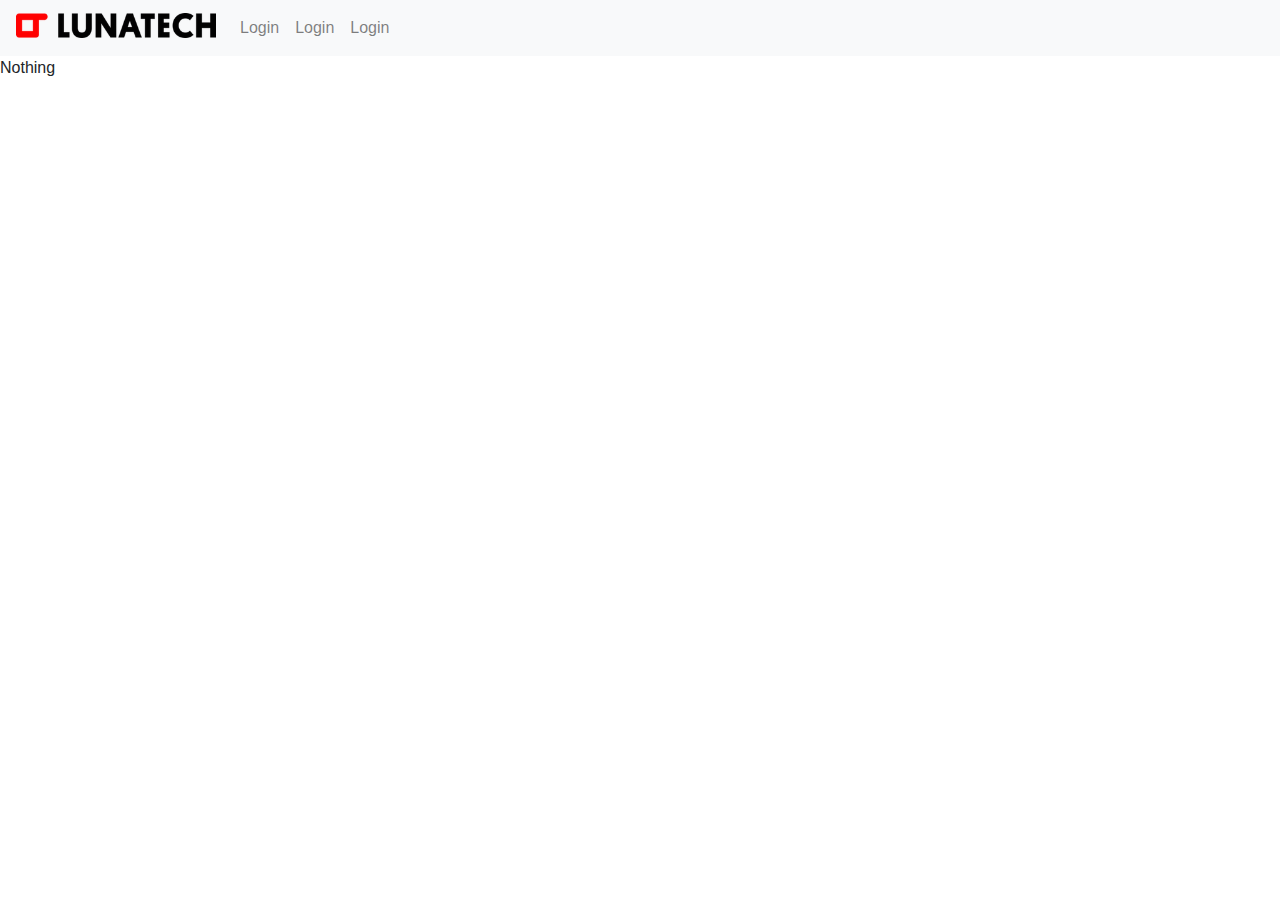
<file: frontend.3/index.html>
<!DOCTYPE HTML>
<html>
<head>
  <meta charset="UTF-8">
  <title>Main</title>
  <style>body { padding: 0; margin: 0; }</style>
</head>

<body>

<pre id="elm"></pre>

<script>
try {
(function(scope){
'use strict';

function F(arity, fun, wrapper) {
  wrapper.a = arity;
  wrapper.f = fun;
  return wrapper;
}

function F2(fun) {
  return F(2, fun, function(a) { return function(b) { return fun(a,b); }; })
}
function F3(fun) {
  return F(3, fun, function(a) {
    return function(b) { return function(c) { return fun(a, b, c); }; };
  });
}
function F4(fun) {
  return F(4, fun, function(a) { return function(b) { return function(c) {
    return function(d) { return fun(a, b, c, d); }; }; };
  });
}
function F5(fun) {
  return F(5, fun, function(a) { return function(b) { return function(c) {
    return function(d) { return function(e) { return fun(a, b, c, d, e); }; }; }; };
  });
}
function F6(fun) {
  return F(6, fun, function(a) { return function(b) { return function(c) {
    return function(d) { return function(e) { return function(f) {
    return fun(a, b, c, d, e, f); }; }; }; }; };
  });
}
function F7(fun) {
  return F(7, fun, function(a) { return function(b) { return function(c) {
    return function(d) { return function(e) { return function(f) {
    return function(g) { return fun(a, b, c, d, e, f, g); }; }; }; }; }; };
  });
}
function F8(fun) {
  return F(8, fun, function(a) { return function(b) { return function(c) {
    return function(d) { return function(e) { return function(f) {
    return function(g) { return function(h) {
    return fun(a, b, c, d, e, f, g, h); }; }; }; }; }; }; };
  });
}
function F9(fun) {
  return F(9, fun, function(a) { return function(b) { return function(c) {
    return function(d) { return function(e) { return function(f) {
    return function(g) { return function(h) { return function(i) {
    return fun(a, b, c, d, e, f, g, h, i); }; }; }; }; }; }; }; };
  });
}

function A2(fun, a, b) {
  return fun.a === 2 ? fun.f(a, b) : fun(a)(b);
}
function A3(fun, a, b, c) {
  return fun.a === 3 ? fun.f(a, b, c) : fun(a)(b)(c);
}
function A4(fun, a, b, c, d) {
  return fun.a === 4 ? fun.f(a, b, c, d) : fun(a)(b)(c)(d);
}
function A5(fun, a, b, c, d, e) {
  return fun.a === 5 ? fun.f(a, b, c, d, e) : fun(a)(b)(c)(d)(e);
}
function A6(fun, a, b, c, d, e, f) {
  return fun.a === 6 ? fun.f(a, b, c, d, e, f) : fun(a)(b)(c)(d)(e)(f);
}
function A7(fun, a, b, c, d, e, f, g) {
  return fun.a === 7 ? fun.f(a, b, c, d, e, f, g) : fun(a)(b)(c)(d)(e)(f)(g);
}
function A8(fun, a, b, c, d, e, f, g, h) {
  return fun.a === 8 ? fun.f(a, b, c, d, e, f, g, h) : fun(a)(b)(c)(d)(e)(f)(g)(h);
}
function A9(fun, a, b, c, d, e, f, g, h, i) {
  return fun.a === 9 ? fun.f(a, b, c, d, e, f, g, h, i) : fun(a)(b)(c)(d)(e)(f)(g)(h)(i);
}

console.warn('Compiled in DEV mode. Follow the advice at https://elm-lang.org/0.19.1/optimize for better performance and smaller assets.');


// EQUALITY

function _Utils_eq(x, y)
{
	for (
		var pair, stack = [], isEqual = _Utils_eqHelp(x, y, 0, stack);
		isEqual && (pair = stack.pop());
		isEqual = _Utils_eqHelp(pair.a, pair.b, 0, stack)
		)
	{}

	return isEqual;
}

function _Utils_eqHelp(x, y, depth, stack)
{
	if (depth > 100)
	{
		stack.push(_Utils_Tuple2(x,y));
		return true;
	}

	if (x === y)
	{
		return true;
	}

	if (typeof x !== 'object' || x === null || y === null)
	{
		typeof x === 'function' && _Debug_crash(5);
		return false;
	}

	/**/
	if (x.$ === 'Set_elm_builtin')
	{
		x = $elm$core$Set$toList(x);
		y = $elm$core$Set$toList(y);
	}
	if (x.$ === 'RBNode_elm_builtin' || x.$ === 'RBEmpty_elm_builtin')
	{
		x = $elm$core$Dict$toList(x);
		y = $elm$core$Dict$toList(y);
	}
	//*/

	/**_UNUSED/
	if (x.$ < 0)
	{
		x = $elm$core$Dict$toList(x);
		y = $elm$core$Dict$toList(y);
	}
	//*/

	for (var key in x)
	{
		if (!_Utils_eqHelp(x[key], y[key], depth + 1, stack))
		{
			return false;
		}
	}
	return true;
}

var _Utils_equal = F2(_Utils_eq);
var _Utils_notEqual = F2(function(a, b) { return !_Utils_eq(a,b); });



// COMPARISONS

// Code in Generate/JavaScript.hs, Basics.js, and List.js depends on
// the particular integer values assigned to LT, EQ, and GT.

function _Utils_cmp(x, y, ord)
{
	if (typeof x !== 'object')
	{
		return x === y ? /*EQ*/ 0 : x < y ? /*LT*/ -1 : /*GT*/ 1;
	}

	/**/
	if (x instanceof String)
	{
		var a = x.valueOf();
		var b = y.valueOf();
		return a === b ? 0 : a < b ? -1 : 1;
	}
	//*/

	/**_UNUSED/
	if (typeof x.$ === 'undefined')
	//*/
	/**/
	if (x.$[0] === '#')
	//*/
	{
		return (ord = _Utils_cmp(x.a, y.a))
			? ord
			: (ord = _Utils_cmp(x.b, y.b))
				? ord
				: _Utils_cmp(x.c, y.c);
	}

	// traverse conses until end of a list or a mismatch
	for (; x.b && y.b && !(ord = _Utils_cmp(x.a, y.a)); x = x.b, y = y.b) {} // WHILE_CONSES
	return ord || (x.b ? /*GT*/ 1 : y.b ? /*LT*/ -1 : /*EQ*/ 0);
}

var _Utils_lt = F2(function(a, b) { return _Utils_cmp(a, b) < 0; });
var _Utils_le = F2(function(a, b) { return _Utils_cmp(a, b) < 1; });
var _Utils_gt = F2(function(a, b) { return _Utils_cmp(a, b) > 0; });
var _Utils_ge = F2(function(a, b) { return _Utils_cmp(a, b) >= 0; });

var _Utils_compare = F2(function(x, y)
{
	var n = _Utils_cmp(x, y);
	return n < 0 ? $elm$core$Basics$LT : n ? $elm$core$Basics$GT : $elm$core$Basics$EQ;
});


// COMMON VALUES

var _Utils_Tuple0_UNUSED = 0;
var _Utils_Tuple0 = { $: '#0' };

function _Utils_Tuple2_UNUSED(a, b) { return { a: a, b: b }; }
function _Utils_Tuple2(a, b) { return { $: '#2', a: a, b: b }; }

function _Utils_Tuple3_UNUSED(a, b, c) { return { a: a, b: b, c: c }; }
function _Utils_Tuple3(a, b, c) { return { $: '#3', a: a, b: b, c: c }; }

function _Utils_chr_UNUSED(c) { return c; }
function _Utils_chr(c) { return new String(c); }


// RECORDS

function _Utils_update(oldRecord, updatedFields)
{
	var newRecord = {};

	for (var key in oldRecord)
	{
		newRecord[key] = oldRecord[key];
	}

	for (var key in updatedFields)
	{
		newRecord[key] = updatedFields[key];
	}

	return newRecord;
}


// APPEND

var _Utils_append = F2(_Utils_ap);

function _Utils_ap(xs, ys)
{
	// append Strings
	if (typeof xs === 'string')
	{
		return xs + ys;
	}

	// append Lists
	if (!xs.b)
	{
		return ys;
	}
	var root = _List_Cons(xs.a, ys);
	xs = xs.b
	for (var curr = root; xs.b; xs = xs.b) // WHILE_CONS
	{
		curr = curr.b = _List_Cons(xs.a, ys);
	}
	return root;
}



var _List_Nil_UNUSED = { $: 0 };
var _List_Nil = { $: '[]' };

function _List_Cons_UNUSED(hd, tl) { return { $: 1, a: hd, b: tl }; }
function _List_Cons(hd, tl) { return { $: '::', a: hd, b: tl }; }


var _List_cons = F2(_List_Cons);

function _List_fromArray(arr)
{
	var out = _List_Nil;
	for (var i = arr.length; i--; )
	{
		out = _List_Cons(arr[i], out);
	}
	return out;
}

function _List_toArray(xs)
{
	for (var out = []; xs.b; xs = xs.b) // WHILE_CONS
	{
		out.push(xs.a);
	}
	return out;
}

var _List_map2 = F3(function(f, xs, ys)
{
	for (var arr = []; xs.b && ys.b; xs = xs.b, ys = ys.b) // WHILE_CONSES
	{
		arr.push(A2(f, xs.a, ys.a));
	}
	return _List_fromArray(arr);
});

var _List_map3 = F4(function(f, xs, ys, zs)
{
	for (var arr = []; xs.b && ys.b && zs.b; xs = xs.b, ys = ys.b, zs = zs.b) // WHILE_CONSES
	{
		arr.push(A3(f, xs.a, ys.a, zs.a));
	}
	return _List_fromArray(arr);
});

var _List_map4 = F5(function(f, ws, xs, ys, zs)
{
	for (var arr = []; ws.b && xs.b && ys.b && zs.b; ws = ws.b, xs = xs.b, ys = ys.b, zs = zs.b) // WHILE_CONSES
	{
		arr.push(A4(f, ws.a, xs.a, ys.a, zs.a));
	}
	return _List_fromArray(arr);
});

var _List_map5 = F6(function(f, vs, ws, xs, ys, zs)
{
	for (var arr = []; vs.b && ws.b && xs.b && ys.b && zs.b; vs = vs.b, ws = ws.b, xs = xs.b, ys = ys.b, zs = zs.b) // WHILE_CONSES
	{
		arr.push(A5(f, vs.a, ws.a, xs.a, ys.a, zs.a));
	}
	return _List_fromArray(arr);
});

var _List_sortBy = F2(function(f, xs)
{
	return _List_fromArray(_List_toArray(xs).sort(function(a, b) {
		return _Utils_cmp(f(a), f(b));
	}));
});

var _List_sortWith = F2(function(f, xs)
{
	return _List_fromArray(_List_toArray(xs).sort(function(a, b) {
		var ord = A2(f, a, b);
		return ord === $elm$core$Basics$EQ ? 0 : ord === $elm$core$Basics$LT ? -1 : 1;
	}));
});



var _JsArray_empty = [];

function _JsArray_singleton(value)
{
    return [value];
}

function _JsArray_length(array)
{
    return array.length;
}

var _JsArray_initialize = F3(function(size, offset, func)
{
    var result = new Array(size);

    for (var i = 0; i < size; i++)
    {
        result[i] = func(offset + i);
    }

    return result;
});

var _JsArray_initializeFromList = F2(function (max, ls)
{
    var result = new Array(max);

    for (var i = 0; i < max && ls.b; i++)
    {
        result[i] = ls.a;
        ls = ls.b;
    }

    result.length = i;
    return _Utils_Tuple2(result, ls);
});

var _JsArray_unsafeGet = F2(function(index, array)
{
    return array[index];
});

var _JsArray_unsafeSet = F3(function(index, value, array)
{
    var length = array.length;
    var result = new Array(length);

    for (var i = 0; i < length; i++)
    {
        result[i] = array[i];
    }

    result[index] = value;
    return result;
});

var _JsArray_push = F2(function(value, array)
{
    var length = array.length;
    var result = new Array(length + 1);

    for (var i = 0; i < length; i++)
    {
        result[i] = array[i];
    }

    result[length] = value;
    return result;
});

var _JsArray_foldl = F3(function(func, acc, array)
{
    var length = array.length;

    for (var i = 0; i < length; i++)
    {
        acc = A2(func, array[i], acc);
    }

    return acc;
});

var _JsArray_foldr = F3(function(func, acc, array)
{
    for (var i = array.length - 1; i >= 0; i--)
    {
        acc = A2(func, array[i], acc);
    }

    return acc;
});

var _JsArray_map = F2(function(func, array)
{
    var length = array.length;
    var result = new Array(length);

    for (var i = 0; i < length; i++)
    {
        result[i] = func(array[i]);
    }

    return result;
});

var _JsArray_indexedMap = F3(function(func, offset, array)
{
    var length = array.length;
    var result = new Array(length);

    for (var i = 0; i < length; i++)
    {
        result[i] = A2(func, offset + i, array[i]);
    }

    return result;
});

var _JsArray_slice = F3(function(from, to, array)
{
    return array.slice(from, to);
});

var _JsArray_appendN = F3(function(n, dest, source)
{
    var destLen = dest.length;
    var itemsToCopy = n - destLen;

    if (itemsToCopy > source.length)
    {
        itemsToCopy = source.length;
    }

    var size = destLen + itemsToCopy;
    var result = new Array(size);

    for (var i = 0; i < destLen; i++)
    {
        result[i] = dest[i];
    }

    for (var i = 0; i < itemsToCopy; i++)
    {
        result[i + destLen] = source[i];
    }

    return result;
});



// LOG

var _Debug_log_UNUSED = F2(function(tag, value)
{
	return value;
});

var _Debug_log = F2(function(tag, value)
{
	console.log(tag + ': ' + _Debug_toString(value));
	return value;
});


// TODOS

function _Debug_todo(moduleName, region)
{
	return function(message) {
		_Debug_crash(8, moduleName, region, message);
	};
}

function _Debug_todoCase(moduleName, region, value)
{
	return function(message) {
		_Debug_crash(9, moduleName, region, value, message);
	};
}


// TO STRING

function _Debug_toString_UNUSED(value)
{
	return '<internals>';
}

function _Debug_toString(value)
{
	return _Debug_toAnsiString(false, value);
}

function _Debug_toAnsiString(ansi, value)
{
	if (typeof value === 'function')
	{
		return _Debug_internalColor(ansi, '<function>');
	}

	if (typeof value === 'boolean')
	{
		return _Debug_ctorColor(ansi, value ? 'True' : 'False');
	}

	if (typeof value === 'number')
	{
		return _Debug_numberColor(ansi, value + '');
	}

	if (value instanceof String)
	{
		return _Debug_charColor(ansi, "'" + _Debug_addSlashes(value, true) + "'");
	}

	if (typeof value === 'string')
	{
		return _Debug_stringColor(ansi, '"' + _Debug_addSlashes(value, false) + '"');
	}

	if (typeof value === 'object' && '$' in value)
	{
		var tag = value.$;

		if (typeof tag === 'number')
		{
			return _Debug_internalColor(ansi, '<internals>');
		}

		if (tag[0] === '#')
		{
			var output = [];
			for (var k in value)
			{
				if (k === '$') continue;
				output.push(_Debug_toAnsiString(ansi, value[k]));
			}
			return '(' + output.join(',') + ')';
		}

		if (tag === 'Set_elm_builtin')
		{
			return _Debug_ctorColor(ansi, 'Set')
				+ _Debug_fadeColor(ansi, '.fromList') + ' '
				+ _Debug_toAnsiString(ansi, $elm$core$Set$toList(value));
		}

		if (tag === 'RBNode_elm_builtin' || tag === 'RBEmpty_elm_builtin')
		{
			return _Debug_ctorColor(ansi, 'Dict')
				+ _Debug_fadeColor(ansi, '.fromList') + ' '
				+ _Debug_toAnsiString(ansi, $elm$core$Dict$toList(value));
		}

		if (tag === 'Array_elm_builtin')
		{
			return _Debug_ctorColor(ansi, 'Array')
				+ _Debug_fadeColor(ansi, '.fromList') + ' '
				+ _Debug_toAnsiString(ansi, $elm$core$Array$toList(value));
		}

		if (tag === '::' || tag === '[]')
		{
			var output = '[';

			value.b && (output += _Debug_toAnsiString(ansi, value.a), value = value.b)

			for (; value.b; value = value.b) // WHILE_CONS
			{
				output += ',' + _Debug_toAnsiString(ansi, value.a);
			}
			return output + ']';
		}

		var output = '';
		for (var i in value)
		{
			if (i === '$') continue;
			var str = _Debug_toAnsiString(ansi, value[i]);
			var c0 = str[0];
			var parenless = c0 === '{' || c0 === '(' || c0 === '[' || c0 === '<' || c0 === '"' || str.indexOf(' ') < 0;
			output += ' ' + (parenless ? str : '(' + str + ')');
		}
		return _Debug_ctorColor(ansi, tag) + output;
	}

	if (typeof DataView === 'function' && value instanceof DataView)
	{
		return _Debug_stringColor(ansi, '<' + value.byteLength + ' bytes>');
	}

	if (typeof File === 'function' && value instanceof File)
	{
		return _Debug_internalColor(ansi, '<' + value.name + '>');
	}

	if (typeof value === 'object')
	{
		var output = [];
		for (var key in value)
		{
			var field = key[0] === '_' ? key.slice(1) : key;
			output.push(_Debug_fadeColor(ansi, field) + ' = ' + _Debug_toAnsiString(ansi, value[key]));
		}
		if (output.length === 0)
		{
			return '{}';
		}
		return '{ ' + output.join(', ') + ' }';
	}

	return _Debug_internalColor(ansi, '<internals>');
}

function _Debug_addSlashes(str, isChar)
{
	var s = str
		.replace(/\\/g, '\\\\')
		.replace(/\n/g, '\\n')
		.replace(/\t/g, '\\t')
		.replace(/\r/g, '\\r')
		.replace(/\v/g, '\\v')
		.replace(/\0/g, '\\0');

	if (isChar)
	{
		return s.replace(/\'/g, '\\\'');
	}
	else
	{
		return s.replace(/\"/g, '\\"');
	}
}

function _Debug_ctorColor(ansi, string)
{
	return ansi ? '\x1b[96m' + string + '\x1b[0m' : string;
}

function _Debug_numberColor(ansi, string)
{
	return ansi ? '\x1b[95m' + string + '\x1b[0m' : string;
}

function _Debug_stringColor(ansi, string)
{
	return ansi ? '\x1b[93m' + string + '\x1b[0m' : string;
}

function _Debug_charColor(ansi, string)
{
	return ansi ? '\x1b[92m' + string + '\x1b[0m' : string;
}

function _Debug_fadeColor(ansi, string)
{
	return ansi ? '\x1b[37m' + string + '\x1b[0m' : string;
}

function _Debug_internalColor(ansi, string)
{
	return ansi ? '\x1b[94m' + string + '\x1b[0m' : string;
}

function _Debug_toHexDigit(n)
{
	return String.fromCharCode(n < 10 ? 48 + n : 55 + n);
}


// CRASH


function _Debug_crash_UNUSED(identifier)
{
	throw new Error('https://github.com/elm/core/blob/1.0.0/hints/' + identifier + '.md');
}


function _Debug_crash(identifier, fact1, fact2, fact3, fact4)
{
	switch(identifier)
	{
		case 0:
			throw new Error('What node should I take over? In JavaScript I need something like:\n\n    Elm.Main.init({\n        node: document.getElementById("elm-node")\n    })\n\nYou need to do this with any Browser.sandbox or Browser.element program.');

		case 1:
			throw new Error('Browser.application programs cannot handle URLs like this:\n\n    ' + document.location.href + '\n\nWhat is the root? The root of your file system? Try looking at this program with `elm reactor` or some other server.');

		case 2:
			var jsonErrorString = fact1;
			throw new Error('Problem with the flags given to your Elm program on initialization.\n\n' + jsonErrorString);

		case 3:
			var portName = fact1;
			throw new Error('There can only be one port named `' + portName + '`, but your program has multiple.');

		case 4:
			var portName = fact1;
			var problem = fact2;
			throw new Error('Trying to send an unexpected type of value through port `' + portName + '`:\n' + problem);

		case 5:
			throw new Error('Trying to use `(==)` on functions.\nThere is no way to know if functions are "the same" in the Elm sense.\nRead more about this at https://package.elm-lang.org/packages/elm/core/latest/Basics#== which describes why it is this way and what the better version will look like.');

		case 6:
			var moduleName = fact1;
			throw new Error('Your page is loading multiple Elm scripts with a module named ' + moduleName + '. Maybe a duplicate script is getting loaded accidentally? If not, rename one of them so I know which is which!');

		case 8:
			var moduleName = fact1;
			var region = fact2;
			var message = fact3;
			throw new Error('TODO in module `' + moduleName + '` ' + _Debug_regionToString(region) + '\n\n' + message);

		case 9:
			var moduleName = fact1;
			var region = fact2;
			var value = fact3;
			var message = fact4;
			throw new Error(
				'TODO in module `' + moduleName + '` from the `case` expression '
				+ _Debug_regionToString(region) + '\n\nIt received the following value:\n\n    '
				+ _Debug_toString(value).replace('\n', '\n    ')
				+ '\n\nBut the branch that handles it says:\n\n    ' + message.replace('\n', '\n    ')
			);

		case 10:
			throw new Error('Bug in https://github.com/elm/virtual-dom/issues');

		case 11:
			throw new Error('Cannot perform mod 0. Division by zero error.');
	}
}

function _Debug_regionToString(region)
{
	if (region.start.line === region.end.line)
	{
		return 'on line ' + region.start.line;
	}
	return 'on lines ' + region.start.line + ' through ' + region.end.line;
}



// MATH

var _Basics_add = F2(function(a, b) { return a + b; });
var _Basics_sub = F2(function(a, b) { return a - b; });
var _Basics_mul = F2(function(a, b) { return a * b; });
var _Basics_fdiv = F2(function(a, b) { return a / b; });
var _Basics_idiv = F2(function(a, b) { return (a / b) | 0; });
var _Basics_pow = F2(Math.pow);

var _Basics_remainderBy = F2(function(b, a) { return a % b; });

// https://www.microsoft.com/en-us/research/wp-content/uploads/2016/02/divmodnote-letter.pdf
var _Basics_modBy = F2(function(modulus, x)
{
	var answer = x % modulus;
	return modulus === 0
		? _Debug_crash(11)
		:
	((answer > 0 && modulus < 0) || (answer < 0 && modulus > 0))
		? answer + modulus
		: answer;
});


// TRIGONOMETRY

var _Basics_pi = Math.PI;
var _Basics_e = Math.E;
var _Basics_cos = Math.cos;
var _Basics_sin = Math.sin;
var _Basics_tan = Math.tan;
var _Basics_acos = Math.acos;
var _Basics_asin = Math.asin;
var _Basics_atan = Math.atan;
var _Basics_atan2 = F2(Math.atan2);


// MORE MATH

function _Basics_toFloat(x) { return x; }
function _Basics_truncate(n) { return n | 0; }
function _Basics_isInfinite(n) { return n === Infinity || n === -Infinity; }

var _Basics_ceiling = Math.ceil;
var _Basics_floor = Math.floor;
var _Basics_round = Math.round;
var _Basics_sqrt = Math.sqrt;
var _Basics_log = Math.log;
var _Basics_isNaN = isNaN;


// BOOLEANS

function _Basics_not(bool) { return !bool; }
var _Basics_and = F2(function(a, b) { return a && b; });
var _Basics_or  = F2(function(a, b) { return a || b; });
var _Basics_xor = F2(function(a, b) { return a !== b; });



var _String_cons = F2(function(chr, str)
{
	return chr + str;
});

function _String_uncons(string)
{
	var word = string.charCodeAt(0);
	return word
		? $elm$core$Maybe$Just(
			0xD800 <= word && word <= 0xDBFF
				? _Utils_Tuple2(_Utils_chr(string[0] + string[1]), string.slice(2))
				: _Utils_Tuple2(_Utils_chr(string[0]), string.slice(1))
		)
		: $elm$core$Maybe$Nothing;
}

var _String_append = F2(function(a, b)
{
	return a + b;
});

function _String_length(str)
{
	return str.length;
}

var _String_map = F2(function(func, string)
{
	var len = string.length;
	var array = new Array(len);
	var i = 0;
	while (i < len)
	{
		var word = string.charCodeAt(i);
		if (0xD800 <= word && word <= 0xDBFF)
		{
			array[i] = func(_Utils_chr(string[i] + string[i+1]));
			i += 2;
			continue;
		}
		array[i] = func(_Utils_chr(string[i]));
		i++;
	}
	return array.join('');
});

var _String_filter = F2(function(isGood, str)
{
	var arr = [];
	var len = str.length;
	var i = 0;
	while (i < len)
	{
		var char = str[i];
		var word = str.charCodeAt(i);
		i++;
		if (0xD800 <= word && word <= 0xDBFF)
		{
			char += str[i];
			i++;
		}

		if (isGood(_Utils_chr(char)))
		{
			arr.push(char);
		}
	}
	return arr.join('');
});

function _String_reverse(str)
{
	var len = str.length;
	var arr = new Array(len);
	var i = 0;
	while (i < len)
	{
		var word = str.charCodeAt(i);
		if (0xD800 <= word && word <= 0xDBFF)
		{
			arr[len - i] = str[i + 1];
			i++;
			arr[len - i] = str[i - 1];
			i++;
		}
		else
		{
			arr[len - i] = str[i];
			i++;
		}
	}
	return arr.join('');
}

var _String_foldl = F3(function(func, state, string)
{
	var len = string.length;
	var i = 0;
	while (i < len)
	{
		var char = string[i];
		var word = string.charCodeAt(i);
		i++;
		if (0xD800 <= word && word <= 0xDBFF)
		{
			char += string[i];
			i++;
		}
		state = A2(func, _Utils_chr(char), state);
	}
	return state;
});

var _String_foldr = F3(function(func, state, string)
{
	var i = string.length;
	while (i--)
	{
		var char = string[i];
		var word = string.charCodeAt(i);
		if (0xDC00 <= word && word <= 0xDFFF)
		{
			i--;
			char = string[i] + char;
		}
		state = A2(func, _Utils_chr(char), state);
	}
	return state;
});

var _String_split = F2(function(sep, str)
{
	return str.split(sep);
});

var _String_join = F2(function(sep, strs)
{
	return strs.join(sep);
});

var _String_slice = F3(function(start, end, str) {
	return str.slice(start, end);
});

function _String_trim(str)
{
	return str.trim();
}

function _String_trimLeft(str)
{
	return str.replace(/^\s+/, '');
}

function _String_trimRight(str)
{
	return str.replace(/\s+$/, '');
}

function _String_words(str)
{
	return _List_fromArray(str.trim().split(/\s+/g));
}

function _String_lines(str)
{
	return _List_fromArray(str.split(/\r\n|\r|\n/g));
}

function _String_toUpper(str)
{
	return str.toUpperCase();
}

function _String_toLower(str)
{
	return str.toLowerCase();
}

var _String_any = F2(function(isGood, string)
{
	var i = string.length;
	while (i--)
	{
		var char = string[i];
		var word = string.charCodeAt(i);
		if (0xDC00 <= word && word <= 0xDFFF)
		{
			i--;
			char = string[i] + char;
		}
		if (isGood(_Utils_chr(char)))
		{
			return true;
		}
	}
	return false;
});

var _String_all = F2(function(isGood, string)
{
	var i = string.length;
	while (i--)
	{
		var char = string[i];
		var word = string.charCodeAt(i);
		if (0xDC00 <= word && word <= 0xDFFF)
		{
			i--;
			char = string[i] + char;
		}
		if (!isGood(_Utils_chr(char)))
		{
			return false;
		}
	}
	return true;
});

var _String_contains = F2(function(sub, str)
{
	return str.indexOf(sub) > -1;
});

var _String_startsWith = F2(function(sub, str)
{
	return str.indexOf(sub) === 0;
});

var _String_endsWith = F2(function(sub, str)
{
	return str.length >= sub.length &&
		str.lastIndexOf(sub) === str.length - sub.length;
});

var _String_indexes = F2(function(sub, str)
{
	var subLen = sub.length;

	if (subLen < 1)
	{
		return _List_Nil;
	}

	var i = 0;
	var is = [];

	while ((i = str.indexOf(sub, i)) > -1)
	{
		is.push(i);
		i = i + subLen;
	}

	return _List_fromArray(is);
});


// TO STRING

function _String_fromNumber(number)
{
	return number + '';
}


// INT CONVERSIONS

function _String_toInt(str)
{
	var total = 0;
	var code0 = str.charCodeAt(0);
	var start = code0 == 0x2B /* + */ || code0 == 0x2D /* - */ ? 1 : 0;

	for (var i = start; i < str.length; ++i)
	{
		var code = str.charCodeAt(i);
		if (code < 0x30 || 0x39 < code)
		{
			return $elm$core$Maybe$Nothing;
		}
		total = 10 * total + code - 0x30;
	}

	return i == start
		? $elm$core$Maybe$Nothing
		: $elm$core$Maybe$Just(code0 == 0x2D ? -total : total);
}


// FLOAT CONVERSIONS

function _String_toFloat(s)
{
	// check if it is a hex, octal, or binary number
	if (s.length === 0 || /[\sxbo]/.test(s))
	{
		return $elm$core$Maybe$Nothing;
	}
	var n = +s;
	// faster isNaN check
	return n === n ? $elm$core$Maybe$Just(n) : $elm$core$Maybe$Nothing;
}

function _String_fromList(chars)
{
	return _List_toArray(chars).join('');
}




function _Char_toCode(char)
{
	var code = char.charCodeAt(0);
	if (0xD800 <= code && code <= 0xDBFF)
	{
		return (code - 0xD800) * 0x400 + char.charCodeAt(1) - 0xDC00 + 0x10000
	}
	return code;
}

function _Char_fromCode(code)
{
	return _Utils_chr(
		(code < 0 || 0x10FFFF < code)
			? '\uFFFD'
			:
		(code <= 0xFFFF)
			? String.fromCharCode(code)
			:
		(code -= 0x10000,
			String.fromCharCode(Math.floor(code / 0x400) + 0xD800, code % 0x400 + 0xDC00)
		)
	);
}

function _Char_toUpper(char)
{
	return _Utils_chr(char.toUpperCase());
}

function _Char_toLower(char)
{
	return _Utils_chr(char.toLowerCase());
}

function _Char_toLocaleUpper(char)
{
	return _Utils_chr(char.toLocaleUpperCase());
}

function _Char_toLocaleLower(char)
{
	return _Utils_chr(char.toLocaleLowerCase());
}



/**/
function _Json_errorToString(error)
{
	return $elm$json$Json$Decode$errorToString(error);
}
//*/


// CORE DECODERS

function _Json_succeed(msg)
{
	return {
		$: 0,
		a: msg
	};
}

function _Json_fail(msg)
{
	return {
		$: 1,
		a: msg
	};
}

function _Json_decodePrim(decoder)
{
	return { $: 2, b: decoder };
}

var _Json_decodeInt = _Json_decodePrim(function(value) {
	return (typeof value !== 'number')
		? _Json_expecting('an INT', value)
		:
	(-2147483647 < value && value < 2147483647 && (value | 0) === value)
		? $elm$core$Result$Ok(value)
		:
	(isFinite(value) && !(value % 1))
		? $elm$core$Result$Ok(value)
		: _Json_expecting('an INT', value);
});

var _Json_decodeBool = _Json_decodePrim(function(value) {
	return (typeof value === 'boolean')
		? $elm$core$Result$Ok(value)
		: _Json_expecting('a BOOL', value);
});

var _Json_decodeFloat = _Json_decodePrim(function(value) {
	return (typeof value === 'number')
		? $elm$core$Result$Ok(value)
		: _Json_expecting('a FLOAT', value);
});

var _Json_decodeValue = _Json_decodePrim(function(value) {
	return $elm$core$Result$Ok(_Json_wrap(value));
});

var _Json_decodeString = _Json_decodePrim(function(value) {
	return (typeof value === 'string')
		? $elm$core$Result$Ok(value)
		: (value instanceof String)
			? $elm$core$Result$Ok(value + '')
			: _Json_expecting('a STRING', value);
});

function _Json_decodeList(decoder) { return { $: 3, b: decoder }; }
function _Json_decodeArray(decoder) { return { $: 4, b: decoder }; }

function _Json_decodeNull(value) { return { $: 5, c: value }; }

var _Json_decodeField = F2(function(field, decoder)
{
	return {
		$: 6,
		d: field,
		b: decoder
	};
});

var _Json_decodeIndex = F2(function(index, decoder)
{
	return {
		$: 7,
		e: index,
		b: decoder
	};
});

function _Json_decodeKeyValuePairs(decoder)
{
	return {
		$: 8,
		b: decoder
	};
}

function _Json_mapMany(f, decoders)
{
	return {
		$: 9,
		f: f,
		g: decoders
	};
}

var _Json_andThen = F2(function(callback, decoder)
{
	return {
		$: 10,
		b: decoder,
		h: callback
	};
});

function _Json_oneOf(decoders)
{
	return {
		$: 11,
		g: decoders
	};
}


// DECODING OBJECTS

var _Json_map1 = F2(function(f, d1)
{
	return _Json_mapMany(f, [d1]);
});

var _Json_map2 = F3(function(f, d1, d2)
{
	return _Json_mapMany(f, [d1, d2]);
});

var _Json_map3 = F4(function(f, d1, d2, d3)
{
	return _Json_mapMany(f, [d1, d2, d3]);
});

var _Json_map4 = F5(function(f, d1, d2, d3, d4)
{
	return _Json_mapMany(f, [d1, d2, d3, d4]);
});

var _Json_map5 = F6(function(f, d1, d2, d3, d4, d5)
{
	return _Json_mapMany(f, [d1, d2, d3, d4, d5]);
});

var _Json_map6 = F7(function(f, d1, d2, d3, d4, d5, d6)
{
	return _Json_mapMany(f, [d1, d2, d3, d4, d5, d6]);
});

var _Json_map7 = F8(function(f, d1, d2, d3, d4, d5, d6, d7)
{
	return _Json_mapMany(f, [d1, d2, d3, d4, d5, d6, d7]);
});

var _Json_map8 = F9(function(f, d1, d2, d3, d4, d5, d6, d7, d8)
{
	return _Json_mapMany(f, [d1, d2, d3, d4, d5, d6, d7, d8]);
});


// DECODE

var _Json_runOnString = F2(function(decoder, string)
{
	try
	{
		var value = JSON.parse(string);
		return _Json_runHelp(decoder, value);
	}
	catch (e)
	{
		return $elm$core$Result$Err(A2($elm$json$Json$Decode$Failure, 'This is not valid JSON! ' + e.message, _Json_wrap(string)));
	}
});

var _Json_run = F2(function(decoder, value)
{
	return _Json_runHelp(decoder, _Json_unwrap(value));
});

function _Json_runHelp(decoder, value)
{
	switch (decoder.$)
	{
		case 2:
			return decoder.b(value);

		case 5:
			return (value === null)
				? $elm$core$Result$Ok(decoder.c)
				: _Json_expecting('null', value);

		case 3:
			if (!_Json_isArray(value))
			{
				return _Json_expecting('a LIST', value);
			}
			return _Json_runArrayDecoder(decoder.b, value, _List_fromArray);

		case 4:
			if (!_Json_isArray(value))
			{
				return _Json_expecting('an ARRAY', value);
			}
			return _Json_runArrayDecoder(decoder.b, value, _Json_toElmArray);

		case 6:
			var field = decoder.d;
			if (typeof value !== 'object' || value === null || !(field in value))
			{
				return _Json_expecting('an OBJECT with a field named `' + field + '`', value);
			}
			var result = _Json_runHelp(decoder.b, value[field]);
			return ($elm$core$Result$isOk(result)) ? result : $elm$core$Result$Err(A2($elm$json$Json$Decode$Field, field, result.a));

		case 7:
			var index = decoder.e;
			if (!_Json_isArray(value))
			{
				return _Json_expecting('an ARRAY', value);
			}
			if (index >= value.length)
			{
				return _Json_expecting('a LONGER array. Need index ' + index + ' but only see ' + value.length + ' entries', value);
			}
			var result = _Json_runHelp(decoder.b, value[index]);
			return ($elm$core$Result$isOk(result)) ? result : $elm$core$Result$Err(A2($elm$json$Json$Decode$Index, index, result.a));

		case 8:
			if (typeof value !== 'object' || value === null || _Json_isArray(value))
			{
				return _Json_expecting('an OBJECT', value);
			}

			var keyValuePairs = _List_Nil;
			// TODO test perf of Object.keys and switch when support is good enough
			for (var key in value)
			{
				if (value.hasOwnProperty(key))
				{
					var result = _Json_runHelp(decoder.b, value[key]);
					if (!$elm$core$Result$isOk(result))
					{
						return $elm$core$Result$Err(A2($elm$json$Json$Decode$Field, key, result.a));
					}
					keyValuePairs = _List_Cons(_Utils_Tuple2(key, result.a), keyValuePairs);
				}
			}
			return $elm$core$Result$Ok($elm$core$List$reverse(keyValuePairs));

		case 9:
			var answer = decoder.f;
			var decoders = decoder.g;
			for (var i = 0; i < decoders.length; i++)
			{
				var result = _Json_runHelp(decoders[i], value);
				if (!$elm$core$Result$isOk(result))
				{
					return result;
				}
				answer = answer(result.a);
			}
			return $elm$core$Result$Ok(answer);

		case 10:
			var result = _Json_runHelp(decoder.b, value);
			return (!$elm$core$Result$isOk(result))
				? result
				: _Json_runHelp(decoder.h(result.a), value);

		case 11:
			var errors = _List_Nil;
			for (var temp = decoder.g; temp.b; temp = temp.b) // WHILE_CONS
			{
				var result = _Json_runHelp(temp.a, value);
				if ($elm$core$Result$isOk(result))
				{
					return result;
				}
				errors = _List_Cons(result.a, errors);
			}
			return $elm$core$Result$Err($elm$json$Json$Decode$OneOf($elm$core$List$reverse(errors)));

		case 1:
			return $elm$core$Result$Err(A2($elm$json$Json$Decode$Failure, decoder.a, _Json_wrap(value)));

		case 0:
			return $elm$core$Result$Ok(decoder.a);
	}
}

function _Json_runArrayDecoder(decoder, value, toElmValue)
{
	var len = value.length;
	var array = new Array(len);
	for (var i = 0; i < len; i++)
	{
		var result = _Json_runHelp(decoder, value[i]);
		if (!$elm$core$Result$isOk(result))
		{
			return $elm$core$Result$Err(A2($elm$json$Json$Decode$Index, i, result.a));
		}
		array[i] = result.a;
	}
	return $elm$core$Result$Ok(toElmValue(array));
}

function _Json_isArray(value)
{
	return Array.isArray(value) || (typeof FileList !== 'undefined' && value instanceof FileList);
}

function _Json_toElmArray(array)
{
	return A2($elm$core$Array$initialize, array.length, function(i) { return array[i]; });
}

function _Json_expecting(type, value)
{
	return $elm$core$Result$Err(A2($elm$json$Json$Decode$Failure, 'Expecting ' + type, _Json_wrap(value)));
}


// EQUALITY

function _Json_equality(x, y)
{
	if (x === y)
	{
		return true;
	}

	if (x.$ !== y.$)
	{
		return false;
	}

	switch (x.$)
	{
		case 0:
		case 1:
			return x.a === y.a;

		case 2:
			return x.b === y.b;

		case 5:
			return x.c === y.c;

		case 3:
		case 4:
		case 8:
			return _Json_equality(x.b, y.b);

		case 6:
			return x.d === y.d && _Json_equality(x.b, y.b);

		case 7:
			return x.e === y.e && _Json_equality(x.b, y.b);

		case 9:
			return x.f === y.f && _Json_listEquality(x.g, y.g);

		case 10:
			return x.h === y.h && _Json_equality(x.b, y.b);

		case 11:
			return _Json_listEquality(x.g, y.g);
	}
}

function _Json_listEquality(aDecoders, bDecoders)
{
	var len = aDecoders.length;
	if (len !== bDecoders.length)
	{
		return false;
	}
	for (var i = 0; i < len; i++)
	{
		if (!_Json_equality(aDecoders[i], bDecoders[i]))
		{
			return false;
		}
	}
	return true;
}


// ENCODE

var _Json_encode = F2(function(indentLevel, value)
{
	return JSON.stringify(_Json_unwrap(value), null, indentLevel) + '';
});

function _Json_wrap(value) { return { $: 0, a: value }; }
function _Json_unwrap(value) { return value.a; }

function _Json_wrap_UNUSED(value) { return value; }
function _Json_unwrap_UNUSED(value) { return value; }

function _Json_emptyArray() { return []; }
function _Json_emptyObject() { return {}; }

var _Json_addField = F3(function(key, value, object)
{
	object[key] = _Json_unwrap(value);
	return object;
});

function _Json_addEntry(func)
{
	return F2(function(entry, array)
	{
		array.push(_Json_unwrap(func(entry)));
		return array;
	});
}

var _Json_encodeNull = _Json_wrap(null);



// TASKS

function _Scheduler_succeed(value)
{
	return {
		$: 0,
		a: value
	};
}

function _Scheduler_fail(error)
{
	return {
		$: 1,
		a: error
	};
}

function _Scheduler_binding(callback)
{
	return {
		$: 2,
		b: callback,
		c: null
	};
}

var _Scheduler_andThen = F2(function(callback, task)
{
	return {
		$: 3,
		b: callback,
		d: task
	};
});

var _Scheduler_onError = F2(function(callback, task)
{
	return {
		$: 4,
		b: callback,
		d: task
	};
});

function _Scheduler_receive(callback)
{
	return {
		$: 5,
		b: callback
	};
}


// PROCESSES

var _Scheduler_guid = 0;

function _Scheduler_rawSpawn(task)
{
	var proc = {
		$: 0,
		e: _Scheduler_guid++,
		f: task,
		g: null,
		h: []
	};

	_Scheduler_enqueue(proc);

	return proc;
}

function _Scheduler_spawn(task)
{
	return _Scheduler_binding(function(callback) {
		callback(_Scheduler_succeed(_Scheduler_rawSpawn(task)));
	});
}

function _Scheduler_rawSend(proc, msg)
{
	proc.h.push(msg);
	_Scheduler_enqueue(proc);
}

var _Scheduler_send = F2(function(proc, msg)
{
	return _Scheduler_binding(function(callback) {
		_Scheduler_rawSend(proc, msg);
		callback(_Scheduler_succeed(_Utils_Tuple0));
	});
});

function _Scheduler_kill(proc)
{
	return _Scheduler_binding(function(callback) {
		var task = proc.f;
		if (task.$ === 2 && task.c)
		{
			task.c();
		}

		proc.f = null;

		callback(_Scheduler_succeed(_Utils_Tuple0));
	});
}


/* STEP PROCESSES

type alias Process =
  { $ : tag
  , id : unique_id
  , root : Task
  , stack : null | { $: SUCCEED | FAIL, a: callback, b: stack }
  , mailbox : [msg]
  }

*/


var _Scheduler_working = false;
var _Scheduler_queue = [];


function _Scheduler_enqueue(proc)
{
	_Scheduler_queue.push(proc);
	if (_Scheduler_working)
	{
		return;
	}
	_Scheduler_working = true;
	while (proc = _Scheduler_queue.shift())
	{
		_Scheduler_step(proc);
	}
	_Scheduler_working = false;
}


function _Scheduler_step(proc)
{
	while (proc.f)
	{
		var rootTag = proc.f.$;
		if (rootTag === 0 || rootTag === 1)
		{
			while (proc.g && proc.g.$ !== rootTag)
			{
				proc.g = proc.g.i;
			}
			if (!proc.g)
			{
				return;
			}
			proc.f = proc.g.b(proc.f.a);
			proc.g = proc.g.i;
		}
		else if (rootTag === 2)
		{
			proc.f.c = proc.f.b(function(newRoot) {
				proc.f = newRoot;
				_Scheduler_enqueue(proc);
			});
			return;
		}
		else if (rootTag === 5)
		{
			if (proc.h.length === 0)
			{
				return;
			}
			proc.f = proc.f.b(proc.h.shift());
		}
		else // if (rootTag === 3 || rootTag === 4)
		{
			proc.g = {
				$: rootTag === 3 ? 0 : 1,
				b: proc.f.b,
				i: proc.g
			};
			proc.f = proc.f.d;
		}
	}
}



function _Process_sleep(time)
{
	return _Scheduler_binding(function(callback) {
		var id = setTimeout(function() {
			callback(_Scheduler_succeed(_Utils_Tuple0));
		}, time);

		return function() { clearTimeout(id); };
	});
}




// PROGRAMS


var _Platform_worker = F4(function(impl, flagDecoder, debugMetadata, args)
{
	return _Platform_initialize(
		flagDecoder,
		args,
		impl.init,
		impl.update,
		impl.subscriptions,
		function() { return function() {} }
	);
});



// INITIALIZE A PROGRAM


function _Platform_initialize(flagDecoder, args, init, update, subscriptions, stepperBuilder)
{
	var result = A2(_Json_run, flagDecoder, _Json_wrap(args ? args['flags'] : undefined));
	$elm$core$Result$isOk(result) || _Debug_crash(2 /**/, _Json_errorToString(result.a) /**/);
	var managers = {};
	result = init(result.a);
	var model = result.a;
	var stepper = stepperBuilder(sendToApp, model);
	var ports = _Platform_setupEffects(managers, sendToApp);

	function sendToApp(msg, viewMetadata)
	{
		result = A2(update, msg, model);
		stepper(model = result.a, viewMetadata);
		_Platform_dispatchEffects(managers, result.b, subscriptions(model));
	}

	_Platform_dispatchEffects(managers, result.b, subscriptions(model));

	return ports ? { ports: ports } : {};
}



// TRACK PRELOADS
//
// This is used by code in elm/browser and elm/http
// to register any HTTP requests that are triggered by init.
//


var _Platform_preload;


function _Platform_registerPreload(url)
{
	_Platform_preload.add(url);
}



// EFFECT MANAGERS


var _Platform_effectManagers = {};


function _Platform_setupEffects(managers, sendToApp)
{
	var ports;

	// setup all necessary effect managers
	for (var key in _Platform_effectManagers)
	{
		var manager = _Platform_effectManagers[key];

		if (manager.a)
		{
			ports = ports || {};
			ports[key] = manager.a(key, sendToApp);
		}

		managers[key] = _Platform_instantiateManager(manager, sendToApp);
	}

	return ports;
}


function _Platform_createManager(init, onEffects, onSelfMsg, cmdMap, subMap)
{
	return {
		b: init,
		c: onEffects,
		d: onSelfMsg,
		e: cmdMap,
		f: subMap
	};
}


function _Platform_instantiateManager(info, sendToApp)
{
	var router = {
		g: sendToApp,
		h: undefined
	};

	var onEffects = info.c;
	var onSelfMsg = info.d;
	var cmdMap = info.e;
	var subMap = info.f;

	function loop(state)
	{
		return A2(_Scheduler_andThen, loop, _Scheduler_receive(function(msg)
		{
			var value = msg.a;

			if (msg.$ === 0)
			{
				return A3(onSelfMsg, router, value, state);
			}

			return cmdMap && subMap
				? A4(onEffects, router, value.i, value.j, state)
				: A3(onEffects, router, cmdMap ? value.i : value.j, state);
		}));
	}

	return router.h = _Scheduler_rawSpawn(A2(_Scheduler_andThen, loop, info.b));
}



// ROUTING


var _Platform_sendToApp = F2(function(router, msg)
{
	return _Scheduler_binding(function(callback)
	{
		router.g(msg);
		callback(_Scheduler_succeed(_Utils_Tuple0));
	});
});


var _Platform_sendToSelf = F2(function(router, msg)
{
	return A2(_Scheduler_send, router.h, {
		$: 0,
		a: msg
	});
});



// BAGS


function _Platform_leaf(home)
{
	return function(value)
	{
		return {
			$: 1,
			k: home,
			l: value
		};
	};
}


function _Platform_batch(list)
{
	return {
		$: 2,
		m: list
	};
}


var _Platform_map = F2(function(tagger, bag)
{
	return {
		$: 3,
		n: tagger,
		o: bag
	}
});



// PIPE BAGS INTO EFFECT MANAGERS


function _Platform_dispatchEffects(managers, cmdBag, subBag)
{
	var effectsDict = {};
	_Platform_gatherEffects(true, cmdBag, effectsDict, null);
	_Platform_gatherEffects(false, subBag, effectsDict, null);

	for (var home in managers)
	{
		_Scheduler_rawSend(managers[home], {
			$: 'fx',
			a: effectsDict[home] || { i: _List_Nil, j: _List_Nil }
		});
	}
}


function _Platform_gatherEffects(isCmd, bag, effectsDict, taggers)
{
	switch (bag.$)
	{
		case 1:
			var home = bag.k;
			var effect = _Platform_toEffect(isCmd, home, taggers, bag.l);
			effectsDict[home] = _Platform_insert(isCmd, effect, effectsDict[home]);
			return;

		case 2:
			for (var list = bag.m; list.b; list = list.b) // WHILE_CONS
			{
				_Platform_gatherEffects(isCmd, list.a, effectsDict, taggers);
			}
			return;

		case 3:
			_Platform_gatherEffects(isCmd, bag.o, effectsDict, {
				p: bag.n,
				q: taggers
			});
			return;
	}
}


function _Platform_toEffect(isCmd, home, taggers, value)
{
	function applyTaggers(x)
	{
		for (var temp = taggers; temp; temp = temp.q)
		{
			x = temp.p(x);
		}
		return x;
	}

	var map = isCmd
		? _Platform_effectManagers[home].e
		: _Platform_effectManagers[home].f;

	return A2(map, applyTaggers, value)
}


function _Platform_insert(isCmd, newEffect, effects)
{
	effects = effects || { i: _List_Nil, j: _List_Nil };

	isCmd
		? (effects.i = _List_Cons(newEffect, effects.i))
		: (effects.j = _List_Cons(newEffect, effects.j));

	return effects;
}



// PORTS


function _Platform_checkPortName(name)
{
	if (_Platform_effectManagers[name])
	{
		_Debug_crash(3, name)
	}
}



// OUTGOING PORTS


function _Platform_outgoingPort(name, converter)
{
	_Platform_checkPortName(name);
	_Platform_effectManagers[name] = {
		e: _Platform_outgoingPortMap,
		r: converter,
		a: _Platform_setupOutgoingPort
	};
	return _Platform_leaf(name);
}


var _Platform_outgoingPortMap = F2(function(tagger, value) { return value; });


function _Platform_setupOutgoingPort(name)
{
	var subs = [];
	var converter = _Platform_effectManagers[name].r;

	// CREATE MANAGER

	var init = _Process_sleep(0);

	_Platform_effectManagers[name].b = init;
	_Platform_effectManagers[name].c = F3(function(router, cmdList, state)
	{
		for ( ; cmdList.b; cmdList = cmdList.b) // WHILE_CONS
		{
			// grab a separate reference to subs in case unsubscribe is called
			var currentSubs = subs;
			var value = _Json_unwrap(converter(cmdList.a));
			for (var i = 0; i < currentSubs.length; i++)
			{
				currentSubs[i](value);
			}
		}
		return init;
	});

	// PUBLIC API

	function subscribe(callback)
	{
		subs.push(callback);
	}

	function unsubscribe(callback)
	{
		// copy subs into a new array in case unsubscribe is called within a
		// subscribed callback
		subs = subs.slice();
		var index = subs.indexOf(callback);
		if (index >= 0)
		{
			subs.splice(index, 1);
		}
	}

	return {
		subscribe: subscribe,
		unsubscribe: unsubscribe
	};
}



// INCOMING PORTS


function _Platform_incomingPort(name, converter)
{
	_Platform_checkPortName(name);
	_Platform_effectManagers[name] = {
		f: _Platform_incomingPortMap,
		r: converter,
		a: _Platform_setupIncomingPort
	};
	return _Platform_leaf(name);
}


var _Platform_incomingPortMap = F2(function(tagger, finalTagger)
{
	return function(value)
	{
		return tagger(finalTagger(value));
	};
});


function _Platform_setupIncomingPort(name, sendToApp)
{
	var subs = _List_Nil;
	var converter = _Platform_effectManagers[name].r;

	// CREATE MANAGER

	var init = _Scheduler_succeed(null);

	_Platform_effectManagers[name].b = init;
	_Platform_effectManagers[name].c = F3(function(router, subList, state)
	{
		subs = subList;
		return init;
	});

	// PUBLIC API

	function send(incomingValue)
	{
		var result = A2(_Json_run, converter, _Json_wrap(incomingValue));

		$elm$core$Result$isOk(result) || _Debug_crash(4, name, result.a);

		var value = result.a;
		for (var temp = subs; temp.b; temp = temp.b) // WHILE_CONS
		{
			sendToApp(temp.a(value));
		}
	}

	return { send: send };
}



// EXPORT ELM MODULES
//
// Have DEBUG and PROD versions so that we can (1) give nicer errors in
// debug mode and (2) not pay for the bits needed for that in prod mode.
//


function _Platform_export_UNUSED(exports)
{
	scope['Elm']
		? _Platform_mergeExportsProd(scope['Elm'], exports)
		: scope['Elm'] = exports;
}


function _Platform_mergeExportsProd(obj, exports)
{
	for (var name in exports)
	{
		(name in obj)
			? (name == 'init')
				? _Debug_crash(6)
				: _Platform_mergeExportsProd(obj[name], exports[name])
			: (obj[name] = exports[name]);
	}
}


function _Platform_export(exports)
{
	scope['Elm']
		? _Platform_mergeExportsDebug('Elm', scope['Elm'], exports)
		: scope['Elm'] = exports;
}


function _Platform_mergeExportsDebug(moduleName, obj, exports)
{
	for (var name in exports)
	{
		(name in obj)
			? (name == 'init')
				? _Debug_crash(6, moduleName)
				: _Platform_mergeExportsDebug(moduleName + '.' + name, obj[name], exports[name])
			: (obj[name] = exports[name]);
	}
}




// HELPERS


var _VirtualDom_divertHrefToApp;

var _VirtualDom_doc = typeof document !== 'undefined' ? document : {};


function _VirtualDom_appendChild(parent, child)
{
	parent.appendChild(child);
}

var _VirtualDom_init = F4(function(virtualNode, flagDecoder, debugMetadata, args)
{
	// NOTE: this function needs _Platform_export available to work

	/**_UNUSED/
	var node = args['node'];
	//*/
	/**/
	var node = args && args['node'] ? args['node'] : _Debug_crash(0);
	//*/

	node.parentNode.replaceChild(
		_VirtualDom_render(virtualNode, function() {}),
		node
	);

	return {};
});



// TEXT


function _VirtualDom_text(string)
{
	return {
		$: 0,
		a: string
	};
}



// NODE


var _VirtualDom_nodeNS = F2(function(namespace, tag)
{
	return F2(function(factList, kidList)
	{
		for (var kids = [], descendantsCount = 0; kidList.b; kidList = kidList.b) // WHILE_CONS
		{
			var kid = kidList.a;
			descendantsCount += (kid.b || 0);
			kids.push(kid);
		}
		descendantsCount += kids.length;

		return {
			$: 1,
			c: tag,
			d: _VirtualDom_organizeFacts(factList),
			e: kids,
			f: namespace,
			b: descendantsCount
		};
	});
});


var _VirtualDom_node = _VirtualDom_nodeNS(undefined);



// KEYED NODE


var _VirtualDom_keyedNodeNS = F2(function(namespace, tag)
{
	return F2(function(factList, kidList)
	{
		for (var kids = [], descendantsCount = 0; kidList.b; kidList = kidList.b) // WHILE_CONS
		{
			var kid = kidList.a;
			descendantsCount += (kid.b.b || 0);
			kids.push(kid);
		}
		descendantsCount += kids.length;

		return {
			$: 2,
			c: tag,
			d: _VirtualDom_organizeFacts(factList),
			e: kids,
			f: namespace,
			b: descendantsCount
		};
	});
});


var _VirtualDom_keyedNode = _VirtualDom_keyedNodeNS(undefined);



// CUSTOM


function _VirtualDom_custom(factList, model, render, diff)
{
	return {
		$: 3,
		d: _VirtualDom_organizeFacts(factList),
		g: model,
		h: render,
		i: diff
	};
}



// MAP


var _VirtualDom_map = F2(function(tagger, node)
{
	return {
		$: 4,
		j: tagger,
		k: node,
		b: 1 + (node.b || 0)
	};
});



// LAZY


function _VirtualDom_thunk(refs, thunk)
{
	return {
		$: 5,
		l: refs,
		m: thunk,
		k: undefined
	};
}

var _VirtualDom_lazy = F2(function(func, a)
{
	return _VirtualDom_thunk([func, a], function() {
		return func(a);
	});
});

var _VirtualDom_lazy2 = F3(function(func, a, b)
{
	return _VirtualDom_thunk([func, a, b], function() {
		return A2(func, a, b);
	});
});

var _VirtualDom_lazy3 = F4(function(func, a, b, c)
{
	return _VirtualDom_thunk([func, a, b, c], function() {
		return A3(func, a, b, c);
	});
});

var _VirtualDom_lazy4 = F5(function(func, a, b, c, d)
{
	return _VirtualDom_thunk([func, a, b, c, d], function() {
		return A4(func, a, b, c, d);
	});
});

var _VirtualDom_lazy5 = F6(function(func, a, b, c, d, e)
{
	return _VirtualDom_thunk([func, a, b, c, d, e], function() {
		return A5(func, a, b, c, d, e);
	});
});

var _VirtualDom_lazy6 = F7(function(func, a, b, c, d, e, f)
{
	return _VirtualDom_thunk([func, a, b, c, d, e, f], function() {
		return A6(func, a, b, c, d, e, f);
	});
});

var _VirtualDom_lazy7 = F8(function(func, a, b, c, d, e, f, g)
{
	return _VirtualDom_thunk([func, a, b, c, d, e, f, g], function() {
		return A7(func, a, b, c, d, e, f, g);
	});
});

var _VirtualDom_lazy8 = F9(function(func, a, b, c, d, e, f, g, h)
{
	return _VirtualDom_thunk([func, a, b, c, d, e, f, g, h], function() {
		return A8(func, a, b, c, d, e, f, g, h);
	});
});



// FACTS


var _VirtualDom_on = F2(function(key, handler)
{
	return {
		$: 'a0',
		n: key,
		o: handler
	};
});
var _VirtualDom_style = F2(function(key, value)
{
	return {
		$: 'a1',
		n: key,
		o: value
	};
});
var _VirtualDom_property = F2(function(key, value)
{
	return {
		$: 'a2',
		n: key,
		o: value
	};
});
var _VirtualDom_attribute = F2(function(key, value)
{
	return {
		$: 'a3',
		n: key,
		o: value
	};
});
var _VirtualDom_attributeNS = F3(function(namespace, key, value)
{
	return {
		$: 'a4',
		n: key,
		o: { f: namespace, o: value }
	};
});



// XSS ATTACK VECTOR CHECKS


function _VirtualDom_noScript(tag)
{
	return tag == 'script' ? 'p' : tag;
}

function _VirtualDom_noOnOrFormAction(key)
{
	return /^(on|formAction$)/i.test(key) ? 'data-' + key : key;
}

function _VirtualDom_noInnerHtmlOrFormAction(key)
{
	return key == 'innerHTML' || key == 'formAction' ? 'data-' + key : key;
}

function _VirtualDom_noJavaScriptUri_UNUSED(value)
{
	return /^javascript:/i.test(value.replace(/\s/g,'')) ? '' : value;
}

function _VirtualDom_noJavaScriptUri(value)
{
	return /^javascript:/i.test(value.replace(/\s/g,''))
		? 'javascript:alert("This is an XSS vector. Please use ports or web components instead.")'
		: value;
}

function _VirtualDom_noJavaScriptOrHtmlUri_UNUSED(value)
{
	return /^\s*(javascript:|data:text\/html)/i.test(value) ? '' : value;
}

function _VirtualDom_noJavaScriptOrHtmlUri(value)
{
	return /^\s*(javascript:|data:text\/html)/i.test(value)
		? 'javascript:alert("This is an XSS vector. Please use ports or web components instead.")'
		: value;
}



// MAP FACTS


var _VirtualDom_mapAttribute = F2(function(func, attr)
{
	return (attr.$ === 'a0')
		? A2(_VirtualDom_on, attr.n, _VirtualDom_mapHandler(func, attr.o))
		: attr;
});

function _VirtualDom_mapHandler(func, handler)
{
	var tag = $elm$virtual_dom$VirtualDom$toHandlerInt(handler);

	// 0 = Normal
	// 1 = MayStopPropagation
	// 2 = MayPreventDefault
	// 3 = Custom

	return {
		$: handler.$,
		a:
			!tag
				? A2($elm$json$Json$Decode$map, func, handler.a)
				:
			A3($elm$json$Json$Decode$map2,
				tag < 3
					? _VirtualDom_mapEventTuple
					: _VirtualDom_mapEventRecord,
				$elm$json$Json$Decode$succeed(func),
				handler.a
			)
	};
}

var _VirtualDom_mapEventTuple = F2(function(func, tuple)
{
	return _Utils_Tuple2(func(tuple.a), tuple.b);
});

var _VirtualDom_mapEventRecord = F2(function(func, record)
{
	return {
		message: func(record.message),
		stopPropagation: record.stopPropagation,
		preventDefault: record.preventDefault
	}
});



// ORGANIZE FACTS


function _VirtualDom_organizeFacts(factList)
{
	for (var facts = {}; factList.b; factList = factList.b) // WHILE_CONS
	{
		var entry = factList.a;

		var tag = entry.$;
		var key = entry.n;
		var value = entry.o;

		if (tag === 'a2')
		{
			(key === 'className')
				? _VirtualDom_addClass(facts, key, _Json_unwrap(value))
				: facts[key] = _Json_unwrap(value);

			continue;
		}

		var subFacts = facts[tag] || (facts[tag] = {});
		(tag === 'a3' && key === 'class')
			? _VirtualDom_addClass(subFacts, key, value)
			: subFacts[key] = value;
	}

	return facts;
}

function _VirtualDom_addClass(object, key, newClass)
{
	var classes = object[key];
	object[key] = classes ? classes + ' ' + newClass : newClass;
}



// RENDER


function _VirtualDom_render(vNode, eventNode)
{
	var tag = vNode.$;

	if (tag === 5)
	{
		return _VirtualDom_render(vNode.k || (vNode.k = vNode.m()), eventNode);
	}

	if (tag === 0)
	{
		return _VirtualDom_doc.createTextNode(vNode.a);
	}

	if (tag === 4)
	{
		var subNode = vNode.k;
		var tagger = vNode.j;

		while (subNode.$ === 4)
		{
			typeof tagger !== 'object'
				? tagger = [tagger, subNode.j]
				: tagger.push(subNode.j);

			subNode = subNode.k;
		}

		var subEventRoot = { j: tagger, p: eventNode };
		var domNode = _VirtualDom_render(subNode, subEventRoot);
		domNode.elm_event_node_ref = subEventRoot;
		return domNode;
	}

	if (tag === 3)
	{
		var domNode = vNode.h(vNode.g);
		_VirtualDom_applyFacts(domNode, eventNode, vNode.d);
		return domNode;
	}

	// at this point `tag` must be 1 or 2

	var domNode = vNode.f
		? _VirtualDom_doc.createElementNS(vNode.f, vNode.c)
		: _VirtualDom_doc.createElement(vNode.c);

	if (_VirtualDom_divertHrefToApp && vNode.c == 'a')
	{
		domNode.addEventListener('click', _VirtualDom_divertHrefToApp(domNode));
	}

	_VirtualDom_applyFacts(domNode, eventNode, vNode.d);

	for (var kids = vNode.e, i = 0; i < kids.length; i++)
	{
		_VirtualDom_appendChild(domNode, _VirtualDom_render(tag === 1 ? kids[i] : kids[i].b, eventNode));
	}

	return domNode;
}



// APPLY FACTS


function _VirtualDom_applyFacts(domNode, eventNode, facts)
{
	for (var key in facts)
	{
		var value = facts[key];

		key === 'a1'
			? _VirtualDom_applyStyles(domNode, value)
			:
		key === 'a0'
			? _VirtualDom_applyEvents(domNode, eventNode, value)
			:
		key === 'a3'
			? _VirtualDom_applyAttrs(domNode, value)
			:
		key === 'a4'
			? _VirtualDom_applyAttrsNS(domNode, value)
			:
		((key !== 'value' && key !== 'checked') || domNode[key] !== value) && (domNode[key] = value);
	}
}



// APPLY STYLES


function _VirtualDom_applyStyles(domNode, styles)
{
	var domNodeStyle = domNode.style;

	for (var key in styles)
	{
		domNodeStyle[key] = styles[key];
	}
}



// APPLY ATTRS


function _VirtualDom_applyAttrs(domNode, attrs)
{
	for (var key in attrs)
	{
		var value = attrs[key];
		typeof value !== 'undefined'
			? domNode.setAttribute(key, value)
			: domNode.removeAttribute(key);
	}
}



// APPLY NAMESPACED ATTRS


function _VirtualDom_applyAttrsNS(domNode, nsAttrs)
{
	for (var key in nsAttrs)
	{
		var pair = nsAttrs[key];
		var namespace = pair.f;
		var value = pair.o;

		typeof value !== 'undefined'
			? domNode.setAttributeNS(namespace, key, value)
			: domNode.removeAttributeNS(namespace, key);
	}
}



// APPLY EVENTS


function _VirtualDom_applyEvents(domNode, eventNode, events)
{
	var allCallbacks = domNode.elmFs || (domNode.elmFs = {});

	for (var key in events)
	{
		var newHandler = events[key];
		var oldCallback = allCallbacks[key];

		if (!newHandler)
		{
			domNode.removeEventListener(key, oldCallback);
			allCallbacks[key] = undefined;
			continue;
		}

		if (oldCallback)
		{
			var oldHandler = oldCallback.q;
			if (oldHandler.$ === newHandler.$)
			{
				oldCallback.q = newHandler;
				continue;
			}
			domNode.removeEventListener(key, oldCallback);
		}

		oldCallback = _VirtualDom_makeCallback(eventNode, newHandler);
		domNode.addEventListener(key, oldCallback,
			_VirtualDom_passiveSupported
			&& { passive: $elm$virtual_dom$VirtualDom$toHandlerInt(newHandler) < 2 }
		);
		allCallbacks[key] = oldCallback;
	}
}



// PASSIVE EVENTS


var _VirtualDom_passiveSupported;

try
{
	window.addEventListener('t', null, Object.defineProperty({}, 'passive', {
		get: function() { _VirtualDom_passiveSupported = true; }
	}));
}
catch(e) {}



// EVENT HANDLERS


function _VirtualDom_makeCallback(eventNode, initialHandler)
{
	function callback(event)
	{
		var handler = callback.q;
		var result = _Json_runHelp(handler.a, event);

		if (!$elm$core$Result$isOk(result))
		{
			return;
		}

		var tag = $elm$virtual_dom$VirtualDom$toHandlerInt(handler);

		// 0 = Normal
		// 1 = MayStopPropagation
		// 2 = MayPreventDefault
		// 3 = Custom

		var value = result.a;
		var message = !tag ? value : tag < 3 ? value.a : value.message;
		var stopPropagation = tag == 1 ? value.b : tag == 3 && value.stopPropagation;
		var currentEventNode = (
			stopPropagation && event.stopPropagation(),
			(tag == 2 ? value.b : tag == 3 && value.preventDefault) && event.preventDefault(),
			eventNode
		);
		var tagger;
		var i;
		while (tagger = currentEventNode.j)
		{
			if (typeof tagger == 'function')
			{
				message = tagger(message);
			}
			else
			{
				for (var i = tagger.length; i--; )
				{
					message = tagger[i](message);
				}
			}
			currentEventNode = currentEventNode.p;
		}
		currentEventNode(message, stopPropagation); // stopPropagation implies isSync
	}

	callback.q = initialHandler;

	return callback;
}

function _VirtualDom_equalEvents(x, y)
{
	return x.$ == y.$ && _Json_equality(x.a, y.a);
}



// DIFF


// TODO: Should we do patches like in iOS?
//
// type Patch
//   = At Int Patch
//   | Batch (List Patch)
//   | Change ...
//
// How could it not be better?
//
function _VirtualDom_diff(x, y)
{
	var patches = [];
	_VirtualDom_diffHelp(x, y, patches, 0);
	return patches;
}


function _VirtualDom_pushPatch(patches, type, index, data)
{
	var patch = {
		$: type,
		r: index,
		s: data,
		t: undefined,
		u: undefined
	};
	patches.push(patch);
	return patch;
}


function _VirtualDom_diffHelp(x, y, patches, index)
{
	if (x === y)
	{
		return;
	}

	var xType = x.$;
	var yType = y.$;

	// Bail if you run into different types of nodes. Implies that the
	// structure has changed significantly and it's not worth a diff.
	if (xType !== yType)
	{
		if (xType === 1 && yType === 2)
		{
			y = _VirtualDom_dekey(y);
			yType = 1;
		}
		else
		{
			_VirtualDom_pushPatch(patches, 0, index, y);
			return;
		}
	}

	// Now we know that both nodes are the same $.
	switch (yType)
	{
		case 5:
			var xRefs = x.l;
			var yRefs = y.l;
			var i = xRefs.length;
			var same = i === yRefs.length;
			while (same && i--)
			{
				same = xRefs[i] === yRefs[i];
			}
			if (same)
			{
				y.k = x.k;
				return;
			}
			y.k = y.m();
			var subPatches = [];
			_VirtualDom_diffHelp(x.k, y.k, subPatches, 0);
			subPatches.length > 0 && _VirtualDom_pushPatch(patches, 1, index, subPatches);
			return;

		case 4:
			// gather nested taggers
			var xTaggers = x.j;
			var yTaggers = y.j;
			var nesting = false;

			var xSubNode = x.k;
			while (xSubNode.$ === 4)
			{
				nesting = true;

				typeof xTaggers !== 'object'
					? xTaggers = [xTaggers, xSubNode.j]
					: xTaggers.push(xSubNode.j);

				xSubNode = xSubNode.k;
			}

			var ySubNode = y.k;
			while (ySubNode.$ === 4)
			{
				nesting = true;

				typeof yTaggers !== 'object'
					? yTaggers = [yTaggers, ySubNode.j]
					: yTaggers.push(ySubNode.j);

				ySubNode = ySubNode.k;
			}

			// Just bail if different numbers of taggers. This implies the
			// structure of the virtual DOM has changed.
			if (nesting && xTaggers.length !== yTaggers.length)
			{
				_VirtualDom_pushPatch(patches, 0, index, y);
				return;
			}

			// check if taggers are "the same"
			if (nesting ? !_VirtualDom_pairwiseRefEqual(xTaggers, yTaggers) : xTaggers !== yTaggers)
			{
				_VirtualDom_pushPatch(patches, 2, index, yTaggers);
			}

			// diff everything below the taggers
			_VirtualDom_diffHelp(xSubNode, ySubNode, patches, index + 1);
			return;

		case 0:
			if (x.a !== y.a)
			{
				_VirtualDom_pushPatch(patches, 3, index, y.a);
			}
			return;

		case 1:
			_VirtualDom_diffNodes(x, y, patches, index, _VirtualDom_diffKids);
			return;

		case 2:
			_VirtualDom_diffNodes(x, y, patches, index, _VirtualDom_diffKeyedKids);
			return;

		case 3:
			if (x.h !== y.h)
			{
				_VirtualDom_pushPatch(patches, 0, index, y);
				return;
			}

			var factsDiff = _VirtualDom_diffFacts(x.d, y.d);
			factsDiff && _VirtualDom_pushPatch(patches, 4, index, factsDiff);

			var patch = y.i(x.g, y.g);
			patch && _VirtualDom_pushPatch(patches, 5, index, patch);

			return;
	}
}

// assumes the incoming arrays are the same length
function _VirtualDom_pairwiseRefEqual(as, bs)
{
	for (var i = 0; i < as.length; i++)
	{
		if (as[i] !== bs[i])
		{
			return false;
		}
	}

	return true;
}

function _VirtualDom_diffNodes(x, y, patches, index, diffKids)
{
	// Bail if obvious indicators have changed. Implies more serious
	// structural changes such that it's not worth it to diff.
	if (x.c !== y.c || x.f !== y.f)
	{
		_VirtualDom_pushPatch(patches, 0, index, y);
		return;
	}

	var factsDiff = _VirtualDom_diffFacts(x.d, y.d);
	factsDiff && _VirtualDom_pushPatch(patches, 4, index, factsDiff);

	diffKids(x, y, patches, index);
}



// DIFF FACTS


// TODO Instead of creating a new diff object, it's possible to just test if
// there *is* a diff. During the actual patch, do the diff again and make the
// modifications directly. This way, there's no new allocations. Worth it?
function _VirtualDom_diffFacts(x, y, category)
{
	var diff;

	// look for changes and removals
	for (var xKey in x)
	{
		if (xKey === 'a1' || xKey === 'a0' || xKey === 'a3' || xKey === 'a4')
		{
			var subDiff = _VirtualDom_diffFacts(x[xKey], y[xKey] || {}, xKey);
			if (subDiff)
			{
				diff = diff || {};
				diff[xKey] = subDiff;
			}
			continue;
		}

		// remove if not in the new facts
		if (!(xKey in y))
		{
			diff = diff || {};
			diff[xKey] =
				!category
					? (typeof x[xKey] === 'string' ? '' : null)
					:
				(category === 'a1')
					? ''
					:
				(category === 'a0' || category === 'a3')
					? undefined
					:
				{ f: x[xKey].f, o: undefined };

			continue;
		}

		var xValue = x[xKey];
		var yValue = y[xKey];

		// reference equal, so don't worry about it
		if (xValue === yValue && xKey !== 'value' && xKey !== 'checked'
			|| category === 'a0' && _VirtualDom_equalEvents(xValue, yValue))
		{
			continue;
		}

		diff = diff || {};
		diff[xKey] = yValue;
	}

	// add new stuff
	for (var yKey in y)
	{
		if (!(yKey in x))
		{
			diff = diff || {};
			diff[yKey] = y[yKey];
		}
	}

	return diff;
}



// DIFF KIDS


function _VirtualDom_diffKids(xParent, yParent, patches, index)
{
	var xKids = xParent.e;
	var yKids = yParent.e;

	var xLen = xKids.length;
	var yLen = yKids.length;

	// FIGURE OUT IF THERE ARE INSERTS OR REMOVALS

	if (xLen > yLen)
	{
		_VirtualDom_pushPatch(patches, 6, index, {
			v: yLen,
			i: xLen - yLen
		});
	}
	else if (xLen < yLen)
	{
		_VirtualDom_pushPatch(patches, 7, index, {
			v: xLen,
			e: yKids
		});
	}

	// PAIRWISE DIFF EVERYTHING ELSE

	for (var minLen = xLen < yLen ? xLen : yLen, i = 0; i < minLen; i++)
	{
		var xKid = xKids[i];
		_VirtualDom_diffHelp(xKid, yKids[i], patches, ++index);
		index += xKid.b || 0;
	}
}



// KEYED DIFF


function _VirtualDom_diffKeyedKids(xParent, yParent, patches, rootIndex)
{
	var localPatches = [];

	var changes = {}; // Dict String Entry
	var inserts = []; // Array { index : Int, entry : Entry }
	// type Entry = { tag : String, vnode : VNode, index : Int, data : _ }

	var xKids = xParent.e;
	var yKids = yParent.e;
	var xLen = xKids.length;
	var yLen = yKids.length;
	var xIndex = 0;
	var yIndex = 0;

	var index = rootIndex;

	while (xIndex < xLen && yIndex < yLen)
	{
		var x = xKids[xIndex];
		var y = yKids[yIndex];

		var xKey = x.a;
		var yKey = y.a;
		var xNode = x.b;
		var yNode = y.b;

		var newMatch = undefined;
		var oldMatch = undefined;

		// check if keys match

		if (xKey === yKey)
		{
			index++;
			_VirtualDom_diffHelp(xNode, yNode, localPatches, index);
			index += xNode.b || 0;

			xIndex++;
			yIndex++;
			continue;
		}

		// look ahead 1 to detect insertions and removals.

		var xNext = xKids[xIndex + 1];
		var yNext = yKids[yIndex + 1];

		if (xNext)
		{
			var xNextKey = xNext.a;
			var xNextNode = xNext.b;
			oldMatch = yKey === xNextKey;
		}

		if (yNext)
		{
			var yNextKey = yNext.a;
			var yNextNode = yNext.b;
			newMatch = xKey === yNextKey;
		}


		// swap x and y
		if (newMatch && oldMatch)
		{
			index++;
			_VirtualDom_diffHelp(xNode, yNextNode, localPatches, index);
			_VirtualDom_insertNode(changes, localPatches, xKey, yNode, yIndex, inserts);
			index += xNode.b || 0;

			index++;
			_VirtualDom_removeNode(changes, localPatches, xKey, xNextNode, index);
			index += xNextNode.b || 0;

			xIndex += 2;
			yIndex += 2;
			continue;
		}

		// insert y
		if (newMatch)
		{
			index++;
			_VirtualDom_insertNode(changes, localPatches, yKey, yNode, yIndex, inserts);
			_VirtualDom_diffHelp(xNode, yNextNode, localPatches, index);
			index += xNode.b || 0;

			xIndex += 1;
			yIndex += 2;
			continue;
		}

		// remove x
		if (oldMatch)
		{
			index++;
			_VirtualDom_removeNode(changes, localPatches, xKey, xNode, index);
			index += xNode.b || 0;

			index++;
			_VirtualDom_diffHelp(xNextNode, yNode, localPatches, index);
			index += xNextNode.b || 0;

			xIndex += 2;
			yIndex += 1;
			continue;
		}

		// remove x, insert y
		if (xNext && xNextKey === yNextKey)
		{
			index++;
			_VirtualDom_removeNode(changes, localPatches, xKey, xNode, index);
			_VirtualDom_insertNode(changes, localPatches, yKey, yNode, yIndex, inserts);
			index += xNode.b || 0;

			index++;
			_VirtualDom_diffHelp(xNextNode, yNextNode, localPatches, index);
			index += xNextNode.b || 0;

			xIndex += 2;
			yIndex += 2;
			continue;
		}

		break;
	}

	// eat up any remaining nodes with removeNode and insertNode

	while (xIndex < xLen)
	{
		index++;
		var x = xKids[xIndex];
		var xNode = x.b;
		_VirtualDom_removeNode(changes, localPatches, x.a, xNode, index);
		index += xNode.b || 0;
		xIndex++;
	}

	while (yIndex < yLen)
	{
		var endInserts = endInserts || [];
		var y = yKids[yIndex];
		_VirtualDom_insertNode(changes, localPatches, y.a, y.b, undefined, endInserts);
		yIndex++;
	}

	if (localPatches.length > 0 || inserts.length > 0 || endInserts)
	{
		_VirtualDom_pushPatch(patches, 8, rootIndex, {
			w: localPatches,
			x: inserts,
			y: endInserts
		});
	}
}



// CHANGES FROM KEYED DIFF


var _VirtualDom_POSTFIX = '_elmW6BL';


function _VirtualDom_insertNode(changes, localPatches, key, vnode, yIndex, inserts)
{
	var entry = changes[key];

	// never seen this key before
	if (!entry)
	{
		entry = {
			c: 0,
			z: vnode,
			r: yIndex,
			s: undefined
		};

		inserts.push({ r: yIndex, A: entry });
		changes[key] = entry;

		return;
	}

	// this key was removed earlier, a match!
	if (entry.c === 1)
	{
		inserts.push({ r: yIndex, A: entry });

		entry.c = 2;
		var subPatches = [];
		_VirtualDom_diffHelp(entry.z, vnode, subPatches, entry.r);
		entry.r = yIndex;
		entry.s.s = {
			w: subPatches,
			A: entry
		};

		return;
	}

	// this key has already been inserted or moved, a duplicate!
	_VirtualDom_insertNode(changes, localPatches, key + _VirtualDom_POSTFIX, vnode, yIndex, inserts);
}


function _VirtualDom_removeNode(changes, localPatches, key, vnode, index)
{
	var entry = changes[key];

	// never seen this key before
	if (!entry)
	{
		var patch = _VirtualDom_pushPatch(localPatches, 9, index, undefined);

		changes[key] = {
			c: 1,
			z: vnode,
			r: index,
			s: patch
		};

		return;
	}

	// this key was inserted earlier, a match!
	if (entry.c === 0)
	{
		entry.c = 2;
		var subPatches = [];
		_VirtualDom_diffHelp(vnode, entry.z, subPatches, index);

		_VirtualDom_pushPatch(localPatches, 9, index, {
			w: subPatches,
			A: entry
		});

		return;
	}

	// this key has already been removed or moved, a duplicate!
	_VirtualDom_removeNode(changes, localPatches, key + _VirtualDom_POSTFIX, vnode, index);
}



// ADD DOM NODES
//
// Each DOM node has an "index" assigned in order of traversal. It is important
// to minimize our crawl over the actual DOM, so these indexes (along with the
// descendantsCount of virtual nodes) let us skip touching entire subtrees of
// the DOM if we know there are no patches there.


function _VirtualDom_addDomNodes(domNode, vNode, patches, eventNode)
{
	_VirtualDom_addDomNodesHelp(domNode, vNode, patches, 0, 0, vNode.b, eventNode);
}


// assumes `patches` is non-empty and indexes increase monotonically.
function _VirtualDom_addDomNodesHelp(domNode, vNode, patches, i, low, high, eventNode)
{
	var patch = patches[i];
	var index = patch.r;

	while (index === low)
	{
		var patchType = patch.$;

		if (patchType === 1)
		{
			_VirtualDom_addDomNodes(domNode, vNode.k, patch.s, eventNode);
		}
		else if (patchType === 8)
		{
			patch.t = domNode;
			patch.u = eventNode;

			var subPatches = patch.s.w;
			if (subPatches.length > 0)
			{
				_VirtualDom_addDomNodesHelp(domNode, vNode, subPatches, 0, low, high, eventNode);
			}
		}
		else if (patchType === 9)
		{
			patch.t = domNode;
			patch.u = eventNode;

			var data = patch.s;
			if (data)
			{
				data.A.s = domNode;
				var subPatches = data.w;
				if (subPatches.length > 0)
				{
					_VirtualDom_addDomNodesHelp(domNode, vNode, subPatches, 0, low, high, eventNode);
				}
			}
		}
		else
		{
			patch.t = domNode;
			patch.u = eventNode;
		}

		i++;

		if (!(patch = patches[i]) || (index = patch.r) > high)
		{
			return i;
		}
	}

	var tag = vNode.$;

	if (tag === 4)
	{
		var subNode = vNode.k;

		while (subNode.$ === 4)
		{
			subNode = subNode.k;
		}

		return _VirtualDom_addDomNodesHelp(domNode, subNode, patches, i, low + 1, high, domNode.elm_event_node_ref);
	}

	// tag must be 1 or 2 at this point

	var vKids = vNode.e;
	var childNodes = domNode.childNodes;
	for (var j = 0; j < vKids.length; j++)
	{
		low++;
		var vKid = tag === 1 ? vKids[j] : vKids[j].b;
		var nextLow = low + (vKid.b || 0);
		if (low <= index && index <= nextLow)
		{
			i = _VirtualDom_addDomNodesHelp(childNodes[j], vKid, patches, i, low, nextLow, eventNode);
			if (!(patch = patches[i]) || (index = patch.r) > high)
			{
				return i;
			}
		}
		low = nextLow;
	}
	return i;
}



// APPLY PATCHES


function _VirtualDom_applyPatches(rootDomNode, oldVirtualNode, patches, eventNode)
{
	if (patches.length === 0)
	{
		return rootDomNode;
	}

	_VirtualDom_addDomNodes(rootDomNode, oldVirtualNode, patches, eventNode);
	return _VirtualDom_applyPatchesHelp(rootDomNode, patches);
}

function _VirtualDom_applyPatchesHelp(rootDomNode, patches)
{
	for (var i = 0; i < patches.length; i++)
	{
		var patch = patches[i];
		var localDomNode = patch.t
		var newNode = _VirtualDom_applyPatch(localDomNode, patch);
		if (localDomNode === rootDomNode)
		{
			rootDomNode = newNode;
		}
	}
	return rootDomNode;
}

function _VirtualDom_applyPatch(domNode, patch)
{
	switch (patch.$)
	{
		case 0:
			return _VirtualDom_applyPatchRedraw(domNode, patch.s, patch.u);

		case 4:
			_VirtualDom_applyFacts(domNode, patch.u, patch.s);
			return domNode;

		case 3:
			domNode.replaceData(0, domNode.length, patch.s);
			return domNode;

		case 1:
			return _VirtualDom_applyPatchesHelp(domNode, patch.s);

		case 2:
			if (domNode.elm_event_node_ref)
			{
				domNode.elm_event_node_ref.j = patch.s;
			}
			else
			{
				domNode.elm_event_node_ref = { j: patch.s, p: patch.u };
			}
			return domNode;

		case 6:
			var data = patch.s;
			for (var i = 0; i < data.i; i++)
			{
				domNode.removeChild(domNode.childNodes[data.v]);
			}
			return domNode;

		case 7:
			var data = patch.s;
			var kids = data.e;
			var i = data.v;
			var theEnd = domNode.childNodes[i];
			for (; i < kids.length; i++)
			{
				domNode.insertBefore(_VirtualDom_render(kids[i], patch.u), theEnd);
			}
			return domNode;

		case 9:
			var data = patch.s;
			if (!data)
			{
				domNode.parentNode.removeChild(domNode);
				return domNode;
			}
			var entry = data.A;
			if (typeof entry.r !== 'undefined')
			{
				domNode.parentNode.removeChild(domNode);
			}
			entry.s = _VirtualDom_applyPatchesHelp(domNode, data.w);
			return domNode;

		case 8:
			return _VirtualDom_applyPatchReorder(domNode, patch);

		case 5:
			return patch.s(domNode);

		default:
			_Debug_crash(10); // 'Ran into an unknown patch!'
	}
}


function _VirtualDom_applyPatchRedraw(domNode, vNode, eventNode)
{
	var parentNode = domNode.parentNode;
	var newNode = _VirtualDom_render(vNode, eventNode);

	if (!newNode.elm_event_node_ref)
	{
		newNode.elm_event_node_ref = domNode.elm_event_node_ref;
	}

	if (parentNode && newNode !== domNode)
	{
		parentNode.replaceChild(newNode, domNode);
	}
	return newNode;
}


function _VirtualDom_applyPatchReorder(domNode, patch)
{
	var data = patch.s;

	// remove end inserts
	var frag = _VirtualDom_applyPatchReorderEndInsertsHelp(data.y, patch);

	// removals
	domNode = _VirtualDom_applyPatchesHelp(domNode, data.w);

	// inserts
	var inserts = data.x;
	for (var i = 0; i < inserts.length; i++)
	{
		var insert = inserts[i];
		var entry = insert.A;
		var node = entry.c === 2
			? entry.s
			: _VirtualDom_render(entry.z, patch.u);
		domNode.insertBefore(node, domNode.childNodes[insert.r]);
	}

	// add end inserts
	if (frag)
	{
		_VirtualDom_appendChild(domNode, frag);
	}

	return domNode;
}


function _VirtualDom_applyPatchReorderEndInsertsHelp(endInserts, patch)
{
	if (!endInserts)
	{
		return;
	}

	var frag = _VirtualDom_doc.createDocumentFragment();
	for (var i = 0; i < endInserts.length; i++)
	{
		var insert = endInserts[i];
		var entry = insert.A;
		_VirtualDom_appendChild(frag, entry.c === 2
			? entry.s
			: _VirtualDom_render(entry.z, patch.u)
		);
	}
	return frag;
}


function _VirtualDom_virtualize(node)
{
	// TEXT NODES

	if (node.nodeType === 3)
	{
		return _VirtualDom_text(node.textContent);
	}


	// WEIRD NODES

	if (node.nodeType !== 1)
	{
		return _VirtualDom_text('');
	}


	// ELEMENT NODES

	var attrList = _List_Nil;
	var attrs = node.attributes;
	for (var i = attrs.length; i--; )
	{
		var attr = attrs[i];
		var name = attr.name;
		var value = attr.value;
		attrList = _List_Cons( A2(_VirtualDom_attribute, name, value), attrList );
	}

	var tag = node.tagName.toLowerCase();
	var kidList = _List_Nil;
	var kids = node.childNodes;

	for (var i = kids.length; i--; )
	{
		kidList = _List_Cons(_VirtualDom_virtualize(kids[i]), kidList);
	}
	return A3(_VirtualDom_node, tag, attrList, kidList);
}

function _VirtualDom_dekey(keyedNode)
{
	var keyedKids = keyedNode.e;
	var len = keyedKids.length;
	var kids = new Array(len);
	for (var i = 0; i < len; i++)
	{
		kids[i] = keyedKids[i].b;
	}

	return {
		$: 1,
		c: keyedNode.c,
		d: keyedNode.d,
		e: kids,
		f: keyedNode.f,
		b: keyedNode.b
	};
}




// ELEMENT


var _Debugger_element;

var _Browser_element = _Debugger_element || F4(function(impl, flagDecoder, debugMetadata, args)
{
	return _Platform_initialize(
		flagDecoder,
		args,
		impl.init,
		impl.update,
		impl.subscriptions,
		function(sendToApp, initialModel) {
			var view = impl.view;
			/**_UNUSED/
			var domNode = args['node'];
			//*/
			/**/
			var domNode = args && args['node'] ? args['node'] : _Debug_crash(0);
			//*/
			var currNode = _VirtualDom_virtualize(domNode);

			return _Browser_makeAnimator(initialModel, function(model)
			{
				var nextNode = view(model);
				var patches = _VirtualDom_diff(currNode, nextNode);
				domNode = _VirtualDom_applyPatches(domNode, currNode, patches, sendToApp);
				currNode = nextNode;
			});
		}
	);
});



// DOCUMENT


var _Debugger_document;

var _Browser_document = _Debugger_document || F4(function(impl, flagDecoder, debugMetadata, args)
{
	return _Platform_initialize(
		flagDecoder,
		args,
		impl.init,
		impl.update,
		impl.subscriptions,
		function(sendToApp, initialModel) {
			var divertHrefToApp = impl.setup && impl.setup(sendToApp)
			var view = impl.view;
			var title = _VirtualDom_doc.title;
			var bodyNode = _VirtualDom_doc.body;
			var currNode = _VirtualDom_virtualize(bodyNode);
			return _Browser_makeAnimator(initialModel, function(model)
			{
				_VirtualDom_divertHrefToApp = divertHrefToApp;
				var doc = view(model);
				var nextNode = _VirtualDom_node('body')(_List_Nil)(doc.body);
				var patches = _VirtualDom_diff(currNode, nextNode);
				bodyNode = _VirtualDom_applyPatches(bodyNode, currNode, patches, sendToApp);
				currNode = nextNode;
				_VirtualDom_divertHrefToApp = 0;
				(title !== doc.title) && (_VirtualDom_doc.title = title = doc.title);
			});
		}
	);
});



// ANIMATION


var _Browser_cancelAnimationFrame =
	typeof cancelAnimationFrame !== 'undefined'
		? cancelAnimationFrame
		: function(id) { clearTimeout(id); };

var _Browser_requestAnimationFrame =
	typeof requestAnimationFrame !== 'undefined'
		? requestAnimationFrame
		: function(callback) { return setTimeout(callback, 1000 / 60); };


function _Browser_makeAnimator(model, draw)
{
	draw(model);

	var state = 0;

	function updateIfNeeded()
	{
		state = state === 1
			? 0
			: ( _Browser_requestAnimationFrame(updateIfNeeded), draw(model), 1 );
	}

	return function(nextModel, isSync)
	{
		model = nextModel;

		isSync
			? ( draw(model),
				state === 2 && (state = 1)
				)
			: ( state === 0 && _Browser_requestAnimationFrame(updateIfNeeded),
				state = 2
				);
	};
}



// APPLICATION


function _Browser_application(impl)
{
	var onUrlChange = impl.onUrlChange;
	var onUrlRequest = impl.onUrlRequest;
	var key = function() { key.a(onUrlChange(_Browser_getUrl())); };

	return _Browser_document({
		setup: function(sendToApp)
		{
			key.a = sendToApp;
			_Browser_window.addEventListener('popstate', key);
			_Browser_window.navigator.userAgent.indexOf('Trident') < 0 || _Browser_window.addEventListener('hashchange', key);

			return F2(function(domNode, event)
			{
				if (!event.ctrlKey && !event.metaKey && !event.shiftKey && event.button < 1 && !domNode.target && !domNode.hasAttribute('download'))
				{
					event.preventDefault();
					var href = domNode.href;
					var curr = _Browser_getUrl();
					var next = $elm$url$Url$fromString(href).a;
					sendToApp(onUrlRequest(
						(next
							&& curr.protocol === next.protocol
							&& curr.host === next.host
							&& curr.port_.a === next.port_.a
						)
							? $elm$browser$Browser$Internal(next)
							: $elm$browser$Browser$External(href)
					));
				}
			});
		},
		init: function(flags)
		{
			return A3(impl.init, flags, _Browser_getUrl(), key);
		},
		view: impl.view,
		update: impl.update,
		subscriptions: impl.subscriptions
	});
}

function _Browser_getUrl()
{
	return $elm$url$Url$fromString(_VirtualDom_doc.location.href).a || _Debug_crash(1);
}

var _Browser_go = F2(function(key, n)
{
	return A2($elm$core$Task$perform, $elm$core$Basics$never, _Scheduler_binding(function() {
		n && history.go(n);
		key();
	}));
});

var _Browser_pushUrl = F2(function(key, url)
{
	return A2($elm$core$Task$perform, $elm$core$Basics$never, _Scheduler_binding(function() {
		history.pushState({}, '', url);
		key();
	}));
});

var _Browser_replaceUrl = F2(function(key, url)
{
	return A2($elm$core$Task$perform, $elm$core$Basics$never, _Scheduler_binding(function() {
		history.replaceState({}, '', url);
		key();
	}));
});



// GLOBAL EVENTS


var _Browser_fakeNode = { addEventListener: function() {}, removeEventListener: function() {} };
var _Browser_doc = typeof document !== 'undefined' ? document : _Browser_fakeNode;
var _Browser_window = typeof window !== 'undefined' ? window : _Browser_fakeNode;

var _Browser_on = F3(function(node, eventName, sendToSelf)
{
	return _Scheduler_spawn(_Scheduler_binding(function(callback)
	{
		function handler(event)	{ _Scheduler_rawSpawn(sendToSelf(event)); }
		node.addEventListener(eventName, handler, _VirtualDom_passiveSupported && { passive: true });
		return function() { node.removeEventListener(eventName, handler); };
	}));
});

var _Browser_decodeEvent = F2(function(decoder, event)
{
	var result = _Json_runHelp(decoder, event);
	return $elm$core$Result$isOk(result) ? $elm$core$Maybe$Just(result.a) : $elm$core$Maybe$Nothing;
});



// PAGE VISIBILITY


function _Browser_visibilityInfo()
{
	return (typeof _VirtualDom_doc.hidden !== 'undefined')
		? { hidden: 'hidden', change: 'visibilitychange' }
		:
	(typeof _VirtualDom_doc.mozHidden !== 'undefined')
		? { hidden: 'mozHidden', change: 'mozvisibilitychange' }
		:
	(typeof _VirtualDom_doc.msHidden !== 'undefined')
		? { hidden: 'msHidden', change: 'msvisibilitychange' }
		:
	(typeof _VirtualDom_doc.webkitHidden !== 'undefined')
		? { hidden: 'webkitHidden', change: 'webkitvisibilitychange' }
		: { hidden: 'hidden', change: 'visibilitychange' };
}



// ANIMATION FRAMES


function _Browser_rAF()
{
	return _Scheduler_binding(function(callback)
	{
		var id = _Browser_requestAnimationFrame(function() {
			callback(_Scheduler_succeed(Date.now()));
		});

		return function() {
			_Browser_cancelAnimationFrame(id);
		};
	});
}


function _Browser_now()
{
	return _Scheduler_binding(function(callback)
	{
		callback(_Scheduler_succeed(Date.now()));
	});
}



// DOM STUFF


function _Browser_withNode(id, doStuff)
{
	return _Scheduler_binding(function(callback)
	{
		_Browser_requestAnimationFrame(function() {
			var node = document.getElementById(id);
			callback(node
				? _Scheduler_succeed(doStuff(node))
				: _Scheduler_fail($elm$browser$Browser$Dom$NotFound(id))
			);
		});
	});
}


function _Browser_withWindow(doStuff)
{
	return _Scheduler_binding(function(callback)
	{
		_Browser_requestAnimationFrame(function() {
			callback(_Scheduler_succeed(doStuff()));
		});
	});
}


// FOCUS and BLUR


var _Browser_call = F2(function(functionName, id)
{
	return _Browser_withNode(id, function(node) {
		node[functionName]();
		return _Utils_Tuple0;
	});
});



// WINDOW VIEWPORT


function _Browser_getViewport()
{
	return {
		scene: _Browser_getScene(),
		viewport: {
			x: _Browser_window.pageXOffset,
			y: _Browser_window.pageYOffset,
			width: _Browser_doc.documentElement.clientWidth,
			height: _Browser_doc.documentElement.clientHeight
		}
	};
}

function _Browser_getScene()
{
	var body = _Browser_doc.body;
	var elem = _Browser_doc.documentElement;
	return {
		width: Math.max(body.scrollWidth, body.offsetWidth, elem.scrollWidth, elem.offsetWidth, elem.clientWidth),
		height: Math.max(body.scrollHeight, body.offsetHeight, elem.scrollHeight, elem.offsetHeight, elem.clientHeight)
	};
}

var _Browser_setViewport = F2(function(x, y)
{
	return _Browser_withWindow(function()
	{
		_Browser_window.scroll(x, y);
		return _Utils_Tuple0;
	});
});



// ELEMENT VIEWPORT


function _Browser_getViewportOf(id)
{
	return _Browser_withNode(id, function(node)
	{
		return {
			scene: {
				width: node.scrollWidth,
				height: node.scrollHeight
			},
			viewport: {
				x: node.scrollLeft,
				y: node.scrollTop,
				width: node.clientWidth,
				height: node.clientHeight
			}
		};
	});
}


var _Browser_setViewportOf = F3(function(id, x, y)
{
	return _Browser_withNode(id, function(node)
	{
		node.scrollLeft = x;
		node.scrollTop = y;
		return _Utils_Tuple0;
	});
});



// ELEMENT


function _Browser_getElement(id)
{
	return _Browser_withNode(id, function(node)
	{
		var rect = node.getBoundingClientRect();
		var x = _Browser_window.pageXOffset;
		var y = _Browser_window.pageYOffset;
		return {
			scene: _Browser_getScene(),
			viewport: {
				x: x,
				y: y,
				width: _Browser_doc.documentElement.clientWidth,
				height: _Browser_doc.documentElement.clientHeight
			},
			element: {
				x: x + rect.left,
				y: y + rect.top,
				width: rect.width,
				height: rect.height
			}
		};
	});
}



// LOAD and RELOAD


function _Browser_reload(skipCache)
{
	return A2($elm$core$Task$perform, $elm$core$Basics$never, _Scheduler_binding(function(callback)
	{
		_VirtualDom_doc.location.reload(skipCache);
	}));
}

function _Browser_load(url)
{
	return A2($elm$core$Task$perform, $elm$core$Basics$never, _Scheduler_binding(function(callback)
	{
		try
		{
			_Browser_window.location = url;
		}
		catch(err)
		{
			// Only Firefox can throw a NS_ERROR_MALFORMED_URI exception here.
			// Other browsers reload the page, so let's be consistent about that.
			_VirtualDom_doc.location.reload(false);
		}
	}));
}


function _Url_percentEncode(string)
{
	return encodeURIComponent(string);
}

function _Url_percentDecode(string)
{
	try
	{
		return $elm$core$Maybe$Just(decodeURIComponent(string));
	}
	catch (e)
	{
		return $elm$core$Maybe$Nothing;
	}
}


// SEND REQUEST

var _Http_toTask = F3(function(router, toTask, request)
{
	return _Scheduler_binding(function(callback)
	{
		function done(response) {
			callback(toTask(request.expect.a(response)));
		}

		var xhr = new XMLHttpRequest();
		xhr.addEventListener('error', function() { done($elm$http$Http$NetworkError_); });
		xhr.addEventListener('timeout', function() { done($elm$http$Http$Timeout_); });
		xhr.addEventListener('load', function() { done(_Http_toResponse(request.expect.b, xhr)); });
		$elm$core$Maybe$isJust(request.tracker) && _Http_track(router, xhr, request.tracker.a);

		try {
			xhr.open(request.method, request.url, true);
		} catch (e) {
			return done($elm$http$Http$BadUrl_(request.url));
		}

		_Http_configureRequest(xhr, request);

		request.body.a && xhr.setRequestHeader('Content-Type', request.body.a);
		xhr.send(request.body.b);

		return function() { xhr.c = true; xhr.abort(); };
	});
});


// CONFIGURE

function _Http_configureRequest(xhr, request)
{
	for (var headers = request.headers; headers.b; headers = headers.b) // WHILE_CONS
	{
		xhr.setRequestHeader(headers.a.a, headers.a.b);
	}
	xhr.timeout = request.timeout.a || 0;
	xhr.responseType = request.expect.d;
	xhr.withCredentials = request.allowCookiesFromOtherDomains;
}


// RESPONSES

function _Http_toResponse(toBody, xhr)
{
	return A2(
		200 <= xhr.status && xhr.status < 300 ? $elm$http$Http$GoodStatus_ : $elm$http$Http$BadStatus_,
		_Http_toMetadata(xhr),
		toBody(xhr.response)
	);
}


// METADATA

function _Http_toMetadata(xhr)
{
	return {
		url: xhr.responseURL,
		statusCode: xhr.status,
		statusText: xhr.statusText,
		headers: _Http_parseHeaders(xhr.getAllResponseHeaders())
	};
}


// HEADERS

function _Http_parseHeaders(rawHeaders)
{
	if (!rawHeaders)
	{
		return $elm$core$Dict$empty;
	}

	var headers = $elm$core$Dict$empty;
	var headerPairs = rawHeaders.split('\r\n');
	for (var i = headerPairs.length; i--; )
	{
		var headerPair = headerPairs[i];
		var index = headerPair.indexOf(': ');
		if (index > 0)
		{
			var key = headerPair.substring(0, index);
			var value = headerPair.substring(index + 2);

			headers = A3($elm$core$Dict$update, key, function(oldValue) {
				return $elm$core$Maybe$Just($elm$core$Maybe$isJust(oldValue)
					? value + ', ' + oldValue.a
					: value
				);
			}, headers);
		}
	}
	return headers;
}


// EXPECT

var _Http_expect = F3(function(type, toBody, toValue)
{
	return {
		$: 0,
		d: type,
		b: toBody,
		a: toValue
	};
});

var _Http_mapExpect = F2(function(func, expect)
{
	return {
		$: 0,
		d: expect.d,
		b: expect.b,
		a: function(x) { return func(expect.a(x)); }
	};
});

function _Http_toDataView(arrayBuffer)
{
	return new DataView(arrayBuffer);
}


// BODY and PARTS

var _Http_emptyBody = { $: 0 };
var _Http_pair = F2(function(a, b) { return { $: 0, a: a, b: b }; });

function _Http_toFormData(parts)
{
	for (var formData = new FormData(); parts.b; parts = parts.b) // WHILE_CONS
	{
		var part = parts.a;
		formData.append(part.a, part.b);
	}
	return formData;
}

var _Http_bytesToBlob = F2(function(mime, bytes)
{
	return new Blob([bytes], { type: mime });
});


// PROGRESS

function _Http_track(router, xhr, tracker)
{
	// TODO check out lengthComputable on loadstart event

	xhr.upload.addEventListener('progress', function(event) {
		if (xhr.c) { return; }
		_Scheduler_rawSpawn(A2($elm$core$Platform$sendToSelf, router, _Utils_Tuple2(tracker, $elm$http$Http$Sending({
			sent: event.loaded,
			size: event.total
		}))));
	});
	xhr.addEventListener('progress', function(event) {
		if (xhr.c) { return; }
		_Scheduler_rawSpawn(A2($elm$core$Platform$sendToSelf, router, _Utils_Tuple2(tracker, $elm$http$Http$Receiving({
			received: event.loaded,
			size: event.lengthComputable ? $elm$core$Maybe$Just(event.total) : $elm$core$Maybe$Nothing
		}))));
	});
}var $author$project$Main$LinkClicked = function (a) {
	return {$: 'LinkClicked', a: a};
};
var $author$project$Main$UrlChanged = function (a) {
	return {$: 'UrlChanged', a: a};
};
var $elm$core$Basics$EQ = {$: 'EQ'};
var $elm$core$Basics$GT = {$: 'GT'};
var $elm$core$Basics$LT = {$: 'LT'};
var $elm$core$List$cons = _List_cons;
var $elm$core$Dict$foldr = F3(
	function (func, acc, t) {
		foldr:
		while (true) {
			if (t.$ === 'RBEmpty_elm_builtin') {
				return acc;
			} else {
				var key = t.b;
				var value = t.c;
				var left = t.d;
				var right = t.e;
				var $temp$func = func,
					$temp$acc = A3(
					func,
					key,
					value,
					A3($elm$core$Dict$foldr, func, acc, right)),
					$temp$t = left;
				func = $temp$func;
				acc = $temp$acc;
				t = $temp$t;
				continue foldr;
			}
		}
	});
var $elm$core$Dict$toList = function (dict) {
	return A3(
		$elm$core$Dict$foldr,
		F3(
			function (key, value, list) {
				return A2(
					$elm$core$List$cons,
					_Utils_Tuple2(key, value),
					list);
			}),
		_List_Nil,
		dict);
};
var $elm$core$Dict$keys = function (dict) {
	return A3(
		$elm$core$Dict$foldr,
		F3(
			function (key, value, keyList) {
				return A2($elm$core$List$cons, key, keyList);
			}),
		_List_Nil,
		dict);
};
var $elm$core$Set$toList = function (_v0) {
	var dict = _v0.a;
	return $elm$core$Dict$keys(dict);
};
var $elm$core$Elm$JsArray$foldr = _JsArray_foldr;
var $elm$core$Array$foldr = F3(
	function (func, baseCase, _v0) {
		var tree = _v0.c;
		var tail = _v0.d;
		var helper = F2(
			function (node, acc) {
				if (node.$ === 'SubTree') {
					var subTree = node.a;
					return A3($elm$core$Elm$JsArray$foldr, helper, acc, subTree);
				} else {
					var values = node.a;
					return A3($elm$core$Elm$JsArray$foldr, func, acc, values);
				}
			});
		return A3(
			$elm$core$Elm$JsArray$foldr,
			helper,
			A3($elm$core$Elm$JsArray$foldr, func, baseCase, tail),
			tree);
	});
var $elm$core$Array$toList = function (array) {
	return A3($elm$core$Array$foldr, $elm$core$List$cons, _List_Nil, array);
};
var $elm$core$Result$Err = function (a) {
	return {$: 'Err', a: a};
};
var $elm$json$Json$Decode$Failure = F2(
	function (a, b) {
		return {$: 'Failure', a: a, b: b};
	});
var $elm$json$Json$Decode$Field = F2(
	function (a, b) {
		return {$: 'Field', a: a, b: b};
	});
var $elm$json$Json$Decode$Index = F2(
	function (a, b) {
		return {$: 'Index', a: a, b: b};
	});
var $elm$core$Result$Ok = function (a) {
	return {$: 'Ok', a: a};
};
var $elm$json$Json$Decode$OneOf = function (a) {
	return {$: 'OneOf', a: a};
};
var $elm$core$Basics$False = {$: 'False'};
var $elm$core$Basics$add = _Basics_add;
var $elm$core$Maybe$Just = function (a) {
	return {$: 'Just', a: a};
};
var $elm$core$Maybe$Nothing = {$: 'Nothing'};
var $elm$core$String$all = _String_all;
var $elm$core$Basics$and = _Basics_and;
var $elm$core$Basics$append = _Utils_append;
var $elm$json$Json$Encode$encode = _Json_encode;
var $elm$core$String$fromInt = _String_fromNumber;
var $elm$core$String$join = F2(
	function (sep, chunks) {
		return A2(
			_String_join,
			sep,
			_List_toArray(chunks));
	});
var $elm$core$String$split = F2(
	function (sep, string) {
		return _List_fromArray(
			A2(_String_split, sep, string));
	});
var $elm$json$Json$Decode$indent = function (str) {
	return A2(
		$elm$core$String$join,
		'\n    ',
		A2($elm$core$String$split, '\n', str));
};
var $elm$core$List$foldl = F3(
	function (func, acc, list) {
		foldl:
		while (true) {
			if (!list.b) {
				return acc;
			} else {
				var x = list.a;
				var xs = list.b;
				var $temp$func = func,
					$temp$acc = A2(func, x, acc),
					$temp$list = xs;
				func = $temp$func;
				acc = $temp$acc;
				list = $temp$list;
				continue foldl;
			}
		}
	});
var $elm$core$List$length = function (xs) {
	return A3(
		$elm$core$List$foldl,
		F2(
			function (_v0, i) {
				return i + 1;
			}),
		0,
		xs);
};
var $elm$core$List$map2 = _List_map2;
var $elm$core$Basics$le = _Utils_le;
var $elm$core$Basics$sub = _Basics_sub;
var $elm$core$List$rangeHelp = F3(
	function (lo, hi, list) {
		rangeHelp:
		while (true) {
			if (_Utils_cmp(lo, hi) < 1) {
				var $temp$lo = lo,
					$temp$hi = hi - 1,
					$temp$list = A2($elm$core$List$cons, hi, list);
				lo = $temp$lo;
				hi = $temp$hi;
				list = $temp$list;
				continue rangeHelp;
			} else {
				return list;
			}
		}
	});
var $elm$core$List$range = F2(
	function (lo, hi) {
		return A3($elm$core$List$rangeHelp, lo, hi, _List_Nil);
	});
var $elm$core$List$indexedMap = F2(
	function (f, xs) {
		return A3(
			$elm$core$List$map2,
			f,
			A2(
				$elm$core$List$range,
				0,
				$elm$core$List$length(xs) - 1),
			xs);
	});
var $elm$core$Char$toCode = _Char_toCode;
var $elm$core$Char$isLower = function (_char) {
	var code = $elm$core$Char$toCode(_char);
	return (97 <= code) && (code <= 122);
};
var $elm$core$Char$isUpper = function (_char) {
	var code = $elm$core$Char$toCode(_char);
	return (code <= 90) && (65 <= code);
};
var $elm$core$Basics$or = _Basics_or;
var $elm$core$Char$isAlpha = function (_char) {
	return $elm$core$Char$isLower(_char) || $elm$core$Char$isUpper(_char);
};
var $elm$core$Char$isDigit = function (_char) {
	var code = $elm$core$Char$toCode(_char);
	return (code <= 57) && (48 <= code);
};
var $elm$core$Char$isAlphaNum = function (_char) {
	return $elm$core$Char$isLower(_char) || ($elm$core$Char$isUpper(_char) || $elm$core$Char$isDigit(_char));
};
var $elm$core$List$reverse = function (list) {
	return A3($elm$core$List$foldl, $elm$core$List$cons, _List_Nil, list);
};
var $elm$core$String$uncons = _String_uncons;
var $elm$json$Json$Decode$errorOneOf = F2(
	function (i, error) {
		return '\n\n(' + ($elm$core$String$fromInt(i + 1) + (') ' + $elm$json$Json$Decode$indent(
			$elm$json$Json$Decode$errorToString(error))));
	});
var $elm$json$Json$Decode$errorToString = function (error) {
	return A2($elm$json$Json$Decode$errorToStringHelp, error, _List_Nil);
};
var $elm$json$Json$Decode$errorToStringHelp = F2(
	function (error, context) {
		errorToStringHelp:
		while (true) {
			switch (error.$) {
				case 'Field':
					var f = error.a;
					var err = error.b;
					var isSimple = function () {
						var _v1 = $elm$core$String$uncons(f);
						if (_v1.$ === 'Nothing') {
							return false;
						} else {
							var _v2 = _v1.a;
							var _char = _v2.a;
							var rest = _v2.b;
							return $elm$core$Char$isAlpha(_char) && A2($elm$core$String$all, $elm$core$Char$isAlphaNum, rest);
						}
					}();
					var fieldName = isSimple ? ('.' + f) : ('[\'' + (f + '\']'));
					var $temp$error = err,
						$temp$context = A2($elm$core$List$cons, fieldName, context);
					error = $temp$error;
					context = $temp$context;
					continue errorToStringHelp;
				case 'Index':
					var i = error.a;
					var err = error.b;
					var indexName = '[' + ($elm$core$String$fromInt(i) + ']');
					var $temp$error = err,
						$temp$context = A2($elm$core$List$cons, indexName, context);
					error = $temp$error;
					context = $temp$context;
					continue errorToStringHelp;
				case 'OneOf':
					var errors = error.a;
					if (!errors.b) {
						return 'Ran into a Json.Decode.oneOf with no possibilities' + function () {
							if (!context.b) {
								return '!';
							} else {
								return ' at json' + A2(
									$elm$core$String$join,
									'',
									$elm$core$List$reverse(context));
							}
						}();
					} else {
						if (!errors.b.b) {
							var err = errors.a;
							var $temp$error = err,
								$temp$context = context;
							error = $temp$error;
							context = $temp$context;
							continue errorToStringHelp;
						} else {
							var starter = function () {
								if (!context.b) {
									return 'Json.Decode.oneOf';
								} else {
									return 'The Json.Decode.oneOf at json' + A2(
										$elm$core$String$join,
										'',
										$elm$core$List$reverse(context));
								}
							}();
							var introduction = starter + (' failed in the following ' + ($elm$core$String$fromInt(
								$elm$core$List$length(errors)) + ' ways:'));
							return A2(
								$elm$core$String$join,
								'\n\n',
								A2(
									$elm$core$List$cons,
									introduction,
									A2($elm$core$List$indexedMap, $elm$json$Json$Decode$errorOneOf, errors)));
						}
					}
				default:
					var msg = error.a;
					var json = error.b;
					var introduction = function () {
						if (!context.b) {
							return 'Problem with the given value:\n\n';
						} else {
							return 'Problem with the value at json' + (A2(
								$elm$core$String$join,
								'',
								$elm$core$List$reverse(context)) + ':\n\n    ');
						}
					}();
					return introduction + ($elm$json$Json$Decode$indent(
						A2($elm$json$Json$Encode$encode, 4, json)) + ('\n\n' + msg));
			}
		}
	});
var $elm$core$Array$branchFactor = 32;
var $elm$core$Array$Array_elm_builtin = F4(
	function (a, b, c, d) {
		return {$: 'Array_elm_builtin', a: a, b: b, c: c, d: d};
	});
var $elm$core$Elm$JsArray$empty = _JsArray_empty;
var $elm$core$Basics$ceiling = _Basics_ceiling;
var $elm$core$Basics$fdiv = _Basics_fdiv;
var $elm$core$Basics$logBase = F2(
	function (base, number) {
		return _Basics_log(number) / _Basics_log(base);
	});
var $elm$core$Basics$toFloat = _Basics_toFloat;
var $elm$core$Array$shiftStep = $elm$core$Basics$ceiling(
	A2($elm$core$Basics$logBase, 2, $elm$core$Array$branchFactor));
var $elm$core$Array$empty = A4($elm$core$Array$Array_elm_builtin, 0, $elm$core$Array$shiftStep, $elm$core$Elm$JsArray$empty, $elm$core$Elm$JsArray$empty);
var $elm$core$Elm$JsArray$initialize = _JsArray_initialize;
var $elm$core$Array$Leaf = function (a) {
	return {$: 'Leaf', a: a};
};
var $elm$core$Basics$apL = F2(
	function (f, x) {
		return f(x);
	});
var $elm$core$Basics$apR = F2(
	function (x, f) {
		return f(x);
	});
var $elm$core$Basics$eq = _Utils_equal;
var $elm$core$Basics$floor = _Basics_floor;
var $elm$core$Elm$JsArray$length = _JsArray_length;
var $elm$core$Basics$gt = _Utils_gt;
var $elm$core$Basics$max = F2(
	function (x, y) {
		return (_Utils_cmp(x, y) > 0) ? x : y;
	});
var $elm$core$Basics$mul = _Basics_mul;
var $elm$core$Array$SubTree = function (a) {
	return {$: 'SubTree', a: a};
};
var $elm$core$Elm$JsArray$initializeFromList = _JsArray_initializeFromList;
var $elm$core$Array$compressNodes = F2(
	function (nodes, acc) {
		compressNodes:
		while (true) {
			var _v0 = A2($elm$core$Elm$JsArray$initializeFromList, $elm$core$Array$branchFactor, nodes);
			var node = _v0.a;
			var remainingNodes = _v0.b;
			var newAcc = A2(
				$elm$core$List$cons,
				$elm$core$Array$SubTree(node),
				acc);
			if (!remainingNodes.b) {
				return $elm$core$List$reverse(newAcc);
			} else {
				var $temp$nodes = remainingNodes,
					$temp$acc = newAcc;
				nodes = $temp$nodes;
				acc = $temp$acc;
				continue compressNodes;
			}
		}
	});
var $elm$core$Tuple$first = function (_v0) {
	var x = _v0.a;
	return x;
};
var $elm$core$Array$treeFromBuilder = F2(
	function (nodeList, nodeListSize) {
		treeFromBuilder:
		while (true) {
			var newNodeSize = $elm$core$Basics$ceiling(nodeListSize / $elm$core$Array$branchFactor);
			if (newNodeSize === 1) {
				return A2($elm$core$Elm$JsArray$initializeFromList, $elm$core$Array$branchFactor, nodeList).a;
			} else {
				var $temp$nodeList = A2($elm$core$Array$compressNodes, nodeList, _List_Nil),
					$temp$nodeListSize = newNodeSize;
				nodeList = $temp$nodeList;
				nodeListSize = $temp$nodeListSize;
				continue treeFromBuilder;
			}
		}
	});
var $elm$core$Array$builderToArray = F2(
	function (reverseNodeList, builder) {
		if (!builder.nodeListSize) {
			return A4(
				$elm$core$Array$Array_elm_builtin,
				$elm$core$Elm$JsArray$length(builder.tail),
				$elm$core$Array$shiftStep,
				$elm$core$Elm$JsArray$empty,
				builder.tail);
		} else {
			var treeLen = builder.nodeListSize * $elm$core$Array$branchFactor;
			var depth = $elm$core$Basics$floor(
				A2($elm$core$Basics$logBase, $elm$core$Array$branchFactor, treeLen - 1));
			var correctNodeList = reverseNodeList ? $elm$core$List$reverse(builder.nodeList) : builder.nodeList;
			var tree = A2($elm$core$Array$treeFromBuilder, correctNodeList, builder.nodeListSize);
			return A4(
				$elm$core$Array$Array_elm_builtin,
				$elm$core$Elm$JsArray$length(builder.tail) + treeLen,
				A2($elm$core$Basics$max, 5, depth * $elm$core$Array$shiftStep),
				tree,
				builder.tail);
		}
	});
var $elm$core$Basics$idiv = _Basics_idiv;
var $elm$core$Basics$lt = _Utils_lt;
var $elm$core$Array$initializeHelp = F5(
	function (fn, fromIndex, len, nodeList, tail) {
		initializeHelp:
		while (true) {
			if (fromIndex < 0) {
				return A2(
					$elm$core$Array$builderToArray,
					false,
					{nodeList: nodeList, nodeListSize: (len / $elm$core$Array$branchFactor) | 0, tail: tail});
			} else {
				var leaf = $elm$core$Array$Leaf(
					A3($elm$core$Elm$JsArray$initialize, $elm$core$Array$branchFactor, fromIndex, fn));
				var $temp$fn = fn,
					$temp$fromIndex = fromIndex - $elm$core$Array$branchFactor,
					$temp$len = len,
					$temp$nodeList = A2($elm$core$List$cons, leaf, nodeList),
					$temp$tail = tail;
				fn = $temp$fn;
				fromIndex = $temp$fromIndex;
				len = $temp$len;
				nodeList = $temp$nodeList;
				tail = $temp$tail;
				continue initializeHelp;
			}
		}
	});
var $elm$core$Basics$remainderBy = _Basics_remainderBy;
var $elm$core$Array$initialize = F2(
	function (len, fn) {
		if (len <= 0) {
			return $elm$core$Array$empty;
		} else {
			var tailLen = len % $elm$core$Array$branchFactor;
			var tail = A3($elm$core$Elm$JsArray$initialize, tailLen, len - tailLen, fn);
			var initialFromIndex = (len - tailLen) - $elm$core$Array$branchFactor;
			return A5($elm$core$Array$initializeHelp, fn, initialFromIndex, len, _List_Nil, tail);
		}
	});
var $elm$core$Basics$True = {$: 'True'};
var $elm$core$Result$isOk = function (result) {
	if (result.$ === 'Ok') {
		return true;
	} else {
		return false;
	}
};
var $elm$json$Json$Decode$map = _Json_map1;
var $elm$json$Json$Decode$map2 = _Json_map2;
var $elm$json$Json$Decode$succeed = _Json_succeed;
var $elm$virtual_dom$VirtualDom$toHandlerInt = function (handler) {
	switch (handler.$) {
		case 'Normal':
			return 0;
		case 'MayStopPropagation':
			return 1;
		case 'MayPreventDefault':
			return 2;
		default:
			return 3;
	}
};
var $elm$browser$Browser$External = function (a) {
	return {$: 'External', a: a};
};
var $elm$browser$Browser$Internal = function (a) {
	return {$: 'Internal', a: a};
};
var $elm$core$Basics$identity = function (x) {
	return x;
};
var $elm$browser$Browser$Dom$NotFound = function (a) {
	return {$: 'NotFound', a: a};
};
var $elm$url$Url$Http = {$: 'Http'};
var $elm$url$Url$Https = {$: 'Https'};
var $elm$url$Url$Url = F6(
	function (protocol, host, port_, path, query, fragment) {
		return {fragment: fragment, host: host, path: path, port_: port_, protocol: protocol, query: query};
	});
var $elm$core$String$contains = _String_contains;
var $elm$core$String$length = _String_length;
var $elm$core$String$slice = _String_slice;
var $elm$core$String$dropLeft = F2(
	function (n, string) {
		return (n < 1) ? string : A3(
			$elm$core$String$slice,
			n,
			$elm$core$String$length(string),
			string);
	});
var $elm$core$String$indexes = _String_indexes;
var $elm$core$String$isEmpty = function (string) {
	return string === '';
};
var $elm$core$String$left = F2(
	function (n, string) {
		return (n < 1) ? '' : A3($elm$core$String$slice, 0, n, string);
	});
var $elm$core$String$toInt = _String_toInt;
var $elm$url$Url$chompBeforePath = F5(
	function (protocol, path, params, frag, str) {
		if ($elm$core$String$isEmpty(str) || A2($elm$core$String$contains, '@', str)) {
			return $elm$core$Maybe$Nothing;
		} else {
			var _v0 = A2($elm$core$String$indexes, ':', str);
			if (!_v0.b) {
				return $elm$core$Maybe$Just(
					A6($elm$url$Url$Url, protocol, str, $elm$core$Maybe$Nothing, path, params, frag));
			} else {
				if (!_v0.b.b) {
					var i = _v0.a;
					var _v1 = $elm$core$String$toInt(
						A2($elm$core$String$dropLeft, i + 1, str));
					if (_v1.$ === 'Nothing') {
						return $elm$core$Maybe$Nothing;
					} else {
						var port_ = _v1;
						return $elm$core$Maybe$Just(
							A6(
								$elm$url$Url$Url,
								protocol,
								A2($elm$core$String$left, i, str),
								port_,
								path,
								params,
								frag));
					}
				} else {
					return $elm$core$Maybe$Nothing;
				}
			}
		}
	});
var $elm$url$Url$chompBeforeQuery = F4(
	function (protocol, params, frag, str) {
		if ($elm$core$String$isEmpty(str)) {
			return $elm$core$Maybe$Nothing;
		} else {
			var _v0 = A2($elm$core$String$indexes, '/', str);
			if (!_v0.b) {
				return A5($elm$url$Url$chompBeforePath, protocol, '/', params, frag, str);
			} else {
				var i = _v0.a;
				return A5(
					$elm$url$Url$chompBeforePath,
					protocol,
					A2($elm$core$String$dropLeft, i, str),
					params,
					frag,
					A2($elm$core$String$left, i, str));
			}
		}
	});
var $elm$url$Url$chompBeforeFragment = F3(
	function (protocol, frag, str) {
		if ($elm$core$String$isEmpty(str)) {
			return $elm$core$Maybe$Nothing;
		} else {
			var _v0 = A2($elm$core$String$indexes, '?', str);
			if (!_v0.b) {
				return A4($elm$url$Url$chompBeforeQuery, protocol, $elm$core$Maybe$Nothing, frag, str);
			} else {
				var i = _v0.a;
				return A4(
					$elm$url$Url$chompBeforeQuery,
					protocol,
					$elm$core$Maybe$Just(
						A2($elm$core$String$dropLeft, i + 1, str)),
					frag,
					A2($elm$core$String$left, i, str));
			}
		}
	});
var $elm$url$Url$chompAfterProtocol = F2(
	function (protocol, str) {
		if ($elm$core$String$isEmpty(str)) {
			return $elm$core$Maybe$Nothing;
		} else {
			var _v0 = A2($elm$core$String$indexes, '#', str);
			if (!_v0.b) {
				return A3($elm$url$Url$chompBeforeFragment, protocol, $elm$core$Maybe$Nothing, str);
			} else {
				var i = _v0.a;
				return A3(
					$elm$url$Url$chompBeforeFragment,
					protocol,
					$elm$core$Maybe$Just(
						A2($elm$core$String$dropLeft, i + 1, str)),
					A2($elm$core$String$left, i, str));
			}
		}
	});
var $elm$core$String$startsWith = _String_startsWith;
var $elm$url$Url$fromString = function (str) {
	return A2($elm$core$String$startsWith, 'http://', str) ? A2(
		$elm$url$Url$chompAfterProtocol,
		$elm$url$Url$Http,
		A2($elm$core$String$dropLeft, 7, str)) : (A2($elm$core$String$startsWith, 'https://', str) ? A2(
		$elm$url$Url$chompAfterProtocol,
		$elm$url$Url$Https,
		A2($elm$core$String$dropLeft, 8, str)) : $elm$core$Maybe$Nothing);
};
var $elm$core$Basics$never = function (_v0) {
	never:
	while (true) {
		var nvr = _v0.a;
		var $temp$_v0 = nvr;
		_v0 = $temp$_v0;
		continue never;
	}
};
var $elm$core$Task$Perform = function (a) {
	return {$: 'Perform', a: a};
};
var $elm$core$Task$succeed = _Scheduler_succeed;
var $elm$core$Task$init = $elm$core$Task$succeed(_Utils_Tuple0);
var $elm$core$List$foldrHelper = F4(
	function (fn, acc, ctr, ls) {
		if (!ls.b) {
			return acc;
		} else {
			var a = ls.a;
			var r1 = ls.b;
			if (!r1.b) {
				return A2(fn, a, acc);
			} else {
				var b = r1.a;
				var r2 = r1.b;
				if (!r2.b) {
					return A2(
						fn,
						a,
						A2(fn, b, acc));
				} else {
					var c = r2.a;
					var r3 = r2.b;
					if (!r3.b) {
						return A2(
							fn,
							a,
							A2(
								fn,
								b,
								A2(fn, c, acc)));
					} else {
						var d = r3.a;
						var r4 = r3.b;
						var res = (ctr > 500) ? A3(
							$elm$core$List$foldl,
							fn,
							acc,
							$elm$core$List$reverse(r4)) : A4($elm$core$List$foldrHelper, fn, acc, ctr + 1, r4);
						return A2(
							fn,
							a,
							A2(
								fn,
								b,
								A2(
									fn,
									c,
									A2(fn, d, res))));
					}
				}
			}
		}
	});
var $elm$core$List$foldr = F3(
	function (fn, acc, ls) {
		return A4($elm$core$List$foldrHelper, fn, acc, 0, ls);
	});
var $elm$core$List$map = F2(
	function (f, xs) {
		return A3(
			$elm$core$List$foldr,
			F2(
				function (x, acc) {
					return A2(
						$elm$core$List$cons,
						f(x),
						acc);
				}),
			_List_Nil,
			xs);
	});
var $elm$core$Task$andThen = _Scheduler_andThen;
var $elm$core$Task$map = F2(
	function (func, taskA) {
		return A2(
			$elm$core$Task$andThen,
			function (a) {
				return $elm$core$Task$succeed(
					func(a));
			},
			taskA);
	});
var $elm$core$Task$map2 = F3(
	function (func, taskA, taskB) {
		return A2(
			$elm$core$Task$andThen,
			function (a) {
				return A2(
					$elm$core$Task$andThen,
					function (b) {
						return $elm$core$Task$succeed(
							A2(func, a, b));
					},
					taskB);
			},
			taskA);
	});
var $elm$core$Task$sequence = function (tasks) {
	return A3(
		$elm$core$List$foldr,
		$elm$core$Task$map2($elm$core$List$cons),
		$elm$core$Task$succeed(_List_Nil),
		tasks);
};
var $elm$core$Platform$sendToApp = _Platform_sendToApp;
var $elm$core$Task$spawnCmd = F2(
	function (router, _v0) {
		var task = _v0.a;
		return _Scheduler_spawn(
			A2(
				$elm$core$Task$andThen,
				$elm$core$Platform$sendToApp(router),
				task));
	});
var $elm$core$Task$onEffects = F3(
	function (router, commands, state) {
		return A2(
			$elm$core$Task$map,
			function (_v0) {
				return _Utils_Tuple0;
			},
			$elm$core$Task$sequence(
				A2(
					$elm$core$List$map,
					$elm$core$Task$spawnCmd(router),
					commands)));
	});
var $elm$core$Task$onSelfMsg = F3(
	function (_v0, _v1, _v2) {
		return $elm$core$Task$succeed(_Utils_Tuple0);
	});
var $elm$core$Task$cmdMap = F2(
	function (tagger, _v0) {
		var task = _v0.a;
		return $elm$core$Task$Perform(
			A2($elm$core$Task$map, tagger, task));
	});
_Platform_effectManagers['Task'] = _Platform_createManager($elm$core$Task$init, $elm$core$Task$onEffects, $elm$core$Task$onSelfMsg, $elm$core$Task$cmdMap);
var $elm$core$Task$command = _Platform_leaf('Task');
var $elm$core$Task$perform = F2(
	function (toMessage, task) {
		return $elm$core$Task$command(
			$elm$core$Task$Perform(
				A2($elm$core$Task$map, toMessage, task)));
	});
var $elm$browser$Browser$application = _Browser_application;
var $author$project$Main$MenuMsg = function (a) {
	return {$: 'MenuMsg', a: a};
};
var $author$project$Login$initialModel = function (maybeToken) {
	return {error: $elm$core$Maybe$Nothing, state: '', token: maybeToken};
};
var $author$project$Page$NotFoundPage = {$: 'NotFoundPage'};
var $author$project$Session$initialSession = function (token) {
	return {error: $elm$core$Maybe$Nothing, page: $author$project$Page$NotFoundPage, searchbook: $elm$core$Maybe$Nothing, token: token};
};
var $author$project$Menu$NavbarMsg = function (a) {
	return {$: 'NavbarMsg', a: a};
};
var $rundis$elm_bootstrap$Bootstrap$Navbar$Hidden = {$: 'Hidden'};
var $rundis$elm_bootstrap$Bootstrap$Navbar$State = function (a) {
	return {$: 'State', a: a};
};
var $elm$core$Dict$RBEmpty_elm_builtin = {$: 'RBEmpty_elm_builtin'};
var $elm$core$Dict$empty = $elm$core$Dict$RBEmpty_elm_builtin;
var $elm$browser$Browser$Dom$getViewport = _Browser_withWindow(_Browser_getViewport);
var $rundis$elm_bootstrap$Bootstrap$Navbar$mapState = F2(
	function (mapper, _v0) {
		var state = _v0.a;
		return $rundis$elm_bootstrap$Bootstrap$Navbar$State(
			mapper(state));
	});
var $rundis$elm_bootstrap$Bootstrap$Navbar$initWindowSize = F2(
	function (toMsg, state) {
		return A2(
			$elm$core$Task$perform,
			function (vp) {
				return toMsg(
					A2(
						$rundis$elm_bootstrap$Bootstrap$Navbar$mapState,
						function (s) {
							return _Utils_update(
								s,
								{
									windowWidth: $elm$core$Maybe$Just(vp.viewport.width)
								});
						},
						state));
			},
			$elm$browser$Browser$Dom$getViewport);
	});
var $rundis$elm_bootstrap$Bootstrap$Navbar$initialState = function (toMsg) {
	var state = $rundis$elm_bootstrap$Bootstrap$Navbar$State(
		{dropdowns: $elm$core$Dict$empty, height: $elm$core$Maybe$Nothing, visibility: $rundis$elm_bootstrap$Bootstrap$Navbar$Hidden, windowWidth: $elm$core$Maybe$Nothing});
	return _Utils_Tuple2(
		state,
		A2($rundis$elm_bootstrap$Bootstrap$Navbar$initWindowSize, toMsg, state));
};
var $author$project$Menu$initialState = F2(
	function (session, maybeToken) {
		var _v0 = $rundis$elm_bootstrap$Bootstrap$Navbar$initialState($author$project$Menu$NavbarMsg);
		var navbarState = _v0.a;
		var navbarCmd = _v0.b;
		return _Utils_Tuple2(
			{active: $elm$core$Maybe$Nothing, navbarState: navbarState, session: session, token: maybeToken},
			navbarCmd);
	});
var $elm$core$Platform$Cmd$map = _Platform_map;
var $author$project$Main$initialState = function (maybeToken) {
	var session = $author$project$Session$initialSession(maybeToken);
	var _v0 = A2($author$project$Menu$initialState, session, maybeToken);
	var menuModel = _v0.a;
	var menuCmd = _v0.b;
	return _Utils_Tuple2(
		{
			bookSelectorDetailModel: $elm$core$Maybe$Nothing,
			bookSelectorModel: $elm$core$Maybe$Nothing,
			loginModel: $author$project$Login$initialModel(maybeToken),
			menuModel: menuModel,
			session: session
		},
		A2($elm$core$Platform$Cmd$map, $author$project$Main$MenuMsg, menuCmd));
};
var $truqu$elm_oauth2$Internal$AuthorizationError = F4(
	function (error, errorDescription, errorUri, state) {
		return {error: error, errorDescription: errorDescription, errorUri: errorUri, state: state};
	});
var $elm$url$Url$Parser$Internal$Parser = function (a) {
	return {$: 'Parser', a: a};
};
var $elm$core$Basics$compare = _Utils_compare;
var $elm$core$Dict$get = F2(
	function (targetKey, dict) {
		get:
		while (true) {
			if (dict.$ === 'RBEmpty_elm_builtin') {
				return $elm$core$Maybe$Nothing;
			} else {
				var key = dict.b;
				var value = dict.c;
				var left = dict.d;
				var right = dict.e;
				var _v1 = A2($elm$core$Basics$compare, targetKey, key);
				switch (_v1.$) {
					case 'LT':
						var $temp$targetKey = targetKey,
							$temp$dict = left;
						targetKey = $temp$targetKey;
						dict = $temp$dict;
						continue get;
					case 'EQ':
						return $elm$core$Maybe$Just(value);
					default:
						var $temp$targetKey = targetKey,
							$temp$dict = right;
						targetKey = $temp$targetKey;
						dict = $temp$dict;
						continue get;
				}
			}
		}
	});
var $elm$core$Maybe$withDefault = F2(
	function (_default, maybe) {
		if (maybe.$ === 'Just') {
			var value = maybe.a;
			return value;
		} else {
			return _default;
		}
	});
var $elm$url$Url$Parser$Query$custom = F2(
	function (key, func) {
		return $elm$url$Url$Parser$Internal$Parser(
			function (dict) {
				return func(
					A2(
						$elm$core$Maybe$withDefault,
						_List_Nil,
						A2($elm$core$Dict$get, key, dict)));
			});
	});
var $elm$url$Url$Parser$Query$string = function (key) {
	return A2(
		$elm$url$Url$Parser$Query$custom,
		key,
		function (stringList) {
			if (stringList.b && (!stringList.b.b)) {
				var str = stringList.a;
				return $elm$core$Maybe$Just(str);
			} else {
				return $elm$core$Maybe$Nothing;
			}
		});
};
var $truqu$elm_oauth2$Internal$errorDescriptionParser = $elm$url$Url$Parser$Query$string('error_description');
var $truqu$elm_oauth2$Internal$errorUriParser = $elm$url$Url$Parser$Query$string('error_uri');
var $elm$url$Url$Parser$Query$map3 = F4(
	function (func, _v0, _v1, _v2) {
		var a = _v0.a;
		var b = _v1.a;
		var c = _v2.a;
		return $elm$url$Url$Parser$Internal$Parser(
			function (dict) {
				return A3(
					func,
					a(dict),
					b(dict),
					c(dict));
			});
	});
var $truqu$elm_oauth2$Internal$stateParser = $elm$url$Url$Parser$Query$string('state');
var $truqu$elm_oauth2$Internal$authorizationErrorParser = function (errorCode) {
	return A4(
		$elm$url$Url$Parser$Query$map3,
		$truqu$elm_oauth2$Internal$AuthorizationError(errorCode),
		$truqu$elm_oauth2$Internal$errorDescriptionParser,
		$truqu$elm_oauth2$Internal$errorUriParser,
		$truqu$elm_oauth2$Internal$stateParser);
};
var $truqu$elm_oauth2$OAuth$Implicit$defaultAuthorizationErrorParser = $truqu$elm_oauth2$Internal$authorizationErrorParser;
var $truqu$elm_oauth2$OAuth$Implicit$AuthorizationSuccess = F5(
	function (token, refreshToken, expiresIn, scope, state) {
		return {expiresIn: expiresIn, refreshToken: refreshToken, scope: scope, state: state, token: token};
	});
var $elm$url$Url$Parser$Query$int = function (key) {
	return A2(
		$elm$url$Url$Parser$Query$custom,
		key,
		function (stringList) {
			if (stringList.b && (!stringList.b.b)) {
				var str = stringList.a;
				return $elm$core$String$toInt(str);
			} else {
				return $elm$core$Maybe$Nothing;
			}
		});
};
var $truqu$elm_oauth2$Internal$expiresInParser = $elm$url$Url$Parser$Query$int('expires_in');
var $elm$url$Url$Parser$Query$map = F2(
	function (func, _v0) {
		var a = _v0.a;
		return $elm$url$Url$Parser$Internal$Parser(
			function (dict) {
				return func(
					a(dict));
			});
	});
var $truqu$elm_oauth2$Internal$spaceSeparatedListParser = function (param) {
	return A2(
		$elm$url$Url$Parser$Query$map,
		function (s) {
			return A2(
				$elm$core$String$split,
				' ',
				A2($elm$core$Maybe$withDefault, '', s));
		},
		$elm$url$Url$Parser$Query$string(param));
};
var $truqu$elm_oauth2$Internal$scopeParser = $truqu$elm_oauth2$Internal$spaceSeparatedListParser('scope');
var $truqu$elm_oauth2$OAuth$Implicit$defaultAuthorizationSuccessParser = function (accessToken) {
	return A4(
		$elm$url$Url$Parser$Query$map3,
		A2($truqu$elm_oauth2$OAuth$Implicit$AuthorizationSuccess, accessToken, $elm$core$Maybe$Nothing),
		$truqu$elm_oauth2$Internal$expiresInParser,
		$truqu$elm_oauth2$Internal$scopeParser,
		$truqu$elm_oauth2$Internal$stateParser);
};
var $truqu$elm_oauth2$OAuth$AccessDenied = {$: 'AccessDenied'};
var $truqu$elm_oauth2$OAuth$Custom = function (a) {
	return {$: 'Custom', a: a};
};
var $truqu$elm_oauth2$OAuth$InvalidRequest = {$: 'InvalidRequest'};
var $truqu$elm_oauth2$OAuth$InvalidScope = {$: 'InvalidScope'};
var $truqu$elm_oauth2$OAuth$ServerError = {$: 'ServerError'};
var $truqu$elm_oauth2$OAuth$TemporarilyUnavailable = {$: 'TemporarilyUnavailable'};
var $truqu$elm_oauth2$OAuth$UnauthorizedClient = {$: 'UnauthorizedClient'};
var $truqu$elm_oauth2$OAuth$UnsupportedResponseType = {$: 'UnsupportedResponseType'};
var $truqu$elm_oauth2$OAuth$errorCodeFromString = function (str) {
	switch (str) {
		case 'invalid_request':
			return $truqu$elm_oauth2$OAuth$InvalidRequest;
		case 'unauthorized_client':
			return $truqu$elm_oauth2$OAuth$UnauthorizedClient;
		case 'access_denied':
			return $truqu$elm_oauth2$OAuth$AccessDenied;
		case 'unsupported_response_type':
			return $truqu$elm_oauth2$OAuth$UnsupportedResponseType;
		case 'invalid_scope':
			return $truqu$elm_oauth2$OAuth$InvalidScope;
		case 'server_error':
			return $truqu$elm_oauth2$OAuth$ServerError;
		case 'temporarily_unavailable':
			return $truqu$elm_oauth2$OAuth$TemporarilyUnavailable;
		default:
			return $truqu$elm_oauth2$OAuth$Custom(str);
	}
};
var $elm$core$Maybe$map = F2(
	function (f, maybe) {
		if (maybe.$ === 'Just') {
			var value = maybe.a;
			return $elm$core$Maybe$Just(
				f(value));
		} else {
			return $elm$core$Maybe$Nothing;
		}
	});
var $truqu$elm_oauth2$Internal$errorParser = function (errorCodeFromString) {
	return A2(
		$elm$url$Url$Parser$Query$map,
		$elm$core$Maybe$map(errorCodeFromString),
		$elm$url$Url$Parser$Query$string('error'));
};
var $truqu$elm_oauth2$OAuth$Implicit$defaultErrorParser = $truqu$elm_oauth2$Internal$errorParser($truqu$elm_oauth2$OAuth$errorCodeFromString);
var $elm$core$Maybe$andThen = F2(
	function (callback, maybeValue) {
		if (maybeValue.$ === 'Just') {
			var value = maybeValue.a;
			return callback(value);
		} else {
			return $elm$core$Maybe$Nothing;
		}
	});
var $elm$core$Maybe$map2 = F3(
	function (func, ma, mb) {
		if (ma.$ === 'Nothing') {
			return $elm$core$Maybe$Nothing;
		} else {
			var a = ma.a;
			if (mb.$ === 'Nothing') {
				return $elm$core$Maybe$Nothing;
			} else {
				var b = mb.a;
				return $elm$core$Maybe$Just(
					A2(func, a, b));
			}
		}
	});
var $truqu$elm_oauth2$Extra$Maybe$andThen2 = F3(
	function (fn, ma, mb) {
		return A2(
			$elm$core$Maybe$andThen,
			$elm$core$Basics$identity,
			A3($elm$core$Maybe$map2, fn, ma, mb));
	});
var $truqu$elm_oauth2$OAuth$Bearer = function (a) {
	return {$: 'Bearer', a: a};
};
var $elm$core$String$toLower = _String_toLower;
var $truqu$elm_oauth2$OAuth$tryMakeToken = F2(
	function (tokenType, token) {
		var _v0 = $elm$core$String$toLower(tokenType);
		if (_v0 === 'bearer') {
			return $elm$core$Maybe$Just(
				$truqu$elm_oauth2$OAuth$Bearer(token));
		} else {
			return $elm$core$Maybe$Nothing;
		}
	});
var $truqu$elm_oauth2$OAuth$makeToken = $truqu$elm_oauth2$Extra$Maybe$andThen2($truqu$elm_oauth2$OAuth$tryMakeToken);
var $elm$url$Url$Parser$Query$map2 = F3(
	function (func, _v0, _v1) {
		var a = _v0.a;
		var b = _v1.a;
		return $elm$url$Url$Parser$Internal$Parser(
			function (dict) {
				return A2(
					func,
					a(dict),
					b(dict));
			});
	});
var $truqu$elm_oauth2$Internal$tokenParser = A3(
	$elm$url$Url$Parser$Query$map2,
	$truqu$elm_oauth2$OAuth$makeToken,
	$elm$url$Url$Parser$Query$string('token_type'),
	$elm$url$Url$Parser$Query$string('access_token'));
var $truqu$elm_oauth2$OAuth$Implicit$defaultTokenParser = $truqu$elm_oauth2$Internal$tokenParser;
var $truqu$elm_oauth2$OAuth$Implicit$defaultParsers = {authorizationErrorParser: $truqu$elm_oauth2$OAuth$Implicit$defaultAuthorizationErrorParser, authorizationSuccessParser: $truqu$elm_oauth2$OAuth$Implicit$defaultAuthorizationSuccessParser, errorParser: $truqu$elm_oauth2$OAuth$Implicit$defaultErrorParser, tokenParser: $truqu$elm_oauth2$OAuth$Implicit$defaultTokenParser};
var $truqu$elm_oauth2$OAuth$Implicit$Empty = {$: 'Empty'};
var $truqu$elm_oauth2$OAuth$Implicit$Error = function (a) {
	return {$: 'Error', a: a};
};
var $truqu$elm_oauth2$OAuth$Implicit$Success = function (a) {
	return {$: 'Success', a: a};
};
var $elm$core$Tuple$pair = F2(
	function (a, b) {
		return _Utils_Tuple2(a, b);
	});
var $elm$url$Url$Parser$State = F5(
	function (visited, unvisited, params, frag, value) {
		return {frag: frag, params: params, unvisited: unvisited, value: value, visited: visited};
	});
var $elm$url$Url$Parser$getFirstMatch = function (states) {
	getFirstMatch:
	while (true) {
		if (!states.b) {
			return $elm$core$Maybe$Nothing;
		} else {
			var state = states.a;
			var rest = states.b;
			var _v1 = state.unvisited;
			if (!_v1.b) {
				return $elm$core$Maybe$Just(state.value);
			} else {
				if ((_v1.a === '') && (!_v1.b.b)) {
					return $elm$core$Maybe$Just(state.value);
				} else {
					var $temp$states = rest;
					states = $temp$states;
					continue getFirstMatch;
				}
			}
		}
	}
};
var $elm$url$Url$Parser$removeFinalEmpty = function (segments) {
	if (!segments.b) {
		return _List_Nil;
	} else {
		if ((segments.a === '') && (!segments.b.b)) {
			return _List_Nil;
		} else {
			var segment = segments.a;
			var rest = segments.b;
			return A2(
				$elm$core$List$cons,
				segment,
				$elm$url$Url$Parser$removeFinalEmpty(rest));
		}
	}
};
var $elm$url$Url$Parser$preparePath = function (path) {
	var _v0 = A2($elm$core$String$split, '/', path);
	if (_v0.b && (_v0.a === '')) {
		var segments = _v0.b;
		return $elm$url$Url$Parser$removeFinalEmpty(segments);
	} else {
		var segments = _v0;
		return $elm$url$Url$Parser$removeFinalEmpty(segments);
	}
};
var $elm$url$Url$Parser$addToParametersHelp = F2(
	function (value, maybeList) {
		if (maybeList.$ === 'Nothing') {
			return $elm$core$Maybe$Just(
				_List_fromArray(
					[value]));
		} else {
			var list = maybeList.a;
			return $elm$core$Maybe$Just(
				A2($elm$core$List$cons, value, list));
		}
	});
var $elm$url$Url$percentDecode = _Url_percentDecode;
var $elm$core$Dict$Black = {$: 'Black'};
var $elm$core$Dict$RBNode_elm_builtin = F5(
	function (a, b, c, d, e) {
		return {$: 'RBNode_elm_builtin', a: a, b: b, c: c, d: d, e: e};
	});
var $elm$core$Dict$Red = {$: 'Red'};
var $elm$core$Dict$balance = F5(
	function (color, key, value, left, right) {
		if ((right.$ === 'RBNode_elm_builtin') && (right.a.$ === 'Red')) {
			var _v1 = right.a;
			var rK = right.b;
			var rV = right.c;
			var rLeft = right.d;
			var rRight = right.e;
			if ((left.$ === 'RBNode_elm_builtin') && (left.a.$ === 'Red')) {
				var _v3 = left.a;
				var lK = left.b;
				var lV = left.c;
				var lLeft = left.d;
				var lRight = left.e;
				return A5(
					$elm$core$Dict$RBNode_elm_builtin,
					$elm$core$Dict$Red,
					key,
					value,
					A5($elm$core$Dict$RBNode_elm_builtin, $elm$core$Dict$Black, lK, lV, lLeft, lRight),
					A5($elm$core$Dict$RBNode_elm_builtin, $elm$core$Dict$Black, rK, rV, rLeft, rRight));
			} else {
				return A5(
					$elm$core$Dict$RBNode_elm_builtin,
					color,
					rK,
					rV,
					A5($elm$core$Dict$RBNode_elm_builtin, $elm$core$Dict$Red, key, value, left, rLeft),
					rRight);
			}
		} else {
			if ((((left.$ === 'RBNode_elm_builtin') && (left.a.$ === 'Red')) && (left.d.$ === 'RBNode_elm_builtin')) && (left.d.a.$ === 'Red')) {
				var _v5 = left.a;
				var lK = left.b;
				var lV = left.c;
				var _v6 = left.d;
				var _v7 = _v6.a;
				var llK = _v6.b;
				var llV = _v6.c;
				var llLeft = _v6.d;
				var llRight = _v6.e;
				var lRight = left.e;
				return A5(
					$elm$core$Dict$RBNode_elm_builtin,
					$elm$core$Dict$Red,
					lK,
					lV,
					A5($elm$core$Dict$RBNode_elm_builtin, $elm$core$Dict$Black, llK, llV, llLeft, llRight),
					A5($elm$core$Dict$RBNode_elm_builtin, $elm$core$Dict$Black, key, value, lRight, right));
			} else {
				return A5($elm$core$Dict$RBNode_elm_builtin, color, key, value, left, right);
			}
		}
	});
var $elm$core$Dict$insertHelp = F3(
	function (key, value, dict) {
		if (dict.$ === 'RBEmpty_elm_builtin') {
			return A5($elm$core$Dict$RBNode_elm_builtin, $elm$core$Dict$Red, key, value, $elm$core$Dict$RBEmpty_elm_builtin, $elm$core$Dict$RBEmpty_elm_builtin);
		} else {
			var nColor = dict.a;
			var nKey = dict.b;
			var nValue = dict.c;
			var nLeft = dict.d;
			var nRight = dict.e;
			var _v1 = A2($elm$core$Basics$compare, key, nKey);
			switch (_v1.$) {
				case 'LT':
					return A5(
						$elm$core$Dict$balance,
						nColor,
						nKey,
						nValue,
						A3($elm$core$Dict$insertHelp, key, value, nLeft),
						nRight);
				case 'EQ':
					return A5($elm$core$Dict$RBNode_elm_builtin, nColor, nKey, value, nLeft, nRight);
				default:
					return A5(
						$elm$core$Dict$balance,
						nColor,
						nKey,
						nValue,
						nLeft,
						A3($elm$core$Dict$insertHelp, key, value, nRight));
			}
		}
	});
var $elm$core$Dict$insert = F3(
	function (key, value, dict) {
		var _v0 = A3($elm$core$Dict$insertHelp, key, value, dict);
		if ((_v0.$ === 'RBNode_elm_builtin') && (_v0.a.$ === 'Red')) {
			var _v1 = _v0.a;
			var k = _v0.b;
			var v = _v0.c;
			var l = _v0.d;
			var r = _v0.e;
			return A5($elm$core$Dict$RBNode_elm_builtin, $elm$core$Dict$Black, k, v, l, r);
		} else {
			var x = _v0;
			return x;
		}
	});
var $elm$core$Dict$getMin = function (dict) {
	getMin:
	while (true) {
		if ((dict.$ === 'RBNode_elm_builtin') && (dict.d.$ === 'RBNode_elm_builtin')) {
			var left = dict.d;
			var $temp$dict = left;
			dict = $temp$dict;
			continue getMin;
		} else {
			return dict;
		}
	}
};
var $elm$core$Dict$moveRedLeft = function (dict) {
	if (((dict.$ === 'RBNode_elm_builtin') && (dict.d.$ === 'RBNode_elm_builtin')) && (dict.e.$ === 'RBNode_elm_builtin')) {
		if ((dict.e.d.$ === 'RBNode_elm_builtin') && (dict.e.d.a.$ === 'Red')) {
			var clr = dict.a;
			var k = dict.b;
			var v = dict.c;
			var _v1 = dict.d;
			var lClr = _v1.a;
			var lK = _v1.b;
			var lV = _v1.c;
			var lLeft = _v1.d;
			var lRight = _v1.e;
			var _v2 = dict.e;
			var rClr = _v2.a;
			var rK = _v2.b;
			var rV = _v2.c;
			var rLeft = _v2.d;
			var _v3 = rLeft.a;
			var rlK = rLeft.b;
			var rlV = rLeft.c;
			var rlL = rLeft.d;
			var rlR = rLeft.e;
			var rRight = _v2.e;
			return A5(
				$elm$core$Dict$RBNode_elm_builtin,
				$elm$core$Dict$Red,
				rlK,
				rlV,
				A5(
					$elm$core$Dict$RBNode_elm_builtin,
					$elm$core$Dict$Black,
					k,
					v,
					A5($elm$core$Dict$RBNode_elm_builtin, $elm$core$Dict$Red, lK, lV, lLeft, lRight),
					rlL),
				A5($elm$core$Dict$RBNode_elm_builtin, $elm$core$Dict$Black, rK, rV, rlR, rRight));
		} else {
			var clr = dict.a;
			var k = dict.b;
			var v = dict.c;
			var _v4 = dict.d;
			var lClr = _v4.a;
			var lK = _v4.b;
			var lV = _v4.c;
			var lLeft = _v4.d;
			var lRight = _v4.e;
			var _v5 = dict.e;
			var rClr = _v5.a;
			var rK = _v5.b;
			var rV = _v5.c;
			var rLeft = _v5.d;
			var rRight = _v5.e;
			if (clr.$ === 'Black') {
				return A5(
					$elm$core$Dict$RBNode_elm_builtin,
					$elm$core$Dict$Black,
					k,
					v,
					A5($elm$core$Dict$RBNode_elm_builtin, $elm$core$Dict$Red, lK, lV, lLeft, lRight),
					A5($elm$core$Dict$RBNode_elm_builtin, $elm$core$Dict$Red, rK, rV, rLeft, rRight));
			} else {
				return A5(
					$elm$core$Dict$RBNode_elm_builtin,
					$elm$core$Dict$Black,
					k,
					v,
					A5($elm$core$Dict$RBNode_elm_builtin, $elm$core$Dict$Red, lK, lV, lLeft, lRight),
					A5($elm$core$Dict$RBNode_elm_builtin, $elm$core$Dict$Red, rK, rV, rLeft, rRight));
			}
		}
	} else {
		return dict;
	}
};
var $elm$core$Dict$moveRedRight = function (dict) {
	if (((dict.$ === 'RBNode_elm_builtin') && (dict.d.$ === 'RBNode_elm_builtin')) && (dict.e.$ === 'RBNode_elm_builtin')) {
		if ((dict.d.d.$ === 'RBNode_elm_builtin') && (dict.d.d.a.$ === 'Red')) {
			var clr = dict.a;
			var k = dict.b;
			var v = dict.c;
			var _v1 = dict.d;
			var lClr = _v1.a;
			var lK = _v1.b;
			var lV = _v1.c;
			var _v2 = _v1.d;
			var _v3 = _v2.a;
			var llK = _v2.b;
			var llV = _v2.c;
			var llLeft = _v2.d;
			var llRight = _v2.e;
			var lRight = _v1.e;
			var _v4 = dict.e;
			var rClr = _v4.a;
			var rK = _v4.b;
			var rV = _v4.c;
			var rLeft = _v4.d;
			var rRight = _v4.e;
			return A5(
				$elm$core$Dict$RBNode_elm_builtin,
				$elm$core$Dict$Red,
				lK,
				lV,
				A5($elm$core$Dict$RBNode_elm_builtin, $elm$core$Dict$Black, llK, llV, llLeft, llRight),
				A5(
					$elm$core$Dict$RBNode_elm_builtin,
					$elm$core$Dict$Black,
					k,
					v,
					lRight,
					A5($elm$core$Dict$RBNode_elm_builtin, $elm$core$Dict$Red, rK, rV, rLeft, rRight)));
		} else {
			var clr = dict.a;
			var k = dict.b;
			var v = dict.c;
			var _v5 = dict.d;
			var lClr = _v5.a;
			var lK = _v5.b;
			var lV = _v5.c;
			var lLeft = _v5.d;
			var lRight = _v5.e;
			var _v6 = dict.e;
			var rClr = _v6.a;
			var rK = _v6.b;
			var rV = _v6.c;
			var rLeft = _v6.d;
			var rRight = _v6.e;
			if (clr.$ === 'Black') {
				return A5(
					$elm$core$Dict$RBNode_elm_builtin,
					$elm$core$Dict$Black,
					k,
					v,
					A5($elm$core$Dict$RBNode_elm_builtin, $elm$core$Dict$Red, lK, lV, lLeft, lRight),
					A5($elm$core$Dict$RBNode_elm_builtin, $elm$core$Dict$Red, rK, rV, rLeft, rRight));
			} else {
				return A5(
					$elm$core$Dict$RBNode_elm_builtin,
					$elm$core$Dict$Black,
					k,
					v,
					A5($elm$core$Dict$RBNode_elm_builtin, $elm$core$Dict$Red, lK, lV, lLeft, lRight),
					A5($elm$core$Dict$RBNode_elm_builtin, $elm$core$Dict$Red, rK, rV, rLeft, rRight));
			}
		}
	} else {
		return dict;
	}
};
var $elm$core$Dict$removeHelpPrepEQGT = F7(
	function (targetKey, dict, color, key, value, left, right) {
		if ((left.$ === 'RBNode_elm_builtin') && (left.a.$ === 'Red')) {
			var _v1 = left.a;
			var lK = left.b;
			var lV = left.c;
			var lLeft = left.d;
			var lRight = left.e;
			return A5(
				$elm$core$Dict$RBNode_elm_builtin,
				color,
				lK,
				lV,
				lLeft,
				A5($elm$core$Dict$RBNode_elm_builtin, $elm$core$Dict$Red, key, value, lRight, right));
		} else {
			_v2$2:
			while (true) {
				if ((right.$ === 'RBNode_elm_builtin') && (right.a.$ === 'Black')) {
					if (right.d.$ === 'RBNode_elm_builtin') {
						if (right.d.a.$ === 'Black') {
							var _v3 = right.a;
							var _v4 = right.d;
							var _v5 = _v4.a;
							return $elm$core$Dict$moveRedRight(dict);
						} else {
							break _v2$2;
						}
					} else {
						var _v6 = right.a;
						var _v7 = right.d;
						return $elm$core$Dict$moveRedRight(dict);
					}
				} else {
					break _v2$2;
				}
			}
			return dict;
		}
	});
var $elm$core$Dict$removeMin = function (dict) {
	if ((dict.$ === 'RBNode_elm_builtin') && (dict.d.$ === 'RBNode_elm_builtin')) {
		var color = dict.a;
		var key = dict.b;
		var value = dict.c;
		var left = dict.d;
		var lColor = left.a;
		var lLeft = left.d;
		var right = dict.e;
		if (lColor.$ === 'Black') {
			if ((lLeft.$ === 'RBNode_elm_builtin') && (lLeft.a.$ === 'Red')) {
				var _v3 = lLeft.a;
				return A5(
					$elm$core$Dict$RBNode_elm_builtin,
					color,
					key,
					value,
					$elm$core$Dict$removeMin(left),
					right);
			} else {
				var _v4 = $elm$core$Dict$moveRedLeft(dict);
				if (_v4.$ === 'RBNode_elm_builtin') {
					var nColor = _v4.a;
					var nKey = _v4.b;
					var nValue = _v4.c;
					var nLeft = _v4.d;
					var nRight = _v4.e;
					return A5(
						$elm$core$Dict$balance,
						nColor,
						nKey,
						nValue,
						$elm$core$Dict$removeMin(nLeft),
						nRight);
				} else {
					return $elm$core$Dict$RBEmpty_elm_builtin;
				}
			}
		} else {
			return A5(
				$elm$core$Dict$RBNode_elm_builtin,
				color,
				key,
				value,
				$elm$core$Dict$removeMin(left),
				right);
		}
	} else {
		return $elm$core$Dict$RBEmpty_elm_builtin;
	}
};
var $elm$core$Dict$removeHelp = F2(
	function (targetKey, dict) {
		if (dict.$ === 'RBEmpty_elm_builtin') {
			return $elm$core$Dict$RBEmpty_elm_builtin;
		} else {
			var color = dict.a;
			var key = dict.b;
			var value = dict.c;
			var left = dict.d;
			var right = dict.e;
			if (_Utils_cmp(targetKey, key) < 0) {
				if ((left.$ === 'RBNode_elm_builtin') && (left.a.$ === 'Black')) {
					var _v4 = left.a;
					var lLeft = left.d;
					if ((lLeft.$ === 'RBNode_elm_builtin') && (lLeft.a.$ === 'Red')) {
						var _v6 = lLeft.a;
						return A5(
							$elm$core$Dict$RBNode_elm_builtin,
							color,
							key,
							value,
							A2($elm$core$Dict$removeHelp, targetKey, left),
							right);
					} else {
						var _v7 = $elm$core$Dict$moveRedLeft(dict);
						if (_v7.$ === 'RBNode_elm_builtin') {
							var nColor = _v7.a;
							var nKey = _v7.b;
							var nValue = _v7.c;
							var nLeft = _v7.d;
							var nRight = _v7.e;
							return A5(
								$elm$core$Dict$balance,
								nColor,
								nKey,
								nValue,
								A2($elm$core$Dict$removeHelp, targetKey, nLeft),
								nRight);
						} else {
							return $elm$core$Dict$RBEmpty_elm_builtin;
						}
					}
				} else {
					return A5(
						$elm$core$Dict$RBNode_elm_builtin,
						color,
						key,
						value,
						A2($elm$core$Dict$removeHelp, targetKey, left),
						right);
				}
			} else {
				return A2(
					$elm$core$Dict$removeHelpEQGT,
					targetKey,
					A7($elm$core$Dict$removeHelpPrepEQGT, targetKey, dict, color, key, value, left, right));
			}
		}
	});
var $elm$core$Dict$removeHelpEQGT = F2(
	function (targetKey, dict) {
		if (dict.$ === 'RBNode_elm_builtin') {
			var color = dict.a;
			var key = dict.b;
			var value = dict.c;
			var left = dict.d;
			var right = dict.e;
			if (_Utils_eq(targetKey, key)) {
				var _v1 = $elm$core$Dict$getMin(right);
				if (_v1.$ === 'RBNode_elm_builtin') {
					var minKey = _v1.b;
					var minValue = _v1.c;
					return A5(
						$elm$core$Dict$balance,
						color,
						minKey,
						minValue,
						left,
						$elm$core$Dict$removeMin(right));
				} else {
					return $elm$core$Dict$RBEmpty_elm_builtin;
				}
			} else {
				return A5(
					$elm$core$Dict$balance,
					color,
					key,
					value,
					left,
					A2($elm$core$Dict$removeHelp, targetKey, right));
			}
		} else {
			return $elm$core$Dict$RBEmpty_elm_builtin;
		}
	});
var $elm$core$Dict$remove = F2(
	function (key, dict) {
		var _v0 = A2($elm$core$Dict$removeHelp, key, dict);
		if ((_v0.$ === 'RBNode_elm_builtin') && (_v0.a.$ === 'Red')) {
			var _v1 = _v0.a;
			var k = _v0.b;
			var v = _v0.c;
			var l = _v0.d;
			var r = _v0.e;
			return A5($elm$core$Dict$RBNode_elm_builtin, $elm$core$Dict$Black, k, v, l, r);
		} else {
			var x = _v0;
			return x;
		}
	});
var $elm$core$Dict$update = F3(
	function (targetKey, alter, dictionary) {
		var _v0 = alter(
			A2($elm$core$Dict$get, targetKey, dictionary));
		if (_v0.$ === 'Just') {
			var value = _v0.a;
			return A3($elm$core$Dict$insert, targetKey, value, dictionary);
		} else {
			return A2($elm$core$Dict$remove, targetKey, dictionary);
		}
	});
var $elm$url$Url$Parser$addParam = F2(
	function (segment, dict) {
		var _v0 = A2($elm$core$String$split, '=', segment);
		if ((_v0.b && _v0.b.b) && (!_v0.b.b.b)) {
			var rawKey = _v0.a;
			var _v1 = _v0.b;
			var rawValue = _v1.a;
			var _v2 = $elm$url$Url$percentDecode(rawKey);
			if (_v2.$ === 'Nothing') {
				return dict;
			} else {
				var key = _v2.a;
				var _v3 = $elm$url$Url$percentDecode(rawValue);
				if (_v3.$ === 'Nothing') {
					return dict;
				} else {
					var value = _v3.a;
					return A3(
						$elm$core$Dict$update,
						key,
						$elm$url$Url$Parser$addToParametersHelp(value),
						dict);
				}
			}
		} else {
			return dict;
		}
	});
var $elm$url$Url$Parser$prepareQuery = function (maybeQuery) {
	if (maybeQuery.$ === 'Nothing') {
		return $elm$core$Dict$empty;
	} else {
		var qry = maybeQuery.a;
		return A3(
			$elm$core$List$foldr,
			$elm$url$Url$Parser$addParam,
			$elm$core$Dict$empty,
			A2($elm$core$String$split, '&', qry));
	}
};
var $elm$url$Url$Parser$parse = F2(
	function (_v0, url) {
		var parser = _v0.a;
		return $elm$url$Url$Parser$getFirstMatch(
			parser(
				A5(
					$elm$url$Url$Parser$State,
					_List_Nil,
					$elm$url$Url$Parser$preparePath(url.path),
					$elm$url$Url$Parser$prepareQuery(url.query),
					url.fragment,
					$elm$core$Basics$identity)));
	});
var $elm$url$Url$Parser$Parser = function (a) {
	return {$: 'Parser', a: a};
};
var $elm$url$Url$Parser$query = function (_v0) {
	var queryParser = _v0.a;
	return $elm$url$Url$Parser$Parser(
		function (_v1) {
			var visited = _v1.visited;
			var unvisited = _v1.unvisited;
			var params = _v1.params;
			var frag = _v1.frag;
			var value = _v1.value;
			return _List_fromArray(
				[
					A5(
					$elm$url$Url$Parser$State,
					visited,
					unvisited,
					params,
					frag,
					value(
						queryParser(params)))
				]);
		});
};
var $truqu$elm_oauth2$Internal$parseUrlQuery = F3(
	function (url, def, parser) {
		return A2(
			$elm$core$Maybe$withDefault,
			def,
			A2(
				$elm$url$Url$Parser$parse,
				$elm$url$Url$Parser$query(parser),
				url));
	});
var $elm$core$List$append = F2(
	function (xs, ys) {
		if (!ys.b) {
			return xs;
		} else {
			return A3($elm$core$List$foldr, $elm$core$List$cons, ys, xs);
		}
	});
var $elm$core$List$concat = function (lists) {
	return A3($elm$core$List$foldr, $elm$core$List$append, _List_Nil, lists);
};
var $elm$core$List$concatMap = F2(
	function (f, list) {
		return $elm$core$List$concat(
			A2($elm$core$List$map, f, list));
	});
var $elm$url$Url$Parser$slash = F2(
	function (_v0, _v1) {
		var parseBefore = _v0.a;
		var parseAfter = _v1.a;
		return $elm$url$Url$Parser$Parser(
			function (state) {
				return A2(
					$elm$core$List$concatMap,
					parseAfter,
					parseBefore(state));
			});
	});
var $elm$url$Url$Parser$questionMark = F2(
	function (parser, queryParser) {
		return A2(
			$elm$url$Url$Parser$slash,
			parser,
			$elm$url$Url$Parser$query(queryParser));
	});
var $elm$url$Url$Parser$top = $elm$url$Url$Parser$Parser(
	function (state) {
		return _List_fromArray(
			[state]);
	});
var $truqu$elm_oauth2$OAuth$Implicit$parseTokenWith = F2(
	function (_v0, url_) {
		var tokenParser = _v0.tokenParser;
		var errorParser = _v0.errorParser;
		var authorizationSuccessParser = _v0.authorizationSuccessParser;
		var authorizationErrorParser = _v0.authorizationErrorParser;
		var url = _Utils_update(
			url_,
			{fragment: $elm$core$Maybe$Nothing, path: '/', query: url_.fragment});
		var _v1 = A2(
			$elm$url$Url$Parser$parse,
			A2(
				$elm$url$Url$Parser$questionMark,
				$elm$url$Url$Parser$top,
				A3($elm$url$Url$Parser$Query$map2, $elm$core$Tuple$pair, tokenParser, errorParser)),
			url);
		_v1$2:
		while (true) {
			if (_v1.$ === 'Just') {
				if (_v1.a.a.$ === 'Just') {
					var _v2 = _v1.a;
					var accessToken = _v2.a.a;
					return A3(
						$truqu$elm_oauth2$Internal$parseUrlQuery,
						url,
						$truqu$elm_oauth2$OAuth$Implicit$Empty,
						A2(
							$elm$url$Url$Parser$Query$map,
							$truqu$elm_oauth2$OAuth$Implicit$Success,
							authorizationSuccessParser(accessToken)));
				} else {
					if (_v1.a.b.$ === 'Just') {
						var _v3 = _v1.a;
						var error = _v3.b.a;
						return A3(
							$truqu$elm_oauth2$Internal$parseUrlQuery,
							url,
							$truqu$elm_oauth2$OAuth$Implicit$Empty,
							A2(
								$elm$url$Url$Parser$Query$map,
								$truqu$elm_oauth2$OAuth$Implicit$Error,
								authorizationErrorParser(error)));
					} else {
						break _v1$2;
					}
				}
			} else {
				break _v1$2;
			}
		}
		return $truqu$elm_oauth2$OAuth$Implicit$Empty;
	});
var $truqu$elm_oauth2$OAuth$Implicit$parseToken = $truqu$elm_oauth2$OAuth$Implicit$parseTokenWith($truqu$elm_oauth2$OAuth$Implicit$defaultParsers);
var $author$project$Main$queryAsFragment = function (url) {
	var _v0 = url.fragment;
	if (_v0.$ === 'Just') {
		if (_v0.a === '_=_') {
			return _Utils_update(
				url,
				{fragment: url.query, query: $elm$core$Maybe$Nothing});
		} else {
			return url;
		}
	} else {
		return _Utils_update(
			url,
			{fragment: url.query, query: $elm$core$Maybe$Nothing});
	}
};
var $author$project$Main$init = F3(
	function (flags, url, navKey) {
		var _v0 = $truqu$elm_oauth2$OAuth$Implicit$parseToken(
			$author$project$Main$queryAsFragment(url));
		switch (_v0.$) {
			case 'Empty':
				return $author$project$Main$initialState($elm$core$Maybe$Nothing);
			case 'Success':
				var token = _v0.a.token;
				var state = _v0.a.state;
				return $author$project$Main$initialState(
					$elm$core$Maybe$Just(token));
			default:
				var error = _v0.a.error;
				var errorDescription = _v0.a.errorDescription;
				return $author$project$Main$initialState($elm$core$Maybe$Nothing);
		}
	});
var $elm$core$Platform$Sub$batch = _Platform_batch;
var $elm$core$Platform$Sub$none = $elm$core$Platform$Sub$batch(_List_Nil);
var $author$project$Main$BookSelectorDetailMsg = function (a) {
	return {$: 'BookSelectorDetailMsg', a: a};
};
var $author$project$Main$BookSelectorMsg = function (a) {
	return {$: 'BookSelectorMsg', a: a};
};
var $author$project$Main$LoginMsg = function (a) {
	return {$: 'LoginMsg', a: a};
};
var $elm$core$Debug$log = _Debug_log;
var $elm$core$Platform$Cmd$batch = _Platform_batch;
var $elm$core$Platform$Cmd$none = $elm$core$Platform$Cmd$batch(_List_Nil);
var $author$project$Page$BookSelectorDetailPage = {$: 'BookSelectorDetailPage'};
var $krisajenkins$remotedata$RemoteData$Loading = {$: 'Loading'};
var $author$project$Session$changedPageSession = F2(
	function (page, session) {
		return _Utils_update(
			session,
			{page: page});
	});
var $author$project$BookSelector$DoSearchReceived = function (a) {
	return {$: 'DoSearchReceived', a: a};
};
var $author$project$BookSelector$baseUrl = 'https://www.googleapis.com/books/v1/volumes';
var $elm$core$Basics$composeR = F3(
	function (f, g, x) {
		return g(
			f(x));
	});
var $elm$json$Json$Decode$decodeString = _Json_runOnString;
var $elm$http$Http$BadStatus_ = F2(
	function (a, b) {
		return {$: 'BadStatus_', a: a, b: b};
	});
var $elm$http$Http$BadUrl_ = function (a) {
	return {$: 'BadUrl_', a: a};
};
var $elm$http$Http$GoodStatus_ = F2(
	function (a, b) {
		return {$: 'GoodStatus_', a: a, b: b};
	});
var $elm$http$Http$NetworkError_ = {$: 'NetworkError_'};
var $elm$http$Http$Receiving = function (a) {
	return {$: 'Receiving', a: a};
};
var $elm$http$Http$Sending = function (a) {
	return {$: 'Sending', a: a};
};
var $elm$http$Http$Timeout_ = {$: 'Timeout_'};
var $elm$core$Maybe$isJust = function (maybe) {
	if (maybe.$ === 'Just') {
		return true;
	} else {
		return false;
	}
};
var $elm$core$Platform$sendToSelf = _Platform_sendToSelf;
var $elm$http$Http$expectStringResponse = F2(
	function (toMsg, toResult) {
		return A3(
			_Http_expect,
			'',
			$elm$core$Basics$identity,
			A2($elm$core$Basics$composeR, toResult, toMsg));
	});
var $elm$core$Result$mapError = F2(
	function (f, result) {
		if (result.$ === 'Ok') {
			var v = result.a;
			return $elm$core$Result$Ok(v);
		} else {
			var e = result.a;
			return $elm$core$Result$Err(
				f(e));
		}
	});
var $elm$http$Http$BadBody = function (a) {
	return {$: 'BadBody', a: a};
};
var $elm$http$Http$BadStatus = function (a) {
	return {$: 'BadStatus', a: a};
};
var $elm$http$Http$BadUrl = function (a) {
	return {$: 'BadUrl', a: a};
};
var $elm$http$Http$NetworkError = {$: 'NetworkError'};
var $elm$http$Http$Timeout = {$: 'Timeout'};
var $elm$http$Http$resolve = F2(
	function (toResult, response) {
		switch (response.$) {
			case 'BadUrl_':
				var url = response.a;
				return $elm$core$Result$Err(
					$elm$http$Http$BadUrl(url));
			case 'Timeout_':
				return $elm$core$Result$Err($elm$http$Http$Timeout);
			case 'NetworkError_':
				return $elm$core$Result$Err($elm$http$Http$NetworkError);
			case 'BadStatus_':
				var metadata = response.a;
				return $elm$core$Result$Err(
					$elm$http$Http$BadStatus(metadata.statusCode));
			default:
				var body = response.b;
				return A2(
					$elm$core$Result$mapError,
					$elm$http$Http$BadBody,
					toResult(body));
		}
	});
var $elm$http$Http$expectJson = F2(
	function (toMsg, decoder) {
		return A2(
			$elm$http$Http$expectStringResponse,
			toMsg,
			$elm$http$Http$resolve(
				function (string) {
					return A2(
						$elm$core$Result$mapError,
						$elm$json$Json$Decode$errorToString,
						A2($elm$json$Json$Decode$decodeString, decoder, string));
				}));
	});
var $krisajenkins$remotedata$RemoteData$Failure = function (a) {
	return {$: 'Failure', a: a};
};
var $krisajenkins$remotedata$RemoteData$Success = function (a) {
	return {$: 'Success', a: a};
};
var $krisajenkins$remotedata$RemoteData$fromResult = function (result) {
	if (result.$ === 'Err') {
		var e = result.a;
		return $krisajenkins$remotedata$RemoteData$Failure(e);
	} else {
		var x = result.a;
		return $krisajenkins$remotedata$RemoteData$Success(x);
	}
};
var $elm$http$Http$emptyBody = _Http_emptyBody;
var $elm$http$Http$Request = function (a) {
	return {$: 'Request', a: a};
};
var $elm$http$Http$State = F2(
	function (reqs, subs) {
		return {reqs: reqs, subs: subs};
	});
var $elm$http$Http$init = $elm$core$Task$succeed(
	A2($elm$http$Http$State, $elm$core$Dict$empty, _List_Nil));
var $elm$core$Process$kill = _Scheduler_kill;
var $elm$core$Process$spawn = _Scheduler_spawn;
var $elm$http$Http$updateReqs = F3(
	function (router, cmds, reqs) {
		updateReqs:
		while (true) {
			if (!cmds.b) {
				return $elm$core$Task$succeed(reqs);
			} else {
				var cmd = cmds.a;
				var otherCmds = cmds.b;
				if (cmd.$ === 'Cancel') {
					var tracker = cmd.a;
					var _v2 = A2($elm$core$Dict$get, tracker, reqs);
					if (_v2.$ === 'Nothing') {
						var $temp$router = router,
							$temp$cmds = otherCmds,
							$temp$reqs = reqs;
						router = $temp$router;
						cmds = $temp$cmds;
						reqs = $temp$reqs;
						continue updateReqs;
					} else {
						var pid = _v2.a;
						return A2(
							$elm$core$Task$andThen,
							function (_v3) {
								return A3(
									$elm$http$Http$updateReqs,
									router,
									otherCmds,
									A2($elm$core$Dict$remove, tracker, reqs));
							},
							$elm$core$Process$kill(pid));
					}
				} else {
					var req = cmd.a;
					return A2(
						$elm$core$Task$andThen,
						function (pid) {
							var _v4 = req.tracker;
							if (_v4.$ === 'Nothing') {
								return A3($elm$http$Http$updateReqs, router, otherCmds, reqs);
							} else {
								var tracker = _v4.a;
								return A3(
									$elm$http$Http$updateReqs,
									router,
									otherCmds,
									A3($elm$core$Dict$insert, tracker, pid, reqs));
							}
						},
						$elm$core$Process$spawn(
							A3(
								_Http_toTask,
								router,
								$elm$core$Platform$sendToApp(router),
								req)));
				}
			}
		}
	});
var $elm$http$Http$onEffects = F4(
	function (router, cmds, subs, state) {
		return A2(
			$elm$core$Task$andThen,
			function (reqs) {
				return $elm$core$Task$succeed(
					A2($elm$http$Http$State, reqs, subs));
			},
			A3($elm$http$Http$updateReqs, router, cmds, state.reqs));
	});
var $elm$core$List$maybeCons = F3(
	function (f, mx, xs) {
		var _v0 = f(mx);
		if (_v0.$ === 'Just') {
			var x = _v0.a;
			return A2($elm$core$List$cons, x, xs);
		} else {
			return xs;
		}
	});
var $elm$core$List$filterMap = F2(
	function (f, xs) {
		return A3(
			$elm$core$List$foldr,
			$elm$core$List$maybeCons(f),
			_List_Nil,
			xs);
	});
var $elm$http$Http$maybeSend = F4(
	function (router, desiredTracker, progress, _v0) {
		var actualTracker = _v0.a;
		var toMsg = _v0.b;
		return _Utils_eq(desiredTracker, actualTracker) ? $elm$core$Maybe$Just(
			A2(
				$elm$core$Platform$sendToApp,
				router,
				toMsg(progress))) : $elm$core$Maybe$Nothing;
	});
var $elm$http$Http$onSelfMsg = F3(
	function (router, _v0, state) {
		var tracker = _v0.a;
		var progress = _v0.b;
		return A2(
			$elm$core$Task$andThen,
			function (_v1) {
				return $elm$core$Task$succeed(state);
			},
			$elm$core$Task$sequence(
				A2(
					$elm$core$List$filterMap,
					A3($elm$http$Http$maybeSend, router, tracker, progress),
					state.subs)));
	});
var $elm$http$Http$Cancel = function (a) {
	return {$: 'Cancel', a: a};
};
var $elm$http$Http$cmdMap = F2(
	function (func, cmd) {
		if (cmd.$ === 'Cancel') {
			var tracker = cmd.a;
			return $elm$http$Http$Cancel(tracker);
		} else {
			var r = cmd.a;
			return $elm$http$Http$Request(
				{
					allowCookiesFromOtherDomains: r.allowCookiesFromOtherDomains,
					body: r.body,
					expect: A2(_Http_mapExpect, func, r.expect),
					headers: r.headers,
					method: r.method,
					timeout: r.timeout,
					tracker: r.tracker,
					url: r.url
				});
		}
	});
var $elm$http$Http$MySub = F2(
	function (a, b) {
		return {$: 'MySub', a: a, b: b};
	});
var $elm$http$Http$subMap = F2(
	function (func, _v0) {
		var tracker = _v0.a;
		var toMsg = _v0.b;
		return A2(
			$elm$http$Http$MySub,
			tracker,
			A2($elm$core$Basics$composeR, toMsg, func));
	});
_Platform_effectManagers['Http'] = _Platform_createManager($elm$http$Http$init, $elm$http$Http$onEffects, $elm$http$Http$onSelfMsg, $elm$http$Http$cmdMap, $elm$http$Http$subMap);
var $elm$http$Http$command = _Platform_leaf('Http');
var $elm$http$Http$subscription = _Platform_leaf('Http');
var $elm$http$Http$request = function (r) {
	return $elm$http$Http$command(
		$elm$http$Http$Request(
			{allowCookiesFromOtherDomains: false, body: r.body, expect: r.expect, headers: r.headers, method: r.method, timeout: r.timeout, tracker: r.tracker, url: r.url}));
};
var $elm$http$Http$get = function (r) {
	return $elm$http$Http$request(
		{body: $elm$http$Http$emptyBody, expect: r.expect, headers: _List_Nil, method: 'GET', timeout: $elm$core$Maybe$Nothing, tracker: $elm$core$Maybe$Nothing, url: r.url});
};
var $author$project$SearchBook$SearchBooks = F2(
	function (searchBookList, totalItems) {
		return {searchBookList: searchBookList, totalItems: totalItems};
	});
var $elm$json$Json$Decode$int = _Json_decodeInt;
var $elm$json$Json$Decode$list = _Json_decodeList;
var $NoRedInk$elm_json_decode_pipeline$Json$Decode$Pipeline$custom = $elm$json$Json$Decode$map2($elm$core$Basics$apR);
var $elm$json$Json$Decode$field = _Json_decodeField;
var $NoRedInk$elm_json_decode_pipeline$Json$Decode$Pipeline$required = F3(
	function (key, valDecoder, decoder) {
		return A2(
			$NoRedInk$elm_json_decode_pipeline$Json$Decode$Pipeline$custom,
			A2($elm$json$Json$Decode$field, key, valDecoder),
			decoder);
	});
var $author$project$SearchBook$SearchBook = F7(
	function (title, authors, description, publishedDate, language, smallThumbnail, thumbnail) {
		return {authors: authors, description: description, language: language, publishedDate: publishedDate, smallThumbnail: smallThumbnail, thumbnail: thumbnail, title: title};
	});
var $elm$json$Json$Decode$string = _Json_decodeString;
var $author$project$SearchBook$authorListDecoder = A2(
	$elm$json$Json$Decode$map,
	$elm$core$String$join(', '),
	$elm$json$Json$Decode$list($elm$json$Json$Decode$string));
var $elm$json$Json$Decode$at = F2(
	function (fields, decoder) {
		return A3($elm$core$List$foldr, $elm$json$Json$Decode$field, decoder, fields);
	});
var $elm$json$Json$Decode$andThen = _Json_andThen;
var $elm$json$Json$Decode$decodeValue = _Json_run;
var $elm$json$Json$Decode$fail = _Json_fail;
var $elm$json$Json$Decode$null = _Json_decodeNull;
var $elm$json$Json$Decode$oneOf = _Json_oneOf;
var $elm$json$Json$Decode$value = _Json_decodeValue;
var $NoRedInk$elm_json_decode_pipeline$Json$Decode$Pipeline$optionalDecoder = F3(
	function (pathDecoder, valDecoder, fallback) {
		var nullOr = function (decoder) {
			return $elm$json$Json$Decode$oneOf(
				_List_fromArray(
					[
						decoder,
						$elm$json$Json$Decode$null(fallback)
					]));
		};
		var handleResult = function (input) {
			var _v0 = A2($elm$json$Json$Decode$decodeValue, pathDecoder, input);
			if (_v0.$ === 'Ok') {
				var rawValue = _v0.a;
				var _v1 = A2(
					$elm$json$Json$Decode$decodeValue,
					nullOr(valDecoder),
					rawValue);
				if (_v1.$ === 'Ok') {
					var finalResult = _v1.a;
					return $elm$json$Json$Decode$succeed(finalResult);
				} else {
					var finalErr = _v1.a;
					return $elm$json$Json$Decode$fail(
						$elm$json$Json$Decode$errorToString(finalErr));
				}
			} else {
				return $elm$json$Json$Decode$succeed(fallback);
			}
		};
		return A2($elm$json$Json$Decode$andThen, handleResult, $elm$json$Json$Decode$value);
	});
var $NoRedInk$elm_json_decode_pipeline$Json$Decode$Pipeline$optionalAt = F4(
	function (path, valDecoder, fallback, decoder) {
		return A2(
			$NoRedInk$elm_json_decode_pipeline$Json$Decode$Pipeline$custom,
			A3(
				$NoRedInk$elm_json_decode_pipeline$Json$Decode$Pipeline$optionalDecoder,
				A2($elm$json$Json$Decode$at, path, $elm$json$Json$Decode$value),
				valDecoder,
				fallback),
			decoder);
	});
var $NoRedInk$elm_json_decode_pipeline$Json$Decode$Pipeline$requiredAt = F3(
	function (path, valDecoder, decoder) {
		return A2(
			$NoRedInk$elm_json_decode_pipeline$Json$Decode$Pipeline$custom,
			A2($elm$json$Json$Decode$at, path, valDecoder),
			decoder);
	});
var $author$project$SearchBook$searchbookDecoder = A4(
	$NoRedInk$elm_json_decode_pipeline$Json$Decode$Pipeline$optionalAt,
	_List_fromArray(
		['volumeInfo', 'imageLinks', 'thumbnail']),
	$elm$json$Json$Decode$string,
	'',
	A4(
		$NoRedInk$elm_json_decode_pipeline$Json$Decode$Pipeline$optionalAt,
		_List_fromArray(
			['volumeInfo', 'imageLinks', 'smallThumbnail']),
		$elm$json$Json$Decode$string,
		'',
		A4(
			$NoRedInk$elm_json_decode_pipeline$Json$Decode$Pipeline$optionalAt,
			_List_fromArray(
				['volumeInfo', 'language']),
			$elm$json$Json$Decode$string,
			'',
			A4(
				$NoRedInk$elm_json_decode_pipeline$Json$Decode$Pipeline$optionalAt,
				_List_fromArray(
					['volumeInfo', 'publishedDate']),
				$elm$json$Json$Decode$string,
				'',
				A4(
					$NoRedInk$elm_json_decode_pipeline$Json$Decode$Pipeline$optionalAt,
					_List_fromArray(
						['volumeInfo', 'description']),
					$elm$json$Json$Decode$string,
					'',
					A4(
						$NoRedInk$elm_json_decode_pipeline$Json$Decode$Pipeline$optionalAt,
						_List_fromArray(
							['volumeInfo', 'authors']),
						$author$project$SearchBook$authorListDecoder,
						'',
						A3(
							$NoRedInk$elm_json_decode_pipeline$Json$Decode$Pipeline$requiredAt,
							_List_fromArray(
								['volumeInfo', 'title']),
							$elm$json$Json$Decode$string,
							$elm$json$Json$Decode$succeed($author$project$SearchBook$SearchBook))))))));
var $author$project$SearchBook$searchbooksDecoder = A3(
	$NoRedInk$elm_json_decode_pipeline$Json$Decode$Pipeline$required,
	'totalItems',
	$elm$json$Json$Decode$int,
	A3(
		$NoRedInk$elm_json_decode_pipeline$Json$Decode$Pipeline$required,
		'items',
		$elm$json$Json$Decode$list($author$project$SearchBook$searchbookDecoder),
		$elm$json$Json$Decode$succeed($author$project$SearchBook$SearchBooks)));
var $author$project$BookSelector$getBooks = F2(
	function (title, author) {
		return $elm$http$Http$get(
			{
				expect: A2(
					$elm$http$Http$expectJson,
					A2($elm$core$Basics$composeR, $krisajenkins$remotedata$RemoteData$fromResult, $author$project$BookSelector$DoSearchReceived),
					$author$project$SearchBook$searchbooksDecoder),
				url: $author$project$BookSelector$baseUrl + ('?q=' + (title + ('+inauthor:' + author)))
			});
	});
var $author$project$BookSelectorDetail$initialModel = F4(
	function (session, maybeToken, searchbooks, searchbook) {
		return {active: true, authors: searchbook.authors, description: searchbook.description, error: $elm$core$Maybe$Nothing, language: searchbook.language, location: '', maybeToken: maybeToken, owner: '', publishedDate: searchbook.publishedDate, searchbooks: searchbooks, session: session, smallThumbnail: searchbook.smallThumbnail, succeeded: $elm$core$Maybe$Nothing, thumbnail: searchbook.thumbnail, title: searchbook.title};
	});
var $author$project$BookSelector$update = F2(
	function (msg, model) {
		switch (msg.$) {
			case 'UpdateSearchtitle':
				var title = msg.a;
				return _Utils_Tuple2(
					_Utils_update(
						model,
						{searchbooktitle: title}),
					$elm$core$Platform$Cmd$none);
			case 'UpdateSearchauthor':
				var author = msg.a;
				return _Utils_Tuple2(
					_Utils_update(
						model,
						{searchbookauthor: author}),
					$elm$core$Platform$Cmd$none);
			case 'DoSearch':
				return _Utils_Tuple2(
					_Utils_update(
						model,
						{searchbooks: $krisajenkins$remotedata$RemoteData$Loading}),
					A2($author$project$BookSelector$getBooks, model.searchbooktitle, model.searchbookauthor));
			case 'DoSearchReceived':
				var response = msg.a;
				return _Utils_Tuple2(
					_Utils_update(
						model,
						{searchbooks: response}),
					$elm$core$Platform$Cmd$none);
			default:
				var searchbook = msg.a;
				var session = model.session;
				return _Utils_Tuple2(
					_Utils_update(
						model,
						{
							bookSelectorDetailModel: $elm$core$Maybe$Just(
								A4($author$project$BookSelectorDetail$initialModel, session, session.token, model.searchbooks, searchbook)),
							session: A2($author$project$Session$changedPageSession, $author$project$Page$BookSelectorDetailPage, session)
						}),
					$elm$core$Platform$Cmd$none);
		}
	});
var $author$project$MyError$buildErrorMessage = function (httpError) {
	switch (httpError.$) {
		case 'BadUrl':
			var message = httpError.a;
			return message;
		case 'Timeout':
			return 'Server is taking too long to respond. Please try again later.';
		case 'NetworkError':
			return 'Unable to reach server.';
		case 'BadStatus':
			var statusCode = httpError.a;
			return 'Request failed with status code: ' + $elm$core$String$fromInt(statusCode);
		default:
			var message = httpError.a;
			return message;
	}
};
var $author$project$BookSelectorDetail$LibraryBookInserted = function (a) {
	return {$: 'LibraryBookInserted', a: a};
};
var $elm$http$Http$jsonBody = function (value) {
	return A2(
		_Http_pair,
		'application/json',
		A2($elm$json$Json$Encode$encode, 0, value));
};
var $author$project$LibraryAppApi$libraryApiBooksUrl = 'http://localhost:8080/api/v1/books';
var $author$project$LibraryBook$LibraryBook = F4(
	function (id, title, authors, description) {
		return {authors: authors, description: description, id: id, title: title};
	});
var $author$project$LibraryAppApi$libraryBookDecoder = A3(
	$NoRedInk$elm_json_decode_pipeline$Json$Decode$Pipeline$required,
	'description',
	$elm$json$Json$Decode$string,
	A3(
		$NoRedInk$elm_json_decode_pipeline$Json$Decode$Pipeline$required,
		'authors',
		$elm$json$Json$Decode$string,
		A3(
			$NoRedInk$elm_json_decode_pipeline$Json$Decode$Pipeline$required,
			'title',
			$elm$json$Json$Decode$string,
			A3(
				$NoRedInk$elm_json_decode_pipeline$Json$Decode$Pipeline$required,
				'id',
				$elm$json$Json$Decode$int,
				$elm$json$Json$Decode$succeed($author$project$LibraryBook$LibraryBook)))));
var $elm$json$Json$Encode$object = function (pairs) {
	return _Json_wrap(
		A3(
			$elm$core$List$foldl,
			F2(
				function (_v0, obj) {
					var k = _v0.a;
					var v = _v0.b;
					return A3(_Json_addField, k, v, obj);
				}),
			_Json_emptyObject(_Utils_Tuple0),
			pairs));
};
var $elm$json$Json$Encode$string = _Json_wrap;
var $author$project$LibraryAppApi$newLibraryBookEncoder = function (libraryBook) {
	var a = A2($elm$core$Debug$log, 'libraryBookEncoder', libraryBook);
	return $elm$json$Json$Encode$object(
		_List_fromArray(
			[
				_Utils_Tuple2(
				'title',
				$elm$json$Json$Encode$string(libraryBook.title)),
				_Utils_Tuple2(
				'authors',
				$elm$json$Json$Encode$string(libraryBook.authors)),
				_Utils_Tuple2(
				'description',
				$elm$json$Json$Encode$string(libraryBook.description))
			]));
};
var $elm$http$Http$post = function (r) {
	return $elm$http$Http$request(
		{body: r.body, expect: r.expect, headers: _List_Nil, method: 'POST', timeout: $elm$core$Maybe$Nothing, tracker: $elm$core$Maybe$Nothing, url: r.url});
};
var $truqu$elm_oauth2$OAuth$tokenToString = function (_v0) {
	var t = _v0.a;
	return 'Bearer ' + t;
};
var $elm$http$Http$Header = F2(
	function (a, b) {
		return {$: 'Header', a: a, b: b};
	});
var $elm$http$Http$header = $elm$http$Http$Header;
var $truqu$elm_oauth2$OAuth$useToken = function (token) {
	return $elm$core$List$cons(
		A2(
			$elm$http$Http$header,
			'Authorization',
			$truqu$elm_oauth2$OAuth$tokenToString(token)));
};
var $author$project$BookSelectorDetail$insertBook = F2(
	function (token, libraryBook) {
		var puretoken = A2(
			$elm$core$String$dropLeft,
			7,
			$truqu$elm_oauth2$OAuth$tokenToString(token));
		var requestUrl = A2($elm$core$Debug$log, 'requestUrl', $author$project$LibraryAppApi$libraryApiBooksUrl) + ('?access_token=' + puretoken);
		var printheaders = A2(
			$elm$core$Debug$log,
			'token',
			$truqu$elm_oauth2$OAuth$tokenToString(token));
		var jsonBody = A2(
			$elm$core$Debug$log,
			'jsonBody',
			$author$project$LibraryAppApi$newLibraryBookEncoder(libraryBook));
		var headers = A2($truqu$elm_oauth2$OAuth$useToken, token, _List_Nil);
		return $elm$http$Http$post(
			{
				body: $elm$http$Http$jsonBody(
					$author$project$LibraryAppApi$newLibraryBookEncoder(libraryBook)),
				expect: A2($elm$http$Http$expectJson, $author$project$BookSelectorDetail$LibraryBookInserted, $author$project$LibraryAppApi$libraryBookDecoder),
				url: requestUrl
			});
	});
var $author$project$BookSelectorDetail$model2LibraryBook = function (model) {
	return {authors: model.authors, description: model.description, id: 0, title: model.title};
};
var $author$project$BookSelectorDetail$update = F2(
	function (msg, model) {
		switch (msg.$) {
			case 'UpdateTitle':
				var title = msg.a;
				return _Utils_Tuple2(
					_Utils_update(
						model,
						{title: title}),
					$elm$core$Platform$Cmd$none);
			case 'UpdateAuthors':
				var authors = msg.a;
				return _Utils_Tuple2(
					_Utils_update(
						model,
						{authors: authors}),
					$elm$core$Platform$Cmd$none);
			case 'UpdateDescription':
				var description = msg.a;
				return _Utils_Tuple2(
					_Utils_update(
						model,
						{description: description}),
					$elm$core$Platform$Cmd$none);
			case 'UpdateLanguage':
				var language = msg.a;
				return _Utils_Tuple2(
					_Utils_update(
						model,
						{language: language}),
					$elm$core$Platform$Cmd$none);
			case 'UpdatePublishedDate':
				var publishedDate = msg.a;
				return _Utils_Tuple2(
					_Utils_update(
						model,
						{publishedDate: publishedDate}),
					$elm$core$Platform$Cmd$none);
			case 'UpdateOwner':
				var owner = msg.a;
				return _Utils_Tuple2(
					_Utils_update(
						model,
						{owner: owner}),
					$elm$core$Platform$Cmd$none);
			case 'UpdateLocation':
				var location = msg.a;
				return _Utils_Tuple2(
					_Utils_update(
						model,
						{location: location}),
					$elm$core$Platform$Cmd$none);
			case 'DoLibraryBookInsert':
				var _v1 = model.maybeToken;
				if (_v1.$ === 'Just') {
					var token = _v1.a;
					var libraryAppApiCmd = A4(
						$elm$core$Debug$log,
						' oLibraryBookInsert -> ',
						$author$project$BookSelectorDetail$insertBook,
						token,
						$author$project$BookSelectorDetail$model2LibraryBook(model));
					return _Utils_Tuple2(model, libraryAppApiCmd);
				} else {
					return _Utils_Tuple2(model, $elm$core$Platform$Cmd$none);
				}
			default:
				var result_error_item = msg.a;
				var result_error_item1 = A2($elm$core$Debug$log, 'LibraryAppApiMsg subMsg', result_error_item);
				if (result_error_item.$ === 'Err') {
					var err = result_error_item.a;
					return _Utils_Tuple2(
						_Utils_update(
							model,
							{
								error: $elm$core$Maybe$Just(
									'LibraryBookInserted Result.Err error : ' + $author$project$MyError$buildErrorMessage(err))
							}),
						$elm$core$Platform$Cmd$none);
				} else {
					var libraryBookInserted = result_error_item.a;
					return _Utils_Tuple2(
						_Utils_update(
							model,
							{
								succeeded: $elm$core$Maybe$Just('The book \"' + (model.title + '\" has been added to the library!'))
							}),
						$elm$core$Platform$Cmd$none);
				}
		}
	});
var $author$project$Login$Profile = F2(
	function (name, picture) {
		return {name: name, picture: picture};
	});
var $author$project$Login$configurationFor = function () {
	var defaultHttpsUrl = {fragment: $elm$core$Maybe$Nothing, host: '', path: '', port_: $elm$core$Maybe$Nothing, protocol: $elm$url$Url$Https, query: $elm$core$Maybe$Nothing};
	return {
		authorizationEndpoint: _Utils_update(
			defaultHttpsUrl,
			{host: 'accounts.google.com', path: '/o/oauth2/v2/auth'}),
		clientId: '937704847273-2ctk7g4e2qshu89gqch4at5qskqdus8n.apps.googleusercontent.com',
		profileDecoder: A3(
			$elm$json$Json$Decode$map2,
			$author$project$Login$Profile,
			A2($elm$json$Json$Decode$field, 'name', $elm$json$Json$Decode$string),
			A2($elm$json$Json$Decode$field, 'picture', $elm$json$Json$Decode$string)),
		profileEndpoint: _Utils_update(
			defaultHttpsUrl,
			{host: 'www.googleapis.com', path: '/oauth2/v1/userinfo'}),
		scope: _List_fromArray(
			['email', 'profile', 'openid']),
		secret: '<secret>',
		tokenEndpoint: _Utils_update(
			defaultHttpsUrl,
			{host: 'www.googleapis.com', path: '/oauth2/v4/token'})
	};
}();
var $elm$browser$Browser$Navigation$load = _Browser_load;
var $truqu$elm_oauth2$Internal$Token = {$: 'Token'};
var $elm$core$String$concat = function (strings) {
	return A2($elm$core$String$join, '', strings);
};
var $truqu$elm_oauth2$Internal$protocolToString = function (protocol) {
	if (protocol.$ === 'Http') {
		return 'http';
	} else {
		return 'https';
	}
};
var $truqu$elm_oauth2$Internal$makeRedirectUri = function (url) {
	return $elm$core$String$concat(
		_List_fromArray(
			[
				$truqu$elm_oauth2$Internal$protocolToString(url.protocol),
				'://',
				url.host,
				A2(
				$elm$core$Maybe$withDefault,
				'',
				A2(
					$elm$core$Maybe$map,
					function (i) {
						return ':' + $elm$core$String$fromInt(i);
					},
					url.port_)),
				url.path,
				A2(
				$elm$core$Maybe$withDefault,
				'',
				A2(
					$elm$core$Maybe$map,
					function (q) {
						return '?' + q;
					},
					url.query))
			]));
};
var $truqu$elm_oauth2$Internal$responseTypeToString = function (r) {
	if (r.$ === 'Code') {
		return 'code';
	} else {
		return 'token';
	}
};
var $elm$url$Url$Builder$QueryParameter = F2(
	function (a, b) {
		return {$: 'QueryParameter', a: a, b: b};
	});
var $elm$url$Url$percentEncode = _Url_percentEncode;
var $elm$url$Url$Builder$string = F2(
	function (key, value) {
		return A2(
			$elm$url$Url$Builder$QueryParameter,
			$elm$url$Url$percentEncode(key),
			$elm$url$Url$percentEncode(value));
	});
var $elm$url$Url$Builder$toQueryPair = function (_v0) {
	var key = _v0.a;
	var value = _v0.b;
	return key + ('=' + value);
};
var $elm$url$Url$Builder$toQuery = function (parameters) {
	if (!parameters.b) {
		return '';
	} else {
		return '?' + A2(
			$elm$core$String$join,
			'&',
			A2($elm$core$List$map, $elm$url$Url$Builder$toQueryPair, parameters));
	}
};
var $truqu$elm_oauth2$Internal$urlAddList = F3(
	function (param, xs, qs) {
		return _Utils_ap(
			qs,
			function () {
				if (!xs.b) {
					return _List_Nil;
				} else {
					return _List_fromArray(
						[
							A2(
							$elm$url$Url$Builder$string,
							param,
							A2($elm$core$String$join, ' ', xs))
						]);
				}
			}());
	});
var $truqu$elm_oauth2$Internal$urlAddMaybe = F3(
	function (param, ms, qs) {
		return _Utils_ap(
			qs,
			function () {
				if (ms.$ === 'Nothing') {
					return _List_Nil;
				} else {
					var s = ms.a;
					return _List_fromArray(
						[
							A2($elm$url$Url$Builder$string, param, s)
						]);
				}
			}());
	});
var $truqu$elm_oauth2$Internal$makeAuthorizationUrl = F2(
	function (responseType, _v0) {
		var clientId = _v0.clientId;
		var url = _v0.url;
		var redirectUri = _v0.redirectUri;
		var scope = _v0.scope;
		var state = _v0.state;
		var query = A2(
			$elm$core$String$dropLeft,
			1,
			$elm$url$Url$Builder$toQuery(
				A3(
					$truqu$elm_oauth2$Internal$urlAddMaybe,
					'state',
					state,
					A3(
						$truqu$elm_oauth2$Internal$urlAddList,
						'scope',
						scope,
						_List_fromArray(
							[
								A2($elm$url$Url$Builder$string, 'client_id', clientId),
								A2(
								$elm$url$Url$Builder$string,
								'redirect_uri',
								$truqu$elm_oauth2$Internal$makeRedirectUri(redirectUri)),
								A2(
								$elm$url$Url$Builder$string,
								'response_type',
								$truqu$elm_oauth2$Internal$responseTypeToString(responseType))
							])))));
		var _v1 = url.query;
		if (_v1.$ === 'Nothing') {
			return _Utils_update(
				url,
				{
					query: $elm$core$Maybe$Just(query)
				});
		} else {
			var baseQuery = _v1.a;
			return _Utils_update(
				url,
				{
					query: $elm$core$Maybe$Just(baseQuery + ('&' + query))
				});
		}
	});
var $truqu$elm_oauth2$OAuth$Implicit$makeAuthorizationUrl = $truqu$elm_oauth2$Internal$makeAuthorizationUrl($truqu$elm_oauth2$Internal$Token);
var $author$project$Login$redirectUri = {
	fragment: $elm$core$Maybe$Nothing,
	host: 'localhost',
	path: '/login',
	port_: $elm$core$Maybe$Just(8000),
	protocol: $elm$url$Url$Http,
	query: $elm$core$Maybe$Nothing
};
var $elm$url$Url$addPort = F2(
	function (maybePort, starter) {
		if (maybePort.$ === 'Nothing') {
			return starter;
		} else {
			var port_ = maybePort.a;
			return starter + (':' + $elm$core$String$fromInt(port_));
		}
	});
var $elm$url$Url$addPrefixed = F3(
	function (prefix, maybeSegment, starter) {
		if (maybeSegment.$ === 'Nothing') {
			return starter;
		} else {
			var segment = maybeSegment.a;
			return _Utils_ap(
				starter,
				_Utils_ap(prefix, segment));
		}
	});
var $elm$url$Url$toString = function (url) {
	var http = function () {
		var _v0 = url.protocol;
		if (_v0.$ === 'Http') {
			return 'http://';
		} else {
			return 'https://';
		}
	}();
	return A3(
		$elm$url$Url$addPrefixed,
		'#',
		url.fragment,
		A3(
			$elm$url$Url$addPrefixed,
			'?',
			url.query,
			_Utils_ap(
				A2(
					$elm$url$Url$addPort,
					url.port_,
					_Utils_ap(http, url.host)),
				url.path)));
};
var $author$project$Login$update = F2(
	function (msg, model) {
		switch (msg.$) {
			case 'NoOp':
				var res1 = A2($elm$core$Debug$log, 'NoOp', model);
				return _Utils_Tuple2(model, $elm$core$Platform$Cmd$none);
			case 'SignInRequested':
				var config = $author$project$Login$configurationFor;
				var auth = {
					clientId: config.clientId,
					redirectUri: $author$project$Login$redirectUri,
					scope: config.scope,
					state: $elm$core$Maybe$Just(''),
					url: config.authorizationEndpoint
				};
				return A2(
					$elm$core$Debug$log,
					'lets see',
					_Utils_Tuple2(
						model,
						$elm$browser$Browser$Navigation$load(
							$elm$url$Url$toString(
								$truqu$elm_oauth2$OAuth$Implicit$makeAuthorizationUrl(auth)))));
			case 'SignOutRequested':
				return _Utils_Tuple2(
					model,
					$elm$browser$Browser$Navigation$load(
						$elm$url$Url$toString($author$project$Login$redirectUri)));
			default:
				var res = msg.a;
				var res1 = A2($elm$core$Debug$log, 'res', res);
				if (res.$ === 'Err') {
					var err = res.a;
					return _Utils_Tuple2(
						_Utils_update(
							model,
							{
								error: $elm$core$Maybe$Just('Unable to fetch user profile ¯\\_(ツ)_/¯')
							}),
						$elm$core$Platform$Cmd$none);
				} else {
					var profile = res.a;
					return _Utils_Tuple2(model, $elm$core$Platform$Cmd$none);
				}
		}
	});
var $author$project$Menu$update = F2(
	function (msg, model) {
		if (msg.$ === 'NavbarMsg') {
			var state = msg.a;
			return _Utils_Tuple2(
				_Utils_update(
					model,
					{navbarState: state}),
				$elm$core$Platform$Cmd$none);
		} else {
			var page = msg.a;
			var session = model.session;
			return _Utils_Tuple2(
				_Utils_update(
					model,
					{
						session: A2($author$project$Session$changedPageSession, page, session)
					}),
				$elm$core$Platform$Cmd$none);
		}
	});
var $author$project$Main$update = F2(
	function (msg, model) {
		var waarzijnwe = A2($elm$core$Debug$log, 'Main', 'Update');
		var session1 = A2($elm$core$Debug$log, 'model.session = ', model.session);
		switch (msg.$) {
			case 'LoginMsg':
				var subMsg = msg.a;
				var _v1 = A2($author$project$Login$update, subMsg, model.loginModel);
				var loginModel = _v1.a;
				var loginCmd = _v1.b;
				return _Utils_Tuple2(
					_Utils_update(
						model,
						{loginModel: loginModel}),
					A2($elm$core$Platform$Cmd$map, $author$project$Main$LoginMsg, loginCmd));
			case 'MenuMsg':
				var subMsg = msg.a;
				var waarzijnwe1 = A2($elm$core$Debug$log, 'Main', 'MenuMsg');
				var _v2 = A2($author$project$Menu$update, subMsg, model.menuModel);
				var menuModel = _v2.a;
				var menuCmd = _v2.b;
				var session = A2($elm$core$Debug$log, 'menuModel.session = ', menuModel.session);
				return _Utils_Tuple2(
					_Utils_update(
						model,
						{menuModel: menuModel, session: session}),
					A2($elm$core$Platform$Cmd$map, $author$project$Main$MenuMsg, menuCmd));
			case 'BookSelectorMsg':
				var subMsg = msg.a;
				var _v3 = model.bookSelectorModel;
				if (_v3.$ === 'Just') {
					var bookSelectorModel = _v3.a;
					var waarzijnwe1 = A2($elm$core$Debug$log, 'Main', 'BookSelectorMsg');
					var session2 = A2($elm$core$Debug$log, 'model.session = ', model.session);
					var session = A2($elm$core$Debug$log, 'bookSelectorModel.session = ', bookSelectorModel.session);
					var _v4 = A2($author$project$BookSelector$update, subMsg, bookSelectorModel);
					var bookSelectorModelUpdated = _v4.a;
					var bookSelectorCmd = _v4.b;
					return _Utils_Tuple2(
						_Utils_update(
							model,
							{
								bookSelectorModel: $elm$core$Maybe$Just(bookSelectorModelUpdated),
								session: session
							}),
						A2($elm$core$Platform$Cmd$map, $author$project$Main$BookSelectorMsg, bookSelectorCmd));
				} else {
					return _Utils_Tuple2(model, $elm$core$Platform$Cmd$none);
				}
			case 'BookSelectorDetailMsg':
				var subMsg = msg.a;
				var _v5 = model.bookSelectorDetailModel;
				if (_v5.$ === 'Just') {
					var bookSelectorDetailModel = _v5.a;
					var _v6 = A2($author$project$BookSelectorDetail$update, subMsg, bookSelectorDetailModel);
					var bookSelectorDetailModelUpdated = _v6.a;
					var bookSelectorDetailCmd = _v6.b;
					return _Utils_Tuple2(
						_Utils_update(
							model,
							{
								bookSelectorDetailModel: $elm$core$Maybe$Just(bookSelectorDetailModelUpdated)
							}),
						A2($elm$core$Platform$Cmd$map, $author$project$Main$BookSelectorDetailMsg, bookSelectorDetailCmd));
				} else {
					return _Utils_Tuple2(model, $elm$core$Platform$Cmd$none);
				}
			case 'LinkClicked':
				return _Utils_Tuple2(model, $elm$core$Platform$Cmd$none);
			default:
				return _Utils_Tuple2(model, $elm$core$Platform$Cmd$none);
		}
	});
var $krisajenkins$remotedata$RemoteData$NotAsked = {$: 'NotAsked'};
var $author$project$BookSelector$initialModel = F2(
	function (session, maybeToken) {
		return {bookSelectorDetailModel: $elm$core$Maybe$Nothing, searchbookauthor: '', searchbooks: $krisajenkins$remotedata$RemoteData$NotAsked, searchbooktitle: '', session: session};
	});
var $elm$virtual_dom$VirtualDom$map = _VirtualDom_map;
var $elm$html$Html$map = $elm$virtual_dom$VirtualDom$map;
var $elm$html$Html$Attributes$stringProperty = F2(
	function (key, string) {
		return A2(
			_VirtualDom_property,
			key,
			$elm$json$Json$Encode$string(string));
	});
var $elm$html$Html$Attributes$href = function (url) {
	return A2(
		$elm$html$Html$Attributes$stringProperty,
		'href',
		_VirtualDom_noJavaScriptUri(url));
};
var $elm$virtual_dom$VirtualDom$node = function (tag) {
	return _VirtualDom_node(
		_VirtualDom_noScript(tag));
};
var $elm$html$Html$node = $elm$virtual_dom$VirtualDom$node;
var $elm$html$Html$Attributes$rel = _VirtualDom_attribute('rel');
var $rundis$elm_bootstrap$Bootstrap$CDN$stylesheet = A3(
	$elm$html$Html$node,
	'link',
	_List_fromArray(
		[
			$elm$html$Html$Attributes$rel('stylesheet'),
			$elm$html$Html$Attributes$href('https://stackpath.bootstrapcdn.com/bootstrap/4.3.1/css/bootstrap.min.css')
		]),
	_List_Nil);
var $elm$virtual_dom$VirtualDom$text = _VirtualDom_text;
var $elm$html$Html$text = $elm$virtual_dom$VirtualDom$text;
var $elm$html$Html$div = _VirtualDom_node('div');
var $author$project$BookSelector$DoSearch = {$: 'DoSearch'};
var $author$project$BookSelector$UpdateSearchauthor = function (a) {
	return {$: 'UpdateSearchauthor', a: a};
};
var $author$project$BookSelector$UpdateSearchtitle = function (a) {
	return {$: 'UpdateSearchtitle', a: a};
};
var $rundis$elm_bootstrap$Bootstrap$Internal$Button$Attrs = function (a) {
	return {$: 'Attrs', a: a};
};
var $rundis$elm_bootstrap$Bootstrap$Button$attrs = function (attrs_) {
	return $rundis$elm_bootstrap$Bootstrap$Internal$Button$Attrs(attrs_);
};
var $elm$html$Html$button = _VirtualDom_node('button');
var $rundis$elm_bootstrap$Bootstrap$Internal$Button$applyModifier = F2(
	function (modifier, options) {
		switch (modifier.$) {
			case 'Size':
				var size = modifier.a;
				return _Utils_update(
					options,
					{
						size: $elm$core$Maybe$Just(size)
					});
			case 'Coloring':
				var coloring = modifier.a;
				return _Utils_update(
					options,
					{
						coloring: $elm$core$Maybe$Just(coloring)
					});
			case 'Block':
				return _Utils_update(
					options,
					{block: true});
			case 'Disabled':
				var val = modifier.a;
				return _Utils_update(
					options,
					{disabled: val});
			default:
				var attrs = modifier.a;
				return _Utils_update(
					options,
					{
						attributes: _Utils_ap(options.attributes, attrs)
					});
		}
	});
var $elm$html$Html$Attributes$class = $elm$html$Html$Attributes$stringProperty('className');
var $elm$core$List$filter = F2(
	function (isGood, list) {
		return A3(
			$elm$core$List$foldr,
			F2(
				function (x, xs) {
					return isGood(x) ? A2($elm$core$List$cons, x, xs) : xs;
				}),
			_List_Nil,
			list);
	});
var $elm$core$Tuple$second = function (_v0) {
	var y = _v0.b;
	return y;
};
var $elm$html$Html$Attributes$classList = function (classes) {
	return $elm$html$Html$Attributes$class(
		A2(
			$elm$core$String$join,
			' ',
			A2(
				$elm$core$List$map,
				$elm$core$Tuple$first,
				A2($elm$core$List$filter, $elm$core$Tuple$second, classes))));
};
var $rundis$elm_bootstrap$Bootstrap$Internal$Button$defaultOptions = {attributes: _List_Nil, block: false, coloring: $elm$core$Maybe$Nothing, disabled: false, size: $elm$core$Maybe$Nothing};
var $elm$json$Json$Encode$bool = _Json_wrap;
var $elm$html$Html$Attributes$boolProperty = F2(
	function (key, bool) {
		return A2(
			_VirtualDom_property,
			key,
			$elm$json$Json$Encode$bool(bool));
	});
var $elm$html$Html$Attributes$disabled = $elm$html$Html$Attributes$boolProperty('disabled');
var $rundis$elm_bootstrap$Bootstrap$Internal$Button$roleClass = function (role) {
	switch (role.$) {
		case 'Primary':
			return 'primary';
		case 'Secondary':
			return 'secondary';
		case 'Success':
			return 'success';
		case 'Info':
			return 'info';
		case 'Warning':
			return 'warning';
		case 'Danger':
			return 'danger';
		case 'Dark':
			return 'dark';
		case 'Light':
			return 'light';
		default:
			return 'link';
	}
};
var $rundis$elm_bootstrap$Bootstrap$General$Internal$screenSizeOption = function (size) {
	switch (size.$) {
		case 'XS':
			return $elm$core$Maybe$Nothing;
		case 'SM':
			return $elm$core$Maybe$Just('sm');
		case 'MD':
			return $elm$core$Maybe$Just('md');
		case 'LG':
			return $elm$core$Maybe$Just('lg');
		default:
			return $elm$core$Maybe$Just('xl');
	}
};
var $rundis$elm_bootstrap$Bootstrap$Internal$Button$buttonAttributes = function (modifiers) {
	var options = A3($elm$core$List$foldl, $rundis$elm_bootstrap$Bootstrap$Internal$Button$applyModifier, $rundis$elm_bootstrap$Bootstrap$Internal$Button$defaultOptions, modifiers);
	return _Utils_ap(
		_List_fromArray(
			[
				$elm$html$Html$Attributes$classList(
				_List_fromArray(
					[
						_Utils_Tuple2('btn', true),
						_Utils_Tuple2('btn-block', options.block),
						_Utils_Tuple2('disabled', options.disabled)
					])),
				$elm$html$Html$Attributes$disabled(options.disabled)
			]),
		_Utils_ap(
			function () {
				var _v0 = A2($elm$core$Maybe$andThen, $rundis$elm_bootstrap$Bootstrap$General$Internal$screenSizeOption, options.size);
				if (_v0.$ === 'Just') {
					var s = _v0.a;
					return _List_fromArray(
						[
							$elm$html$Html$Attributes$class('btn-' + s)
						]);
				} else {
					return _List_Nil;
				}
			}(),
			_Utils_ap(
				function () {
					var _v1 = options.coloring;
					if (_v1.$ === 'Just') {
						if (_v1.a.$ === 'Roled') {
							var role = _v1.a.a;
							return _List_fromArray(
								[
									$elm$html$Html$Attributes$class(
									'btn-' + $rundis$elm_bootstrap$Bootstrap$Internal$Button$roleClass(role))
								]);
						} else {
							var role = _v1.a.a;
							return _List_fromArray(
								[
									$elm$html$Html$Attributes$class(
									'btn-outline-' + $rundis$elm_bootstrap$Bootstrap$Internal$Button$roleClass(role))
								]);
						}
					} else {
						return _List_Nil;
					}
				}(),
				options.attributes)));
};
var $rundis$elm_bootstrap$Bootstrap$Button$button = F2(
	function (options, children) {
		return A2(
			$elm$html$Html$button,
			$rundis$elm_bootstrap$Bootstrap$Internal$Button$buttonAttributes(options),
			children);
	});
var $rundis$elm_bootstrap$Bootstrap$Form$Input$Disabled = function (a) {
	return {$: 'Disabled', a: a};
};
var $rundis$elm_bootstrap$Bootstrap$Form$Input$disabled = function (disabled_) {
	return $rundis$elm_bootstrap$Bootstrap$Form$Input$Disabled(disabled_);
};
var $elm$html$Html$form = _VirtualDom_node('form');
var $rundis$elm_bootstrap$Bootstrap$Form$form = F2(
	function (attributes, children) {
		return A2($elm$html$Html$form, attributes, children);
	});
var $rundis$elm_bootstrap$Bootstrap$Form$applyModifier = F2(
	function (modifier, options) {
		var value = modifier.a;
		return _Utils_update(
			options,
			{
				attributes: _Utils_ap(options.attributes, value)
			});
	});
var $rundis$elm_bootstrap$Bootstrap$Form$defaultOptions = {attributes: _List_Nil};
var $rundis$elm_bootstrap$Bootstrap$Form$toAttributes = function (modifiers) {
	var options = A3($elm$core$List$foldl, $rundis$elm_bootstrap$Bootstrap$Form$applyModifier, $rundis$elm_bootstrap$Bootstrap$Form$defaultOptions, modifiers);
	return _Utils_ap(
		_List_fromArray(
			[
				$elm$html$Html$Attributes$class('form-group')
			]),
		options.attributes);
};
var $rundis$elm_bootstrap$Bootstrap$Form$group = F2(
	function (options, children) {
		return A2(
			$elm$html$Html$div,
			$rundis$elm_bootstrap$Bootstrap$Form$toAttributes(options),
			children);
	});
var $elm$html$Html$small = _VirtualDom_node('small');
var $rundis$elm_bootstrap$Bootstrap$Form$help = F2(
	function (attributes, children) {
		return A2(
			$elm$html$Html$small,
			A2(
				$elm$core$List$cons,
				$elm$html$Html$Attributes$class('form-text text-muted'),
				attributes),
			children);
	});
var $rundis$elm_bootstrap$Bootstrap$Form$Input$Id = function (a) {
	return {$: 'Id', a: a};
};
var $rundis$elm_bootstrap$Bootstrap$Form$Input$id = function (id_) {
	return $rundis$elm_bootstrap$Bootstrap$Form$Input$Id(id_);
};
var $elm$html$Html$label = _VirtualDom_node('label');
var $rundis$elm_bootstrap$Bootstrap$Form$label = F2(
	function (attributes, children) {
		return A2(
			$elm$html$Html$label,
			A2(
				$elm$core$List$cons,
				$elm$html$Html$Attributes$class('form-control-label'),
				attributes),
			children);
	});
var $elm$virtual_dom$VirtualDom$MayPreventDefault = function (a) {
	return {$: 'MayPreventDefault', a: a};
};
var $elm$virtual_dom$VirtualDom$on = _VirtualDom_on;
var $elm$html$Html$Events$preventDefaultOn = F2(
	function (event, decoder) {
		return A2(
			$elm$virtual_dom$VirtualDom$on,
			event,
			$elm$virtual_dom$VirtualDom$MayPreventDefault(decoder));
	});
var $rundis$elm_bootstrap$Bootstrap$Button$onClick = function (message) {
	return $rundis$elm_bootstrap$Bootstrap$Button$attrs(
		_List_fromArray(
			[
				A2(
				$elm$html$Html$Events$preventDefaultOn,
				'click',
				$elm$json$Json$Decode$succeed(
					_Utils_Tuple2(message, true)))
			]));
};
var $rundis$elm_bootstrap$Bootstrap$Form$Input$OnInput = function (a) {
	return {$: 'OnInput', a: a};
};
var $rundis$elm_bootstrap$Bootstrap$Form$Input$onInput = function (toMsg) {
	return $rundis$elm_bootstrap$Bootstrap$Form$Input$OnInput(toMsg);
};
var $rundis$elm_bootstrap$Bootstrap$Internal$Button$Coloring = function (a) {
	return {$: 'Coloring', a: a};
};
var $rundis$elm_bootstrap$Bootstrap$Internal$Button$Primary = {$: 'Primary'};
var $rundis$elm_bootstrap$Bootstrap$Internal$Button$Roled = function (a) {
	return {$: 'Roled', a: a};
};
var $rundis$elm_bootstrap$Bootstrap$Button$primary = $rundis$elm_bootstrap$Bootstrap$Internal$Button$Coloring(
	$rundis$elm_bootstrap$Bootstrap$Internal$Button$Roled($rundis$elm_bootstrap$Bootstrap$Internal$Button$Primary));
var $rundis$elm_bootstrap$Bootstrap$Form$Input$Text = {$: 'Text'};
var $rundis$elm_bootstrap$Bootstrap$Form$Input$Input = function (a) {
	return {$: 'Input', a: a};
};
var $rundis$elm_bootstrap$Bootstrap$Form$Input$Type = function (a) {
	return {$: 'Type', a: a};
};
var $rundis$elm_bootstrap$Bootstrap$Form$Input$create = F2(
	function (tipe, options) {
		return $rundis$elm_bootstrap$Bootstrap$Form$Input$Input(
			{
				options: A2(
					$elm$core$List$cons,
					$rundis$elm_bootstrap$Bootstrap$Form$Input$Type(tipe),
					options)
			});
	});
var $elm$html$Html$input = _VirtualDom_node('input');
var $rundis$elm_bootstrap$Bootstrap$Form$Input$applyModifier = F2(
	function (modifier, options) {
		switch (modifier.$) {
			case 'Size':
				var size_ = modifier.a;
				return _Utils_update(
					options,
					{
						size: $elm$core$Maybe$Just(size_)
					});
			case 'Id':
				var id_ = modifier.a;
				return _Utils_update(
					options,
					{
						id: $elm$core$Maybe$Just(id_)
					});
			case 'Type':
				var tipe = modifier.a;
				return _Utils_update(
					options,
					{tipe: tipe});
			case 'Disabled':
				var val = modifier.a;
				return _Utils_update(
					options,
					{disabled: val});
			case 'Value':
				var value_ = modifier.a;
				return _Utils_update(
					options,
					{
						value: $elm$core$Maybe$Just(value_)
					});
			case 'Placeholder':
				var value_ = modifier.a;
				return _Utils_update(
					options,
					{
						placeholder: $elm$core$Maybe$Just(value_)
					});
			case 'OnInput':
				var onInput_ = modifier.a;
				return _Utils_update(
					options,
					{
						onInput: $elm$core$Maybe$Just(onInput_)
					});
			case 'Validation':
				var validation_ = modifier.a;
				return _Utils_update(
					options,
					{
						validation: $elm$core$Maybe$Just(validation_)
					});
			case 'Readonly':
				var val = modifier.a;
				return _Utils_update(
					options,
					{readonly: val});
			case 'PlainText':
				var val = modifier.a;
				return _Utils_update(
					options,
					{plainText: val});
			default:
				var attrs_ = modifier.a;
				return _Utils_update(
					options,
					{
						attributes: _Utils_ap(options.attributes, attrs_)
					});
		}
	});
var $rundis$elm_bootstrap$Bootstrap$Form$Input$defaultOptions = {attributes: _List_Nil, disabled: false, id: $elm$core$Maybe$Nothing, onInput: $elm$core$Maybe$Nothing, placeholder: $elm$core$Maybe$Nothing, plainText: false, readonly: false, size: $elm$core$Maybe$Nothing, tipe: $rundis$elm_bootstrap$Bootstrap$Form$Input$Text, validation: $elm$core$Maybe$Nothing, value: $elm$core$Maybe$Nothing};
var $elm$html$Html$Attributes$id = $elm$html$Html$Attributes$stringProperty('id');
var $elm$html$Html$Events$alwaysStop = function (x) {
	return _Utils_Tuple2(x, true);
};
var $elm$virtual_dom$VirtualDom$MayStopPropagation = function (a) {
	return {$: 'MayStopPropagation', a: a};
};
var $elm$html$Html$Events$stopPropagationOn = F2(
	function (event, decoder) {
		return A2(
			$elm$virtual_dom$VirtualDom$on,
			event,
			$elm$virtual_dom$VirtualDom$MayStopPropagation(decoder));
	});
var $elm$html$Html$Events$targetValue = A2(
	$elm$json$Json$Decode$at,
	_List_fromArray(
		['target', 'value']),
	$elm$json$Json$Decode$string);
var $elm$html$Html$Events$onInput = function (tagger) {
	return A2(
		$elm$html$Html$Events$stopPropagationOn,
		'input',
		A2(
			$elm$json$Json$Decode$map,
			$elm$html$Html$Events$alwaysStop,
			A2($elm$json$Json$Decode$map, tagger, $elm$html$Html$Events$targetValue)));
};
var $elm$html$Html$Attributes$placeholder = $elm$html$Html$Attributes$stringProperty('placeholder');
var $elm$html$Html$Attributes$readonly = $elm$html$Html$Attributes$boolProperty('readOnly');
var $rundis$elm_bootstrap$Bootstrap$Form$Input$sizeAttribute = function (size) {
	return A2(
		$elm$core$Maybe$map,
		function (s) {
			return $elm$html$Html$Attributes$class('form-control-' + s);
		},
		$rundis$elm_bootstrap$Bootstrap$General$Internal$screenSizeOption(size));
};
var $elm$html$Html$Attributes$type_ = $elm$html$Html$Attributes$stringProperty('type');
var $rundis$elm_bootstrap$Bootstrap$Form$Input$typeAttribute = function (inputType) {
	return $elm$html$Html$Attributes$type_(
		function () {
			switch (inputType.$) {
				case 'Text':
					return 'text';
				case 'Password':
					return 'password';
				case 'DatetimeLocal':
					return 'datetime-local';
				case 'Date':
					return 'date';
				case 'Month':
					return 'month';
				case 'Time':
					return 'time';
				case 'Week':
					return 'week';
				case 'Number':
					return 'number';
				case 'Email':
					return 'email';
				case 'Url':
					return 'url';
				case 'Search':
					return 'search';
				case 'Tel':
					return 'tel';
				default:
					return 'color';
			}
		}());
};
var $rundis$elm_bootstrap$Bootstrap$Form$FormInternal$validationToString = function (validation) {
	if (validation.$ === 'Success') {
		return 'is-valid';
	} else {
		return 'is-invalid';
	}
};
var $rundis$elm_bootstrap$Bootstrap$Form$Input$validationAttribute = function (validation) {
	return $elm$html$Html$Attributes$class(
		$rundis$elm_bootstrap$Bootstrap$Form$FormInternal$validationToString(validation));
};
var $elm$html$Html$Attributes$value = $elm$html$Html$Attributes$stringProperty('value');
var $rundis$elm_bootstrap$Bootstrap$Form$Input$toAttributes = function (modifiers) {
	var options = A3($elm$core$List$foldl, $rundis$elm_bootstrap$Bootstrap$Form$Input$applyModifier, $rundis$elm_bootstrap$Bootstrap$Form$Input$defaultOptions, modifiers);
	return _Utils_ap(
		_List_fromArray(
			[
				$elm$html$Html$Attributes$class(
				options.plainText ? 'form-control-plaintext' : 'form-control'),
				$elm$html$Html$Attributes$disabled(options.disabled),
				$elm$html$Html$Attributes$readonly(options.readonly || options.plainText),
				$rundis$elm_bootstrap$Bootstrap$Form$Input$typeAttribute(options.tipe)
			]),
		_Utils_ap(
			A2(
				$elm$core$List$filterMap,
				$elm$core$Basics$identity,
				_List_fromArray(
					[
						A2($elm$core$Maybe$map, $elm$html$Html$Attributes$id, options.id),
						A2($elm$core$Maybe$andThen, $rundis$elm_bootstrap$Bootstrap$Form$Input$sizeAttribute, options.size),
						A2($elm$core$Maybe$map, $elm$html$Html$Attributes$value, options.value),
						A2($elm$core$Maybe$map, $elm$html$Html$Attributes$placeholder, options.placeholder),
						A2($elm$core$Maybe$map, $elm$html$Html$Events$onInput, options.onInput),
						A2($elm$core$Maybe$map, $rundis$elm_bootstrap$Bootstrap$Form$Input$validationAttribute, options.validation)
					])),
			options.attributes));
};
var $rundis$elm_bootstrap$Bootstrap$Form$Input$view = function (_v0) {
	var options = _v0.a.options;
	return A2(
		$elm$html$Html$input,
		$rundis$elm_bootstrap$Bootstrap$Form$Input$toAttributes(options),
		_List_Nil);
};
var $rundis$elm_bootstrap$Bootstrap$Form$Input$input = F2(
	function (tipe, options) {
		return $rundis$elm_bootstrap$Bootstrap$Form$Input$view(
			A2($rundis$elm_bootstrap$Bootstrap$Form$Input$create, tipe, options));
	});
var $rundis$elm_bootstrap$Bootstrap$Form$Input$text = $rundis$elm_bootstrap$Bootstrap$Form$Input$input($rundis$elm_bootstrap$Bootstrap$Form$Input$Text);
var $author$project$BookSelector$viewBookSearcher = F2(
	function (disabled, model) {
		return A2(
			$elm$html$Html$div,
			_List_fromArray(
				[
					$elm$html$Html$Attributes$class('container')
				]),
			_List_fromArray(
				[
					A2(
					$rundis$elm_bootstrap$Bootstrap$Form$form,
					_List_Nil,
					_List_fromArray(
						[
							A2(
							$rundis$elm_bootstrap$Bootstrap$Form$group,
							_List_Nil,
							_List_fromArray(
								[
									A2(
									$rundis$elm_bootstrap$Bootstrap$Form$label,
									_List_Nil,
									_List_fromArray(
										[
											$elm$html$Html$text('Book title')
										])),
									$rundis$elm_bootstrap$Bootstrap$Form$Input$text(
									_List_fromArray(
										[
											$rundis$elm_bootstrap$Bootstrap$Form$Input$id('searchbooktitle'),
											$rundis$elm_bootstrap$Bootstrap$Form$Input$onInput($author$project$BookSelector$UpdateSearchtitle),
											$rundis$elm_bootstrap$Bootstrap$Form$Input$disabled(disabled)
										])),
									A2(
									$rundis$elm_bootstrap$Bootstrap$Form$help,
									_List_Nil,
									_List_fromArray(
										[
											$elm$html$Html$text('What is (part of) the title of the book.')
										]))
								])),
							A2(
							$rundis$elm_bootstrap$Bootstrap$Form$group,
							_List_Nil,
							_List_fromArray(
								[
									A2(
									$rundis$elm_bootstrap$Bootstrap$Form$label,
									_List_Nil,
									_List_fromArray(
										[
											$elm$html$Html$text('Author(s)')
										])),
									$rundis$elm_bootstrap$Bootstrap$Form$Input$text(
									_List_fromArray(
										[
											$rundis$elm_bootstrap$Bootstrap$Form$Input$id('searchbookauthor'),
											$rundis$elm_bootstrap$Bootstrap$Form$Input$onInput($author$project$BookSelector$UpdateSearchauthor),
											$rundis$elm_bootstrap$Bootstrap$Form$Input$disabled(disabled)
										])),
									A2(
									$rundis$elm_bootstrap$Bootstrap$Form$help,
									_List_Nil,
									_List_fromArray(
										[
											$elm$html$Html$text('What is (part of) the authors of the book.')
										]))
								]))
						])),
					function () {
					if (!disabled) {
						return A2(
							$rundis$elm_bootstrap$Bootstrap$Button$button,
							_List_fromArray(
								[
									$rundis$elm_bootstrap$Bootstrap$Button$primary,
									$rundis$elm_bootstrap$Bootstrap$Button$attrs(
									_List_fromArray(
										[
											$elm$html$Html$Attributes$class('float-right')
										])),
									$rundis$elm_bootstrap$Bootstrap$Button$onClick($author$project$BookSelector$DoSearch)
								]),
							_List_fromArray(
								[
									$elm$html$Html$text('Search')
								]));
					} else {
						return A2($elm$html$Html$div, _List_Nil, _List_Nil);
					}
				}()
				]));
	});
var $elm$html$Html$h3 = _VirtualDom_node('h3');
var $author$project$BookSelector$ClickedBookDetail = function (a) {
	return {$: 'ClickedBookDetail', a: a};
};
var $rundis$elm_bootstrap$Bootstrap$Card$Internal$Attrs = function (a) {
	return {$: 'Attrs', a: a};
};
var $rundis$elm_bootstrap$Bootstrap$Card$attrs = function (attrs_) {
	return $rundis$elm_bootstrap$Bootstrap$Card$Internal$Attrs(attrs_);
};
var $rundis$elm_bootstrap$Bootstrap$Card$Config = function (a) {
	return {$: 'Config', a: a};
};
var $rundis$elm_bootstrap$Bootstrap$Card$Internal$CardBlock = function (a) {
	return {$: 'CardBlock', a: a};
};
var $rundis$elm_bootstrap$Bootstrap$Card$Internal$applyBlockModifier = F2(
	function (option, options) {
		switch (option.$) {
			case 'AlignedBlock':
				var align = option.a;
				return _Utils_update(
					options,
					{
						aligned: $elm$core$Maybe$Just(align)
					});
			case 'BlockColoring':
				var role = option.a;
				return _Utils_update(
					options,
					{
						coloring: $elm$core$Maybe$Just(role)
					});
			case 'BlockTextColoring':
				var color = option.a;
				return _Utils_update(
					options,
					{
						textColoring: $elm$core$Maybe$Just(color)
					});
			default:
				var attrs = option.a;
				return _Utils_update(
					options,
					{
						attributes: _Utils_ap(options.attributes, attrs)
					});
		}
	});
var $rundis$elm_bootstrap$Bootstrap$Card$Internal$defaultBlockOptions = {aligned: $elm$core$Maybe$Nothing, attributes: _List_Nil, coloring: $elm$core$Maybe$Nothing, textColoring: $elm$core$Maybe$Nothing};
var $rundis$elm_bootstrap$Bootstrap$Internal$Text$textAlignDirOption = function (dir) {
	switch (dir.$) {
		case 'Center':
			return 'center';
		case 'Left':
			return 'left';
		default:
			return 'right';
	}
};
var $rundis$elm_bootstrap$Bootstrap$Internal$Text$textAlignClass = function (_v0) {
	var dir = _v0.dir;
	var size = _v0.size;
	return $elm$html$Html$Attributes$class(
		'text' + (A2(
			$elm$core$Maybe$withDefault,
			'-',
			A2(
				$elm$core$Maybe$map,
				function (s) {
					return '-' + (s + '-');
				},
				$rundis$elm_bootstrap$Bootstrap$General$Internal$screenSizeOption(size))) + $rundis$elm_bootstrap$Bootstrap$Internal$Text$textAlignDirOption(dir)));
};
var $rundis$elm_bootstrap$Bootstrap$Internal$Role$toClass = F2(
	function (prefix, role) {
		return $elm$html$Html$Attributes$class(
			prefix + ('-' + function () {
				switch (role.$) {
					case 'Primary':
						return 'primary';
					case 'Secondary':
						return 'secondary';
					case 'Success':
						return 'success';
					case 'Info':
						return 'info';
					case 'Warning':
						return 'warning';
					case 'Danger':
						return 'danger';
					case 'Light':
						return 'light';
					default:
						return 'dark';
				}
			}()));
	});
var $rundis$elm_bootstrap$Bootstrap$Internal$Text$textColorClass = function (color) {
	if (color.$ === 'White') {
		return $elm$html$Html$Attributes$class('text-white');
	} else {
		var role = color.a;
		return A2($rundis$elm_bootstrap$Bootstrap$Internal$Role$toClass, 'text', role);
	}
};
var $rundis$elm_bootstrap$Bootstrap$Card$Internal$blockAttributes = function (modifiers) {
	var options = A3($elm$core$List$foldl, $rundis$elm_bootstrap$Bootstrap$Card$Internal$applyBlockModifier, $rundis$elm_bootstrap$Bootstrap$Card$Internal$defaultBlockOptions, modifiers);
	return _Utils_ap(
		_List_fromArray(
			[
				$elm$html$Html$Attributes$class('card-body')
			]),
		_Utils_ap(
			function () {
				var _v0 = options.aligned;
				if (_v0.$ === 'Just') {
					var align = _v0.a;
					return _List_fromArray(
						[
							$rundis$elm_bootstrap$Bootstrap$Internal$Text$textAlignClass(align)
						]);
				} else {
					return _List_Nil;
				}
			}(),
			_Utils_ap(
				function () {
					var _v1 = options.coloring;
					if (_v1.$ === 'Just') {
						var role = _v1.a;
						return _List_fromArray(
							[
								A2($rundis$elm_bootstrap$Bootstrap$Internal$Role$toClass, 'bg', role)
							]);
					} else {
						return _List_Nil;
					}
				}(),
				_Utils_ap(
					function () {
						var _v2 = options.textColoring;
						if (_v2.$ === 'Just') {
							var color = _v2.a;
							return _List_fromArray(
								[
									$rundis$elm_bootstrap$Bootstrap$Internal$Text$textColorClass(color)
								]);
						} else {
							return _List_Nil;
						}
					}(),
					options.attributes))));
};
var $rundis$elm_bootstrap$Bootstrap$Card$Internal$block = F2(
	function (options, items) {
		return $rundis$elm_bootstrap$Bootstrap$Card$Internal$CardBlock(
			A2(
				$elm$html$Html$div,
				$rundis$elm_bootstrap$Bootstrap$Card$Internal$blockAttributes(options),
				A2(
					$elm$core$List$map,
					function (_v0) {
						var e = _v0.a;
						return e;
					},
					items)));
	});
var $rundis$elm_bootstrap$Bootstrap$Card$block = F3(
	function (options, items, _v0) {
		var conf = _v0.a;
		return $rundis$elm_bootstrap$Bootstrap$Card$Config(
			_Utils_update(
				conf,
				{
					blocks: _Utils_ap(
						conf.blocks,
						_List_fromArray(
							[
								A2($rundis$elm_bootstrap$Bootstrap$Card$Internal$block, options, items)
							]))
				}));
	});
var $rundis$elm_bootstrap$Bootstrap$Card$config = function (options) {
	return $rundis$elm_bootstrap$Bootstrap$Card$Config(
		{blocks: _List_Nil, footer: $elm$core$Maybe$Nothing, header: $elm$core$Maybe$Nothing, imgBottom: $elm$core$Maybe$Nothing, imgTop: $elm$core$Maybe$Nothing, options: options});
};
var $rundis$elm_bootstrap$Bootstrap$Card$Internal$BlockItem = function (a) {
	return {$: 'BlockItem', a: a};
};
var $rundis$elm_bootstrap$Bootstrap$Card$Block$custom = function (element) {
	return $rundis$elm_bootstrap$Bootstrap$Card$Internal$BlockItem(element);
};
var $elm$html$Html$img = _VirtualDom_node('img');
var $rundis$elm_bootstrap$Bootstrap$Utilities$Display$inlineBlock = $elm$html$Html$Attributes$class('d-inline-block');
var $elm$virtual_dom$VirtualDom$Normal = function (a) {
	return {$: 'Normal', a: a};
};
var $elm$html$Html$Events$on = F2(
	function (event, decoder) {
		return A2(
			$elm$virtual_dom$VirtualDom$on,
			event,
			$elm$virtual_dom$VirtualDom$Normal(decoder));
	});
var $elm$html$Html$Events$onClick = function (msg) {
	return A2(
		$elm$html$Html$Events$on,
		'click',
		$elm$json$Json$Decode$succeed(msg));
};
var $elm$html$Html$Attributes$src = function (url) {
	return A2(
		$elm$html$Html$Attributes$stringProperty,
		'src',
		_VirtualDom_noJavaScriptOrHtmlUri(url));
};
var $elm$virtual_dom$VirtualDom$style = _VirtualDom_style;
var $elm$html$Html$Attributes$style = $elm$virtual_dom$VirtualDom$style;
var $elm$html$Html$p = _VirtualDom_node('p');
var $rundis$elm_bootstrap$Bootstrap$Card$Block$text = F2(
	function (attributes, children) {
		return $rundis$elm_bootstrap$Bootstrap$Card$Internal$BlockItem(
			A2(
				$elm$html$Html$p,
				_Utils_ap(
					_List_fromArray(
						[
							$elm$html$Html$Attributes$class('card-text')
						]),
					attributes),
				children));
	});
var $elm$html$Html$h6 = _VirtualDom_node('h6');
var $rundis$elm_bootstrap$Bootstrap$Card$Block$title = F3(
	function (elemFn, attributes, children) {
		return $rundis$elm_bootstrap$Bootstrap$Card$Internal$BlockItem(
			A2(
				elemFn,
				A2(
					$elm$core$List$cons,
					$elm$html$Html$Attributes$class('card-title'),
					attributes),
				children));
	});
var $rundis$elm_bootstrap$Bootstrap$Card$Block$titleH6 = $rundis$elm_bootstrap$Bootstrap$Card$Block$title($elm$html$Html$h6);
var $rundis$elm_bootstrap$Bootstrap$Card$Internal$applyModifier = F2(
	function (option, options) {
		switch (option.$) {
			case 'Aligned':
				var align = option.a;
				return _Utils_update(
					options,
					{
						aligned: $elm$core$Maybe$Just(align)
					});
			case 'Coloring':
				var coloring = option.a;
				return _Utils_update(
					options,
					{
						coloring: $elm$core$Maybe$Just(coloring)
					});
			case 'TextColoring':
				var coloring = option.a;
				return _Utils_update(
					options,
					{
						textColoring: $elm$core$Maybe$Just(coloring)
					});
			default:
				var attrs = option.a;
				return _Utils_update(
					options,
					{
						attributes: _Utils_ap(options.attributes, attrs)
					});
		}
	});
var $rundis$elm_bootstrap$Bootstrap$Card$Internal$defaultOptions = {aligned: $elm$core$Maybe$Nothing, attributes: _List_Nil, coloring: $elm$core$Maybe$Nothing, textColoring: $elm$core$Maybe$Nothing};
var $rundis$elm_bootstrap$Bootstrap$Card$Internal$cardAttributes = function (modifiers) {
	var options = A3($elm$core$List$foldl, $rundis$elm_bootstrap$Bootstrap$Card$Internal$applyModifier, $rundis$elm_bootstrap$Bootstrap$Card$Internal$defaultOptions, modifiers);
	return _Utils_ap(
		_List_fromArray(
			[
				$elm$html$Html$Attributes$class('card')
			]),
		_Utils_ap(
			function () {
				var _v0 = options.coloring;
				if (_v0.$ === 'Just') {
					if (_v0.a.$ === 'Roled') {
						var role = _v0.a.a;
						return _List_fromArray(
							[
								A2($rundis$elm_bootstrap$Bootstrap$Internal$Role$toClass, 'bg', role)
							]);
					} else {
						var role = _v0.a.a;
						return _List_fromArray(
							[
								A2($rundis$elm_bootstrap$Bootstrap$Internal$Role$toClass, 'border', role)
							]);
					}
				} else {
					return _List_Nil;
				}
			}(),
			_Utils_ap(
				function () {
					var _v1 = options.textColoring;
					if (_v1.$ === 'Just') {
						var color = _v1.a;
						return _List_fromArray(
							[
								$rundis$elm_bootstrap$Bootstrap$Internal$Text$textColorClass(color)
							]);
					} else {
						return _List_Nil;
					}
				}(),
				_Utils_ap(
					function () {
						var _v2 = options.aligned;
						if (_v2.$ === 'Just') {
							var align = _v2.a;
							return _List_fromArray(
								[
									$rundis$elm_bootstrap$Bootstrap$Internal$Text$textAlignClass(align)
								]);
						} else {
							return _List_Nil;
						}
					}(),
					options.attributes))));
};
var $rundis$elm_bootstrap$Bootstrap$Card$Internal$renderBlocks = function (blocks) {
	return A2(
		$elm$core$List$map,
		function (block_) {
			if (block_.$ === 'CardBlock') {
				var e = block_.a;
				return e;
			} else {
				var e = block_.a;
				return e;
			}
		},
		blocks);
};
var $rundis$elm_bootstrap$Bootstrap$Card$view = function (_v0) {
	var conf = _v0.a;
	return A2(
		$elm$html$Html$div,
		$rundis$elm_bootstrap$Bootstrap$Card$Internal$cardAttributes(conf.options),
		_Utils_ap(
			A2(
				$elm$core$List$filterMap,
				$elm$core$Basics$identity,
				_List_fromArray(
					[
						A2(
						$elm$core$Maybe$map,
						function (_v1) {
							var e = _v1.a;
							return e;
						},
						conf.header),
						A2(
						$elm$core$Maybe$map,
						function (_v2) {
							var e = _v2.a;
							return e;
						},
						conf.imgTop)
					])),
			_Utils_ap(
				$rundis$elm_bootstrap$Bootstrap$Card$Internal$renderBlocks(conf.blocks),
				A2(
					$elm$core$List$filterMap,
					$elm$core$Basics$identity,
					_List_fromArray(
						[
							A2(
							$elm$core$Maybe$map,
							function (_v3) {
								var e = _v3.a;
								return e;
							},
							conf.footer),
							A2(
							$elm$core$Maybe$map,
							function (_v4) {
								var e = _v4.a;
								return e;
							},
							conf.imgBottom)
						])))));
};
var $author$project$BookSelector$viewBookTilesCard = function (searchbook) {
	return A2(
		$elm$html$Html$div,
		_List_fromArray(
			[
				$elm$html$Html$Attributes$class('col-sm-6 col-lg-4'),
				$elm$html$Html$Events$onClick(
				$author$project$BookSelector$ClickedBookDetail(searchbook))
			]),
		_List_fromArray(
			[
				$rundis$elm_bootstrap$Bootstrap$Card$view(
				A3(
					$rundis$elm_bootstrap$Bootstrap$Card$block,
					_List_Nil,
					_List_fromArray(
						[
							A2(
							$rundis$elm_bootstrap$Bootstrap$Card$Block$titleH6,
							_List_Nil,
							_List_fromArray(
								[
									$elm$html$Html$text(searchbook.title)
								])),
							$rundis$elm_bootstrap$Bootstrap$Card$Block$custom(
							A2(
								$elm$html$Html$img,
								_List_fromArray(
									[
										$elm$html$Html$Attributes$src(searchbook.smallThumbnail),
										$rundis$elm_bootstrap$Bootstrap$Utilities$Display$inlineBlock,
										A2($elm$html$Html$Attributes$style, 'width', '12rem')
									]),
								_List_Nil)),
							A2(
							$rundis$elm_bootstrap$Bootstrap$Card$Block$text,
							_List_fromArray(
								[
									$elm$html$Html$Attributes$class('text-muted small')
								]),
							_List_fromArray(
								[
									$elm$html$Html$text(searchbook.description)
								])),
							A2(
							$rundis$elm_bootstrap$Bootstrap$Card$Block$titleH6,
							_List_Nil,
							_List_fromArray(
								[
									$elm$html$Html$text(searchbook.authors)
								])),
							A2(
							$rundis$elm_bootstrap$Bootstrap$Card$Block$text,
							_List_Nil,
							_List_fromArray(
								[
									$elm$html$Html$text('Published ' + searchbook.publishedDate)
								])),
							A2(
							$rundis$elm_bootstrap$Bootstrap$Card$Block$text,
							_List_Nil,
							_List_fromArray(
								[
									$elm$html$Html$text('Language ' + searchbook.language)
								]))
						]),
					$rundis$elm_bootstrap$Bootstrap$Card$config(
						_List_fromArray(
							[
								$rundis$elm_bootstrap$Bootstrap$Card$attrs(
								_List_fromArray(
									[
										A2($elm$html$Html$Attributes$style, 'width', '20rem'),
										A2($elm$html$Html$Attributes$style, 'height', '35rem')
									]))
							]))))
			]));
};
var $author$project$BookSelector$viewBookTiles = function (searchbooks) {
	return A2(
		$elm$html$Html$div,
		_List_fromArray(
			[
				$elm$html$Html$Attributes$class('row')
			]),
		A2($elm$core$List$map, $author$project$BookSelector$viewBookTilesCard, searchbooks.searchBookList));
};
var $author$project$BookSelector$viewFetchError = function (errorMessage) {
	var errorHeading = 'Couldn\'t fetch posts at this time.';
	return A2(
		$elm$html$Html$div,
		_List_Nil,
		_List_fromArray(
			[
				A2(
				$elm$html$Html$h3,
				_List_Nil,
				_List_fromArray(
					[
						$elm$html$Html$text(errorHeading)
					])),
				$elm$html$Html$text('Error: ' + errorMessage)
			]));
};
var $author$project$BookSelector$viewBooks = function (searchbooks) {
	switch (searchbooks.$) {
		case 'NotAsked':
			return A2(
				$elm$html$Html$h3,
				_List_Nil,
				_List_fromArray(
					[
						$elm$html$Html$text('Not asked...')
					]));
		case 'Loading':
			return A2(
				$elm$html$Html$h3,
				_List_Nil,
				_List_fromArray(
					[
						$elm$html$Html$text('Loading...')
					]));
		case 'Success':
			var actualSearchBooks = searchbooks.a;
			return $author$project$BookSelector$viewBookTiles(actualSearchBooks);
		default:
			var httpError = searchbooks.a;
			return $author$project$BookSelector$viewFetchError(
				$author$project$MyError$buildErrorMessage(httpError));
	}
};
var $author$project$BookSelector$view = function (model) {
	return A2(
		$elm$html$Html$div,
		_List_Nil,
		_List_fromArray(
			[
				A2($author$project$BookSelector$viewBookSearcher, false, model),
				$author$project$BookSelector$viewBooks(model.searchbooks)
			]));
};
var $author$project$BookSelectorDetail$DoLibraryBookInsert = {$: 'DoLibraryBookInsert'};
var $author$project$BookSelectorDetail$UpdateAuthors = function (a) {
	return {$: 'UpdateAuthors', a: a};
};
var $author$project$BookSelectorDetail$UpdateDescription = function (a) {
	return {$: 'UpdateDescription', a: a};
};
var $author$project$BookSelectorDetail$UpdateLanguage = function (a) {
	return {$: 'UpdateLanguage', a: a};
};
var $author$project$BookSelectorDetail$UpdateLocation = function (a) {
	return {$: 'UpdateLocation', a: a};
};
var $author$project$BookSelectorDetail$UpdateOwner = function (a) {
	return {$: 'UpdateOwner', a: a};
};
var $author$project$BookSelectorDetail$UpdatePublishedDate = function (a) {
	return {$: 'UpdatePublishedDate', a: a};
};
var $author$project$BookSelectorDetail$UpdateTitle = function (a) {
	return {$: 'UpdateTitle', a: a};
};
var $rundis$elm_bootstrap$Bootstrap$Form$Select$Id = function (a) {
	return {$: 'Id', a: a};
};
var $rundis$elm_bootstrap$Bootstrap$Form$Select$id = function (id_) {
	return $rundis$elm_bootstrap$Bootstrap$Form$Select$Id(id_);
};
var $rundis$elm_bootstrap$Bootstrap$Form$Textarea$Id = function (a) {
	return {$: 'Id', a: a};
};
var $rundis$elm_bootstrap$Bootstrap$Form$Textarea$id = function (id_) {
	return $rundis$elm_bootstrap$Bootstrap$Form$Textarea$Id(id_);
};
var $author$project$BookSelectorDetail$languages = _List_fromArray(
	[
		_Utils_Tuple2('en', 'English'),
		_Utils_Tuple2('nl', 'Nederlands'),
		_Utils_Tuple2('fr', 'Français')
	]);
var $author$project$BookSelectorDetail$locations = _List_fromArray(
	[
		_Utils_Tuple2('am', 'Amsterdam'),
		_Utils_Tuple2('ro', 'Rotterdam'),
		_Utils_Tuple2('br', 'Bruxelles'),
		_Utils_Tuple2('ch', 'Chessy')
	]);
var $rundis$elm_bootstrap$Bootstrap$Form$Select$OnChange = function (a) {
	return {$: 'OnChange', a: a};
};
var $rundis$elm_bootstrap$Bootstrap$Form$Select$onChange = function (toMsg) {
	return $rundis$elm_bootstrap$Bootstrap$Form$Select$OnChange(toMsg);
};
var $rundis$elm_bootstrap$Bootstrap$Form$Textarea$OnInput = function (a) {
	return {$: 'OnInput', a: a};
};
var $rundis$elm_bootstrap$Bootstrap$Form$Textarea$onInput = function (toMsg) {
	return $rundis$elm_bootstrap$Bootstrap$Form$Textarea$OnInput(toMsg);
};
var $rundis$elm_bootstrap$Bootstrap$Internal$Button$Info = {$: 'Info'};
var $rundis$elm_bootstrap$Bootstrap$Internal$Button$Outlined = function (a) {
	return {$: 'Outlined', a: a};
};
var $rundis$elm_bootstrap$Bootstrap$Button$outlineInfo = $rundis$elm_bootstrap$Bootstrap$Internal$Button$Coloring(
	$rundis$elm_bootstrap$Bootstrap$Internal$Button$Outlined($rundis$elm_bootstrap$Bootstrap$Internal$Button$Info));
var $rundis$elm_bootstrap$Bootstrap$Button$outlinePrimary = $rundis$elm_bootstrap$Bootstrap$Internal$Button$Coloring(
	$rundis$elm_bootstrap$Bootstrap$Internal$Button$Outlined($rundis$elm_bootstrap$Bootstrap$Internal$Button$Primary));
var $rundis$elm_bootstrap$Bootstrap$Internal$Button$Secondary = {$: 'Secondary'};
var $rundis$elm_bootstrap$Bootstrap$Button$outlineSecondary = $rundis$elm_bootstrap$Bootstrap$Internal$Button$Coloring(
	$rundis$elm_bootstrap$Bootstrap$Internal$Button$Outlined($rundis$elm_bootstrap$Bootstrap$Internal$Button$Secondary));
var $rundis$elm_bootstrap$Bootstrap$Form$Textarea$Rows = function (a) {
	return {$: 'Rows', a: a};
};
var $rundis$elm_bootstrap$Bootstrap$Form$Textarea$rows = function (rows_) {
	return $rundis$elm_bootstrap$Bootstrap$Form$Textarea$Rows(rows_);
};
var $rundis$elm_bootstrap$Bootstrap$Form$Select$Select = function (a) {
	return {$: 'Select', a: a};
};
var $rundis$elm_bootstrap$Bootstrap$Form$Select$create = F2(
	function (options, items) {
		return $rundis$elm_bootstrap$Bootstrap$Form$Select$Select(
			{items: items, options: options});
	});
var $elm$html$Html$select = _VirtualDom_node('select');
var $rundis$elm_bootstrap$Bootstrap$Form$Select$applyModifier = F2(
	function (modifier, options) {
		switch (modifier.$) {
			case 'Size':
				var size_ = modifier.a;
				return _Utils_update(
					options,
					{
						size: $elm$core$Maybe$Just(size_)
					});
			case 'Id':
				var id_ = modifier.a;
				return _Utils_update(
					options,
					{
						id: $elm$core$Maybe$Just(id_)
					});
			case 'Custom':
				return _Utils_update(
					options,
					{custom: true});
			case 'Disabled':
				var val = modifier.a;
				return _Utils_update(
					options,
					{disabled: val});
			case 'OnChange':
				var onChange_ = modifier.a;
				return _Utils_update(
					options,
					{
						onChange: $elm$core$Maybe$Just(onChange_)
					});
			case 'Validation':
				var validation_ = modifier.a;
				return _Utils_update(
					options,
					{
						validation: $elm$core$Maybe$Just(validation_)
					});
			default:
				var attrs_ = modifier.a;
				return _Utils_update(
					options,
					{
						attributes: _Utils_ap(options.attributes, attrs_)
					});
		}
	});
var $rundis$elm_bootstrap$Bootstrap$Form$Select$customEventOnChange = function (tagger) {
	return A2(
		$elm$html$Html$Events$on,
		'change',
		A2($elm$json$Json$Decode$map, tagger, $elm$html$Html$Events$targetValue));
};
var $rundis$elm_bootstrap$Bootstrap$Form$Select$defaultOptions = {attributes: _List_Nil, custom: false, disabled: false, id: $elm$core$Maybe$Nothing, onChange: $elm$core$Maybe$Nothing, size: $elm$core$Maybe$Nothing, validation: $elm$core$Maybe$Nothing};
var $elm$core$Basics$not = _Basics_not;
var $rundis$elm_bootstrap$Bootstrap$Form$Select$sizeAttribute = F2(
	function (isCustom, size_) {
		var prefix = isCustom ? 'custom-select-' : 'form-control-';
		return A2(
			$elm$core$Maybe$map,
			function (s) {
				return $elm$html$Html$Attributes$class(
					_Utils_ap(prefix, s));
			},
			$rundis$elm_bootstrap$Bootstrap$General$Internal$screenSizeOption(size_));
	});
var $rundis$elm_bootstrap$Bootstrap$Form$Select$validationAttribute = function (validation_) {
	return $elm$html$Html$Attributes$class(
		$rundis$elm_bootstrap$Bootstrap$Form$FormInternal$validationToString(validation_));
};
var $rundis$elm_bootstrap$Bootstrap$Form$Select$toAttributes = function (modifiers) {
	var options = A3($elm$core$List$foldl, $rundis$elm_bootstrap$Bootstrap$Form$Select$applyModifier, $rundis$elm_bootstrap$Bootstrap$Form$Select$defaultOptions, modifiers);
	return _Utils_ap(
		_List_fromArray(
			[
				$elm$html$Html$Attributes$classList(
				_List_fromArray(
					[
						_Utils_Tuple2('form-control', !options.custom),
						_Utils_Tuple2('custom-select', options.custom)
					])),
				$elm$html$Html$Attributes$disabled(options.disabled)
			]),
		_Utils_ap(
			A2(
				$elm$core$List$filterMap,
				$elm$core$Basics$identity,
				_List_fromArray(
					[
						A2($elm$core$Maybe$map, $elm$html$Html$Attributes$id, options.id),
						A2(
						$elm$core$Maybe$andThen,
						$rundis$elm_bootstrap$Bootstrap$Form$Select$sizeAttribute(options.custom),
						options.size),
						A2($elm$core$Maybe$map, $rundis$elm_bootstrap$Bootstrap$Form$Select$customEventOnChange, options.onChange),
						A2($elm$core$Maybe$map, $rundis$elm_bootstrap$Bootstrap$Form$Select$validationAttribute, options.validation)
					])),
			options.attributes));
};
var $rundis$elm_bootstrap$Bootstrap$Form$Select$view = function (_v0) {
	var options = _v0.a.options;
	var items = _v0.a.items;
	return A2(
		$elm$html$Html$select,
		$rundis$elm_bootstrap$Bootstrap$Form$Select$toAttributes(options),
		A2(
			$elm$core$List$map,
			function (_v1) {
				var e = _v1.a;
				return e;
			},
			items));
};
var $rundis$elm_bootstrap$Bootstrap$Form$Select$select = F2(
	function (options, items) {
		return $rundis$elm_bootstrap$Bootstrap$Form$Select$view(
			A2($rundis$elm_bootstrap$Bootstrap$Form$Select$create, options, items));
	});
var $rundis$elm_bootstrap$Bootstrap$Form$Select$Item = function (a) {
	return {$: 'Item', a: a};
};
var $elm$html$Html$option = _VirtualDom_node('option');
var $rundis$elm_bootstrap$Bootstrap$Form$Select$item = F2(
	function (attributes, children) {
		return $rundis$elm_bootstrap$Bootstrap$Form$Select$Item(
			A2($elm$html$Html$option, attributes, children));
	});
var $elm$html$Html$Attributes$selected = $elm$html$Html$Attributes$boolProperty('selected');
var $author$project$BookSelectorDetail$selectitem = F2(
	function (valueSelected, _v0) {
		var value1 = _v0.a;
		var text1 = _v0.b;
		var _v1 = _Utils_eq(valueSelected, value1);
		if (_v1) {
			return A2(
				$rundis$elm_bootstrap$Bootstrap$Form$Select$item,
				_List_fromArray(
					[
						$elm$html$Html$Attributes$selected(true),
						$elm$html$Html$Attributes$value(value1)
					]),
				_List_fromArray(
					[
						$elm$html$Html$text(text1)
					]));
		} else {
			return A2(
				$rundis$elm_bootstrap$Bootstrap$Form$Select$item,
				_List_fromArray(
					[
						$elm$html$Html$Attributes$value(value1)
					]),
				_List_fromArray(
					[
						$elm$html$Html$text(text1)
					]));
		}
	});
var $rundis$elm_bootstrap$Bootstrap$Table$Inversed = {$: 'Inversed'};
var $elm$core$List$any = F2(
	function (isOkay, list) {
		any:
		while (true) {
			if (!list.b) {
				return false;
			} else {
				var x = list.a;
				var xs = list.b;
				if (isOkay(x)) {
					return true;
				} else {
					var $temp$isOkay = isOkay,
						$temp$list = xs;
					isOkay = $temp$isOkay;
					list = $temp$list;
					continue any;
				}
			}
		}
	});
var $rundis$elm_bootstrap$Bootstrap$Table$isResponsive = function (option) {
	if (option.$ === 'Responsive') {
		return true;
	} else {
		return false;
	}
};
var $rundis$elm_bootstrap$Bootstrap$Table$KeyedTBody = function (a) {
	return {$: 'KeyedTBody', a: a};
};
var $rundis$elm_bootstrap$Bootstrap$Table$TBody = function (a) {
	return {$: 'TBody', a: a};
};
var $rundis$elm_bootstrap$Bootstrap$Table$InversedRow = function (a) {
	return {$: 'InversedRow', a: a};
};
var $rundis$elm_bootstrap$Bootstrap$Table$KeyedRow = function (a) {
	return {$: 'KeyedRow', a: a};
};
var $rundis$elm_bootstrap$Bootstrap$Table$Row = function (a) {
	return {$: 'Row', a: a};
};
var $rundis$elm_bootstrap$Bootstrap$Table$InversedCell = function (a) {
	return {$: 'InversedCell', a: a};
};
var $rundis$elm_bootstrap$Bootstrap$Table$Td = function (a) {
	return {$: 'Td', a: a};
};
var $rundis$elm_bootstrap$Bootstrap$Table$Th = function (a) {
	return {$: 'Th', a: a};
};
var $rundis$elm_bootstrap$Bootstrap$Table$mapInversedCell = function (cell) {
	var inverseOptions = function (options) {
		return A2(
			$elm$core$List$map,
			function (opt) {
				if (opt.$ === 'RoledCell') {
					var role = opt.a;
					return $rundis$elm_bootstrap$Bootstrap$Table$InversedCell(role);
				} else {
					return opt;
				}
			},
			options);
	};
	if (cell.$ === 'Th') {
		var cellCfg = cell.a;
		return $rundis$elm_bootstrap$Bootstrap$Table$Th(
			_Utils_update(
				cellCfg,
				{
					options: inverseOptions(cellCfg.options)
				}));
	} else {
		var cellCfg = cell.a;
		return $rundis$elm_bootstrap$Bootstrap$Table$Td(
			_Utils_update(
				cellCfg,
				{
					options: inverseOptions(cellCfg.options)
				}));
	}
};
var $rundis$elm_bootstrap$Bootstrap$Table$mapInversedRow = function (row) {
	var inversedOptions = function (options) {
		return A2(
			$elm$core$List$map,
			function (opt) {
				if (opt.$ === 'RoledRow') {
					var role = opt.a;
					return $rundis$elm_bootstrap$Bootstrap$Table$InversedRow(role);
				} else {
					return opt;
				}
			},
			options);
	};
	if (row.$ === 'Row') {
		var options = row.a.options;
		var cells = row.a.cells;
		return $rundis$elm_bootstrap$Bootstrap$Table$Row(
			{
				cells: A2($elm$core$List$map, $rundis$elm_bootstrap$Bootstrap$Table$mapInversedCell, cells),
				options: inversedOptions(options)
			});
	} else {
		var options = row.a.options;
		var cells = row.a.cells;
		return $rundis$elm_bootstrap$Bootstrap$Table$KeyedRow(
			{
				cells: A2(
					$elm$core$List$map,
					function (_v1) {
						var key = _v1.a;
						var cell = _v1.b;
						return _Utils_Tuple2(
							key,
							$rundis$elm_bootstrap$Bootstrap$Table$mapInversedCell(cell));
					},
					cells),
				options: inversedOptions(options)
			});
	}
};
var $rundis$elm_bootstrap$Bootstrap$Table$maybeMapInversedTBody = F2(
	function (isTableInversed, tbody_) {
		var _v0 = _Utils_Tuple2(isTableInversed, tbody_);
		if (!_v0.a) {
			return tbody_;
		} else {
			if (_v0.b.$ === 'TBody') {
				var body = _v0.b.a;
				return $rundis$elm_bootstrap$Bootstrap$Table$TBody(
					_Utils_update(
						body,
						{
							rows: A2($elm$core$List$map, $rundis$elm_bootstrap$Bootstrap$Table$mapInversedRow, body.rows)
						}));
			} else {
				var keyedBody = _v0.b.a;
				return $rundis$elm_bootstrap$Bootstrap$Table$KeyedTBody(
					_Utils_update(
						keyedBody,
						{
							rows: A2(
								$elm$core$List$map,
								function (_v1) {
									var key = _v1.a;
									var row = _v1.b;
									return _Utils_Tuple2(
										key,
										$rundis$elm_bootstrap$Bootstrap$Table$mapInversedRow(row));
								},
								keyedBody.rows)
						}));
			}
		}
	});
var $rundis$elm_bootstrap$Bootstrap$Table$InversedHead = {$: 'InversedHead'};
var $rundis$elm_bootstrap$Bootstrap$Table$THead = function (a) {
	return {$: 'THead', a: a};
};
var $rundis$elm_bootstrap$Bootstrap$Table$maybeMapInversedTHead = F2(
	function (isTableInversed, _v0) {
		var thead_ = _v0.a;
		var isHeadInversed = A2(
			$elm$core$List$any,
			function (opt) {
				return _Utils_eq(opt, $rundis$elm_bootstrap$Bootstrap$Table$InversedHead);
			},
			thead_.options);
		return $rundis$elm_bootstrap$Bootstrap$Table$THead(
			(isTableInversed || isHeadInversed) ? _Utils_update(
				thead_,
				{
					rows: A2($elm$core$List$map, $rundis$elm_bootstrap$Bootstrap$Table$mapInversedRow, thead_.rows)
				}) : thead_);
	});
var $elm$core$List$head = function (list) {
	if (list.b) {
		var x = list.a;
		var xs = list.b;
		return $elm$core$Maybe$Just(x);
	} else {
		return $elm$core$Maybe$Nothing;
	}
};
var $rundis$elm_bootstrap$Bootstrap$Table$maybeWrapResponsive = F2(
	function (options, table_) {
		var responsiveClass = $elm$html$Html$Attributes$class(
			'table-responsive' + A2(
				$elm$core$Maybe$withDefault,
				'',
				A2(
					$elm$core$Maybe$map,
					function (v) {
						return '-' + v;
					},
					A2(
						$elm$core$Maybe$andThen,
						$rundis$elm_bootstrap$Bootstrap$General$Internal$screenSizeOption,
						A2(
							$elm$core$Maybe$andThen,
							function (opt) {
								if (opt.$ === 'Responsive') {
									var val = opt.a;
									return val;
								} else {
									return $elm$core$Maybe$Nothing;
								}
							},
							$elm$core$List$head(
								A2($elm$core$List$filter, $rundis$elm_bootstrap$Bootstrap$Table$isResponsive, options)))))));
		return A2($elm$core$List$any, $rundis$elm_bootstrap$Bootstrap$Table$isResponsive, options) ? A2(
			$elm$html$Html$div,
			_List_fromArray(
				[responsiveClass]),
			_List_fromArray(
				[table_])) : table_;
	});
var $rundis$elm_bootstrap$Bootstrap$Table$CellAttr = function (a) {
	return {$: 'CellAttr', a: a};
};
var $rundis$elm_bootstrap$Bootstrap$Table$cellAttr = function (attr_) {
	return $rundis$elm_bootstrap$Bootstrap$Table$CellAttr(attr_);
};
var $elm$html$Html$Attributes$scope = $elm$html$Html$Attributes$stringProperty('scope');
var $rundis$elm_bootstrap$Bootstrap$Table$addScopeIfTh = function (cell) {
	if (cell.$ === 'Th') {
		var cellConfig = cell.a;
		return $rundis$elm_bootstrap$Bootstrap$Table$Th(
			_Utils_update(
				cellConfig,
				{
					options: A2(
						$elm$core$List$cons,
						$rundis$elm_bootstrap$Bootstrap$Table$cellAttr(
							$elm$html$Html$Attributes$scope('row')),
						cellConfig.options)
				}));
	} else {
		return cell;
	}
};
var $rundis$elm_bootstrap$Bootstrap$Table$maybeAddScopeToFirstCell = function (row) {
	if (row.$ === 'Row') {
		var options = row.a.options;
		var cells = row.a.cells;
		if (!cells.b) {
			return row;
		} else {
			var first = cells.a;
			var rest = cells.b;
			return $rundis$elm_bootstrap$Bootstrap$Table$Row(
				{
					cells: A2(
						$elm$core$List$cons,
						$rundis$elm_bootstrap$Bootstrap$Table$addScopeIfTh(first),
						rest),
					options: options
				});
		}
	} else {
		var options = row.a.options;
		var cells = row.a.cells;
		if (!cells.b) {
			return row;
		} else {
			var _v3 = cells.a;
			var firstKey = _v3.a;
			var first = _v3.b;
			var rest = cells.b;
			return $rundis$elm_bootstrap$Bootstrap$Table$KeyedRow(
				{
					cells: A2(
						$elm$core$List$cons,
						_Utils_Tuple2(
							firstKey,
							$rundis$elm_bootstrap$Bootstrap$Table$addScopeIfTh(first)),
						rest),
					options: options
				});
		}
	}
};
var $elm$virtual_dom$VirtualDom$keyedNode = function (tag) {
	return _VirtualDom_keyedNode(
		_VirtualDom_noScript(tag));
};
var $elm$html$Html$Keyed$node = $elm$virtual_dom$VirtualDom$keyedNode;
var $rundis$elm_bootstrap$Bootstrap$Table$cellAttribute = function (option) {
	switch (option.$) {
		case 'RoledCell':
			if (option.a.$ === 'Roled') {
				var role = option.a.a;
				return A2($rundis$elm_bootstrap$Bootstrap$Internal$Role$toClass, 'table', role);
			} else {
				var _v1 = option.a;
				return $elm$html$Html$Attributes$class('table-active');
			}
		case 'InversedCell':
			if (option.a.$ === 'Roled') {
				var role = option.a.a;
				return A2($rundis$elm_bootstrap$Bootstrap$Internal$Role$toClass, 'bg-', role);
			} else {
				var _v2 = option.a;
				return $elm$html$Html$Attributes$class('bg-active');
			}
		default:
			var attr_ = option.a;
			return attr_;
	}
};
var $rundis$elm_bootstrap$Bootstrap$Table$cellAttributes = function (options) {
	return A2($elm$core$List$map, $rundis$elm_bootstrap$Bootstrap$Table$cellAttribute, options);
};
var $elm$html$Html$td = _VirtualDom_node('td');
var $elm$html$Html$th = _VirtualDom_node('th');
var $rundis$elm_bootstrap$Bootstrap$Table$renderCell = function (cell) {
	if (cell.$ === 'Td') {
		var options = cell.a.options;
		var children = cell.a.children;
		return A2(
			$elm$html$Html$td,
			$rundis$elm_bootstrap$Bootstrap$Table$cellAttributes(options),
			children);
	} else {
		var options = cell.a.options;
		var children = cell.a.children;
		return A2(
			$elm$html$Html$th,
			$rundis$elm_bootstrap$Bootstrap$Table$cellAttributes(options),
			children);
	}
};
var $rundis$elm_bootstrap$Bootstrap$Table$rowClass = function (option) {
	switch (option.$) {
		case 'RoledRow':
			if (option.a.$ === 'Roled') {
				var role_ = option.a.a;
				return A2($rundis$elm_bootstrap$Bootstrap$Internal$Role$toClass, 'table', role_);
			} else {
				var _v1 = option.a;
				return $elm$html$Html$Attributes$class('table-active');
			}
		case 'InversedRow':
			if (option.a.$ === 'Roled') {
				var role_ = option.a.a;
				return A2($rundis$elm_bootstrap$Bootstrap$Internal$Role$toClass, 'bg', role_);
			} else {
				var _v2 = option.a;
				return $elm$html$Html$Attributes$class('bg-active');
			}
		default:
			var attr_ = option.a;
			return attr_;
	}
};
var $rundis$elm_bootstrap$Bootstrap$Table$rowAttributes = function (options) {
	return A2($elm$core$List$map, $rundis$elm_bootstrap$Bootstrap$Table$rowClass, options);
};
var $elm$html$Html$tr = _VirtualDom_node('tr');
var $rundis$elm_bootstrap$Bootstrap$Table$renderRow = function (row) {
	if (row.$ === 'Row') {
		var options = row.a.options;
		var cells = row.a.cells;
		return A2(
			$elm$html$Html$tr,
			$rundis$elm_bootstrap$Bootstrap$Table$rowAttributes(options),
			A2($elm$core$List$map, $rundis$elm_bootstrap$Bootstrap$Table$renderCell, cells));
	} else {
		var options = row.a.options;
		var cells = row.a.cells;
		return A3(
			$elm$html$Html$Keyed$node,
			'tr',
			$rundis$elm_bootstrap$Bootstrap$Table$rowAttributes(options),
			A2(
				$elm$core$List$map,
				function (_v1) {
					var key = _v1.a;
					var cell = _v1.b;
					return _Utils_Tuple2(
						key,
						$rundis$elm_bootstrap$Bootstrap$Table$renderCell(cell));
				},
				cells));
	}
};
var $elm$html$Html$tbody = _VirtualDom_node('tbody');
var $rundis$elm_bootstrap$Bootstrap$Table$renderTBody = function (body) {
	if (body.$ === 'TBody') {
		var attributes = body.a.attributes;
		var rows = body.a.rows;
		return A2(
			$elm$html$Html$tbody,
			attributes,
			A2(
				$elm$core$List$map,
				function (row) {
					return $rundis$elm_bootstrap$Bootstrap$Table$renderRow(
						$rundis$elm_bootstrap$Bootstrap$Table$maybeAddScopeToFirstCell(row));
				},
				rows));
	} else {
		var attributes = body.a.attributes;
		var rows = body.a.rows;
		return A3(
			$elm$html$Html$Keyed$node,
			'tbody',
			attributes,
			A2(
				$elm$core$List$map,
				function (_v1) {
					var key = _v1.a;
					var row = _v1.b;
					return _Utils_Tuple2(
						key,
						$rundis$elm_bootstrap$Bootstrap$Table$renderRow(
							$rundis$elm_bootstrap$Bootstrap$Table$maybeAddScopeToFirstCell(row)));
				},
				rows));
	}
};
var $elm$html$Html$thead = _VirtualDom_node('thead');
var $rundis$elm_bootstrap$Bootstrap$Table$theadAttribute = function (option) {
	switch (option.$) {
		case 'InversedHead':
			return $elm$html$Html$Attributes$class('thead-dark');
		case 'DefaultHead':
			return $elm$html$Html$Attributes$class('thead-default');
		default:
			var attr_ = option.a;
			return attr_;
	}
};
var $rundis$elm_bootstrap$Bootstrap$Table$theadAttributes = function (options) {
	return A2($elm$core$List$map, $rundis$elm_bootstrap$Bootstrap$Table$theadAttribute, options);
};
var $rundis$elm_bootstrap$Bootstrap$Table$renderTHead = function (_v0) {
	var options = _v0.a.options;
	var rows = _v0.a.rows;
	return A2(
		$elm$html$Html$thead,
		$rundis$elm_bootstrap$Bootstrap$Table$theadAttributes(options),
		A2($elm$core$List$map, $rundis$elm_bootstrap$Bootstrap$Table$renderRow, rows));
};
var $elm$html$Html$table = _VirtualDom_node('table');
var $rundis$elm_bootstrap$Bootstrap$Table$tableClass = function (option) {
	switch (option.$) {
		case 'Inversed':
			return $elm$core$Maybe$Just(
				$elm$html$Html$Attributes$class('table-dark'));
		case 'Striped':
			return $elm$core$Maybe$Just(
				$elm$html$Html$Attributes$class('table-striped'));
		case 'Bordered':
			return $elm$core$Maybe$Just(
				$elm$html$Html$Attributes$class('table-bordered'));
		case 'Hover':
			return $elm$core$Maybe$Just(
				$elm$html$Html$Attributes$class('table-hover'));
		case 'Small':
			return $elm$core$Maybe$Just(
				$elm$html$Html$Attributes$class('table-sm'));
		case 'Responsive':
			return $elm$core$Maybe$Nothing;
		case 'Reflow':
			return $elm$core$Maybe$Just(
				$elm$html$Html$Attributes$class('table-reflow'));
		default:
			var attr_ = option.a;
			return $elm$core$Maybe$Just(attr_);
	}
};
var $rundis$elm_bootstrap$Bootstrap$Table$tableAttributes = function (options) {
	return A2(
		$elm$core$List$cons,
		$elm$html$Html$Attributes$class('table'),
		A2(
			$elm$core$List$filterMap,
			$elm$core$Basics$identity,
			A2($elm$core$List$map, $rundis$elm_bootstrap$Bootstrap$Table$tableClass, options)));
};
var $rundis$elm_bootstrap$Bootstrap$Table$table = function (rec) {
	var isInversed = A2(
		$elm$core$List$any,
		function (opt) {
			return _Utils_eq(opt, $rundis$elm_bootstrap$Bootstrap$Table$Inversed);
		},
		rec.options);
	var classOptions = A2(
		$elm$core$List$filter,
		function (opt) {
			return !$rundis$elm_bootstrap$Bootstrap$Table$isResponsive(opt);
		},
		rec.options);
	return A2(
		$rundis$elm_bootstrap$Bootstrap$Table$maybeWrapResponsive,
		rec.options,
		A2(
			$elm$html$Html$table,
			$rundis$elm_bootstrap$Bootstrap$Table$tableAttributes(classOptions),
			_List_fromArray(
				[
					$rundis$elm_bootstrap$Bootstrap$Table$renderTHead(
					A2($rundis$elm_bootstrap$Bootstrap$Table$maybeMapInversedTHead, isInversed, rec.thead)),
					$rundis$elm_bootstrap$Bootstrap$Table$renderTBody(
					A2($rundis$elm_bootstrap$Bootstrap$Table$maybeMapInversedTBody, isInversed, rec.tbody))
				])));
};
var $rundis$elm_bootstrap$Bootstrap$Table$simpleTable = function (_v0) {
	var thead_ = _v0.a;
	var tbody_ = _v0.b;
	return $rundis$elm_bootstrap$Bootstrap$Table$table(
		{options: _List_Nil, tbody: tbody_, thead: thead_});
};
var $rundis$elm_bootstrap$Bootstrap$Table$tbody = F2(
	function (attributes, rows) {
		return $rundis$elm_bootstrap$Bootstrap$Table$TBody(
			{attributes: attributes, rows: rows});
	});
var $rundis$elm_bootstrap$Bootstrap$Table$td = F2(
	function (options, children) {
		return $rundis$elm_bootstrap$Bootstrap$Table$Td(
			{children: children, options: options});
	});
var $elm$core$Basics$composeL = F3(
	function (g, f, x) {
		return g(
			f(x));
	});
var $rundis$elm_bootstrap$Bootstrap$Form$Textarea$Textarea = function (a) {
	return {$: 'Textarea', a: a};
};
var $rundis$elm_bootstrap$Bootstrap$Form$Textarea$create = function (options) {
	return $rundis$elm_bootstrap$Bootstrap$Form$Textarea$Textarea(
		{options: options});
};
var $elm$html$Html$textarea = _VirtualDom_node('textarea');
var $rundis$elm_bootstrap$Bootstrap$Form$Textarea$applyModifier = F2(
	function (modifier, options) {
		switch (modifier.$) {
			case 'Id':
				var id_ = modifier.a;
				return _Utils_update(
					options,
					{
						id: $elm$core$Maybe$Just(id_)
					});
			case 'Rows':
				var rows_ = modifier.a;
				return _Utils_update(
					options,
					{
						rows: $elm$core$Maybe$Just(rows_)
					});
			case 'Disabled':
				return _Utils_update(
					options,
					{disabled: true});
			case 'Value':
				var value_ = modifier.a;
				return _Utils_update(
					options,
					{
						value: $elm$core$Maybe$Just(value_)
					});
			case 'OnInput':
				var onInput_ = modifier.a;
				return _Utils_update(
					options,
					{
						onInput: $elm$core$Maybe$Just(onInput_)
					});
			case 'Validation':
				var validation = modifier.a;
				return _Utils_update(
					options,
					{
						validation: $elm$core$Maybe$Just(validation)
					});
			default:
				var attrs_ = modifier.a;
				return _Utils_update(
					options,
					{
						attributes: _Utils_ap(options.attributes, attrs_)
					});
		}
	});
var $rundis$elm_bootstrap$Bootstrap$Form$Textarea$defaultOptions = {attributes: _List_Nil, disabled: false, id: $elm$core$Maybe$Nothing, onInput: $elm$core$Maybe$Nothing, rows: $elm$core$Maybe$Nothing, validation: $elm$core$Maybe$Nothing, value: $elm$core$Maybe$Nothing};
var $elm$html$Html$Attributes$rows = function (n) {
	return A2(
		_VirtualDom_attribute,
		'rows',
		$elm$core$String$fromInt(n));
};
var $rundis$elm_bootstrap$Bootstrap$Form$Textarea$validationAttribute = function (validation) {
	return $elm$html$Html$Attributes$class(
		$rundis$elm_bootstrap$Bootstrap$Form$FormInternal$validationToString(validation));
};
var $rundis$elm_bootstrap$Bootstrap$Form$Textarea$toAttributes = function (modifiers) {
	var options = A3($elm$core$List$foldl, $rundis$elm_bootstrap$Bootstrap$Form$Textarea$applyModifier, $rundis$elm_bootstrap$Bootstrap$Form$Textarea$defaultOptions, modifiers);
	return _Utils_ap(
		_List_fromArray(
			[
				$elm$html$Html$Attributes$class('form-control'),
				$elm$html$Html$Attributes$disabled(options.disabled)
			]),
		_Utils_ap(
			A2(
				$elm$core$List$filterMap,
				$elm$core$Basics$identity,
				_List_fromArray(
					[
						A2($elm$core$Maybe$map, $elm$html$Html$Attributes$id, options.id),
						A2($elm$core$Maybe$map, $elm$html$Html$Attributes$rows, options.rows),
						A2($elm$core$Maybe$map, $elm$html$Html$Attributes$value, options.value),
						A2($elm$core$Maybe$map, $elm$html$Html$Events$onInput, options.onInput),
						A2($elm$core$Maybe$map, $rundis$elm_bootstrap$Bootstrap$Form$Textarea$validationAttribute, options.validation)
					])),
			options.attributes));
};
var $rundis$elm_bootstrap$Bootstrap$Form$Textarea$view = function (_v0) {
	var options = _v0.a.options;
	return A2(
		$elm$html$Html$textarea,
		$rundis$elm_bootstrap$Bootstrap$Form$Textarea$toAttributes(options),
		_List_Nil);
};
var $rundis$elm_bootstrap$Bootstrap$Form$Textarea$textarea = A2($elm$core$Basics$composeL, $rundis$elm_bootstrap$Bootstrap$Form$Textarea$view, $rundis$elm_bootstrap$Bootstrap$Form$Textarea$create);
var $rundis$elm_bootstrap$Bootstrap$Table$thead = F2(
	function (options, rows) {
		return $rundis$elm_bootstrap$Bootstrap$Table$THead(
			{options: options, rows: rows});
	});
var $rundis$elm_bootstrap$Bootstrap$Table$tr = F2(
	function (options, cells) {
		return $rundis$elm_bootstrap$Bootstrap$Table$Row(
			{cells: cells, options: options});
	});
var $rundis$elm_bootstrap$Bootstrap$Form$Input$Value = function (a) {
	return {$: 'Value', a: a};
};
var $rundis$elm_bootstrap$Bootstrap$Form$Input$value = function (value_) {
	return $rundis$elm_bootstrap$Bootstrap$Form$Input$Value(value_);
};
var $rundis$elm_bootstrap$Bootstrap$Form$Textarea$Value = function (a) {
	return {$: 'Value', a: a};
};
var $rundis$elm_bootstrap$Bootstrap$Form$Textarea$value = function (value_) {
	return $rundis$elm_bootstrap$Bootstrap$Form$Textarea$Value(value_);
};
var $author$project$BookSelectorDetail$viewBookDetail = function (model) {
	return A2(
		$elm$html$Html$div,
		_List_fromArray(
			[
				$elm$html$Html$Attributes$class('container')
			]),
		_List_fromArray(
			[
				function () {
				var _v0 = _Utils_Tuple2(model.error, model.succeeded);
				if (_v0.a.$ === 'Just') {
					var error = _v0.a.a;
					return $elm$html$Html$text(error);
				} else {
					if (_v0.b.$ === 'Just') {
						var succeeded = _v0.b.a;
						return $elm$html$Html$text(succeeded);
					} else {
						var _v1 = _v0.a;
						var _v2 = _v0.b;
						return A2(
							$rundis$elm_bootstrap$Bootstrap$Form$form,
							_List_Nil,
							_List_fromArray(
								[
									A2(
									$rundis$elm_bootstrap$Bootstrap$Form$group,
									_List_Nil,
									_List_fromArray(
										[
											A2(
											$rundis$elm_bootstrap$Bootstrap$Form$label,
											_List_Nil,
											_List_fromArray(
												[
													$elm$html$Html$text('Title')
												])),
											$rundis$elm_bootstrap$Bootstrap$Form$Input$text(
											_List_fromArray(
												[
													$rundis$elm_bootstrap$Bootstrap$Form$Input$id('title'),
													$rundis$elm_bootstrap$Bootstrap$Form$Input$onInput($author$project$BookSelectorDetail$UpdateTitle),
													$rundis$elm_bootstrap$Bootstrap$Form$Input$value(model.title)
												]))
										])),
									A2(
									$rundis$elm_bootstrap$Bootstrap$Form$group,
									_List_Nil,
									_List_fromArray(
										[
											A2(
											$rundis$elm_bootstrap$Bootstrap$Form$label,
											_List_Nil,
											_List_fromArray(
												[
													$elm$html$Html$text('Author(s)')
												])),
											$rundis$elm_bootstrap$Bootstrap$Form$Input$text(
											_List_fromArray(
												[
													$rundis$elm_bootstrap$Bootstrap$Form$Input$id('authors'),
													$rundis$elm_bootstrap$Bootstrap$Form$Input$onInput($author$project$BookSelectorDetail$UpdateAuthors),
													$rundis$elm_bootstrap$Bootstrap$Form$Input$value(model.authors)
												]))
										])),
									A2(
									$rundis$elm_bootstrap$Bootstrap$Form$group,
									_List_Nil,
									_List_fromArray(
										[
											A2(
											$rundis$elm_bootstrap$Bootstrap$Form$label,
											_List_Nil,
											_List_fromArray(
												[
													$elm$html$Html$text('Description')
												])),
											$rundis$elm_bootstrap$Bootstrap$Form$Textarea$textarea(
											_List_fromArray(
												[
													$rundis$elm_bootstrap$Bootstrap$Form$Textarea$id('description'),
													$rundis$elm_bootstrap$Bootstrap$Form$Textarea$rows(5),
													$rundis$elm_bootstrap$Bootstrap$Form$Textarea$onInput($author$project$BookSelectorDetail$UpdateDescription),
													$rundis$elm_bootstrap$Bootstrap$Form$Textarea$value(model.description)
												]))
										])),
									A2(
									$rundis$elm_bootstrap$Bootstrap$Form$group,
									_List_Nil,
									_List_fromArray(
										[
											A2(
											$rundis$elm_bootstrap$Bootstrap$Form$label,
											_List_Nil,
											_List_fromArray(
												[
													$elm$html$Html$text('Published date')
												])),
											$rundis$elm_bootstrap$Bootstrap$Form$Input$text(
											_List_fromArray(
												[
													$rundis$elm_bootstrap$Bootstrap$Form$Input$id('publishedDate'),
													$rundis$elm_bootstrap$Bootstrap$Form$Input$onInput($author$project$BookSelectorDetail$UpdatePublishedDate),
													$rundis$elm_bootstrap$Bootstrap$Form$Input$value(model.publishedDate)
												]))
										])),
									A2(
									$rundis$elm_bootstrap$Bootstrap$Form$group,
									_List_Nil,
									_List_fromArray(
										[
											A2(
											$rundis$elm_bootstrap$Bootstrap$Form$label,
											_List_Nil,
											_List_fromArray(
												[
													$elm$html$Html$text('Language')
												])),
											A2(
											$rundis$elm_bootstrap$Bootstrap$Form$Select$select,
											_List_fromArray(
												[
													$rundis$elm_bootstrap$Bootstrap$Form$Select$id('language'),
													$rundis$elm_bootstrap$Bootstrap$Form$Select$onChange($author$project$BookSelectorDetail$UpdateLanguage)
												]),
											A2(
												$elm$core$List$map,
												$author$project$BookSelectorDetail$selectitem(model.language),
												$author$project$BookSelectorDetail$languages))
										])),
									A2(
									$rundis$elm_bootstrap$Bootstrap$Form$group,
									_List_Nil,
									_List_fromArray(
										[
											A2(
											$rundis$elm_bootstrap$Bootstrap$Form$label,
											_List_Nil,
											_List_fromArray(
												[
													$elm$html$Html$text('Owner of the book')
												])),
											$rundis$elm_bootstrap$Bootstrap$Form$Input$text(
											_List_fromArray(
												[
													$rundis$elm_bootstrap$Bootstrap$Form$Input$id('owner'),
													$rundis$elm_bootstrap$Bootstrap$Form$Input$onInput($author$project$BookSelectorDetail$UpdateOwner),
													$rundis$elm_bootstrap$Bootstrap$Form$Input$value(model.owner)
												]))
										])),
									A2(
									$rundis$elm_bootstrap$Bootstrap$Form$group,
									_List_Nil,
									_List_fromArray(
										[
											A2(
											$rundis$elm_bootstrap$Bootstrap$Form$label,
											_List_Nil,
											_List_fromArray(
												[
													$elm$html$Html$text('Location of the book')
												])),
											A2(
											$rundis$elm_bootstrap$Bootstrap$Form$Select$select,
											_List_fromArray(
												[
													$rundis$elm_bootstrap$Bootstrap$Form$Select$id('location'),
													$rundis$elm_bootstrap$Bootstrap$Form$Select$onChange($author$project$BookSelectorDetail$UpdateLocation)
												]),
											A2(
												$elm$core$List$map,
												$author$project$BookSelectorDetail$selectitem(model.location),
												$author$project$BookSelectorDetail$locations))
										])),
									A2(
									$rundis$elm_bootstrap$Bootstrap$Form$group,
									_List_Nil,
									_List_fromArray(
										[
											A2(
											$rundis$elm_bootstrap$Bootstrap$Form$label,
											_List_Nil,
											_List_fromArray(
												[
													$elm$html$Html$text('Image of the book')
												])),
											$rundis$elm_bootstrap$Bootstrap$Table$simpleTable(
											_Utils_Tuple2(
												A2($rundis$elm_bootstrap$Bootstrap$Table$thead, _List_Nil, _List_Nil),
												A2(
													$rundis$elm_bootstrap$Bootstrap$Table$tbody,
													_List_Nil,
													_List_fromArray(
														[
															A2(
															$rundis$elm_bootstrap$Bootstrap$Table$tr,
															_List_Nil,
															_List_fromArray(
																[
																	A2(
																	$rundis$elm_bootstrap$Bootstrap$Table$td,
																	_List_Nil,
																	_List_fromArray(
																		[
																			A2(
																			$elm$html$Html$img,
																			_List_fromArray(
																				[
																					$elm$html$Html$Attributes$src(model.thumbnail)
																				]),
																			_List_Nil)
																		]))
																]))
														]))))
										])),
									A2(
									$rundis$elm_bootstrap$Bootstrap$Form$group,
									_List_Nil,
									_List_fromArray(
										[
											$rundis$elm_bootstrap$Bootstrap$Table$simpleTable(
											_Utils_Tuple2(
												A2($rundis$elm_bootstrap$Bootstrap$Table$thead, _List_Nil, _List_Nil),
												A2(
													$rundis$elm_bootstrap$Bootstrap$Table$tbody,
													_List_Nil,
													_List_fromArray(
														[
															A2(
															$rundis$elm_bootstrap$Bootstrap$Table$tr,
															_List_Nil,
															_List_fromArray(
																[
																	A2(
																	$rundis$elm_bootstrap$Bootstrap$Table$td,
																	_List_Nil,
																	_List_fromArray(
																		[
																			A2(
																			$rundis$elm_bootstrap$Bootstrap$Button$button,
																			_List_fromArray(
																				[
																					$rundis$elm_bootstrap$Bootstrap$Button$outlineInfo,
																					$rundis$elm_bootstrap$Bootstrap$Button$attrs(_List_Nil),
																					$rundis$elm_bootstrap$Bootstrap$Button$onClick($author$project$BookSelectorDetail$DoLibraryBookInsert)
																				]),
																			_List_fromArray(
																				[
																					$elm$html$Html$text('<')
																				]))
																		])),
																	A2(
																	$rundis$elm_bootstrap$Bootstrap$Table$td,
																	_List_Nil,
																	_List_fromArray(
																		[
																			A2(
																			$rundis$elm_bootstrap$Bootstrap$Button$button,
																			_List_fromArray(
																				[
																					$rundis$elm_bootstrap$Bootstrap$Button$outlineSecondary,
																					$rundis$elm_bootstrap$Bootstrap$Button$attrs(_List_Nil),
																					$rundis$elm_bootstrap$Bootstrap$Button$onClick($author$project$BookSelectorDetail$DoLibraryBookInsert)
																				]),
																			_List_fromArray(
																				[
																					$elm$html$Html$text('Cancel')
																				]))
																		])),
																	A2(
																	$rundis$elm_bootstrap$Bootstrap$Table$td,
																	_List_Nil,
																	_List_fromArray(
																		[
																			A2(
																			$rundis$elm_bootstrap$Bootstrap$Button$button,
																			_List_fromArray(
																				[
																					$rundis$elm_bootstrap$Bootstrap$Button$outlinePrimary,
																					$rundis$elm_bootstrap$Bootstrap$Button$attrs(_List_Nil),
																					$rundis$elm_bootstrap$Bootstrap$Button$onClick($author$project$BookSelectorDetail$DoLibraryBookInsert)
																				]),
																			_List_fromArray(
																				[
																					$elm$html$Html$text('Add to library')
																				]))
																		])),
																	A2(
																	$rundis$elm_bootstrap$Bootstrap$Table$td,
																	_List_Nil,
																	_List_fromArray(
																		[
																			A2(
																			$rundis$elm_bootstrap$Bootstrap$Button$button,
																			_List_fromArray(
																				[
																					$rundis$elm_bootstrap$Bootstrap$Button$outlineInfo,
																					$rundis$elm_bootstrap$Bootstrap$Button$attrs(_List_Nil),
																					$rundis$elm_bootstrap$Bootstrap$Button$onClick($author$project$BookSelectorDetail$DoLibraryBookInsert)
																				]),
																			_List_fromArray(
																				[
																					$elm$html$Html$text('>')
																				]))
																		]))
																]))
														]))))
										]))
								]));
					}
				}
			}()
			]));
};
var $author$project$BookSelectorDetail$view = function (model) {
	return $author$project$BookSelectorDetail$viewBookDetail(model);
};
var $author$project$Login$SignInRequested = {$: 'SignInRequested'};
var $author$project$Login$viewSignInButton = A2(
	$rundis$elm_bootstrap$Bootstrap$Button$button,
	_List_fromArray(
		[
			$rundis$elm_bootstrap$Bootstrap$Button$primary,
			$rundis$elm_bootstrap$Bootstrap$Button$onClick($author$project$Login$SignInRequested)
		]),
	_List_fromArray(
		[
			$elm$html$Html$text('Sign in')
		]));
var $author$project$Login$view = function (model) {
	return A2(
		$elm$html$Html$div,
		_List_Nil,
		_List_fromArray(
			[
				$rundis$elm_bootstrap$Bootstrap$CDN$stylesheet,
				$elm$html$Html$text('Elm OAuth2 Example - Implicit Flow'),
				$author$project$Login$viewSignInButton
			]));
};
var $rundis$elm_bootstrap$Bootstrap$Navbar$Brand = function (a) {
	return {$: 'Brand', a: a};
};
var $elm$html$Html$a = _VirtualDom_node('a');
var $rundis$elm_bootstrap$Bootstrap$Navbar$Config = function (a) {
	return {$: 'Config', a: a};
};
var $rundis$elm_bootstrap$Bootstrap$Navbar$updateConfig = F2(
	function (mapper, _v0) {
		var conf = _v0.a;
		return $rundis$elm_bootstrap$Bootstrap$Navbar$Config(
			mapper(conf));
	});
var $rundis$elm_bootstrap$Bootstrap$Navbar$brand = F3(
	function (attributes, children, config_) {
		return A2(
			$rundis$elm_bootstrap$Bootstrap$Navbar$updateConfig,
			function (conf) {
				return _Utils_update(
					conf,
					{
						brand: $elm$core$Maybe$Just(
							$rundis$elm_bootstrap$Bootstrap$Navbar$Brand(
								A2(
									$elm$html$Html$a,
									_Utils_ap(
										_List_fromArray(
											[
												$elm$html$Html$Attributes$class('navbar-brand')
											]),
										attributes),
									children)))
					});
			},
			config_);
	});
var $rundis$elm_bootstrap$Bootstrap$General$Internal$MD = {$: 'MD'};
var $rundis$elm_bootstrap$Bootstrap$Navbar$updateOptions = F2(
	function (mapper, _v0) {
		var conf = _v0.a;
		return $rundis$elm_bootstrap$Bootstrap$Navbar$Config(
			_Utils_update(
				conf,
				{
					options: mapper(conf.options)
				}));
	});
var $rundis$elm_bootstrap$Bootstrap$Navbar$toggleAt = F2(
	function (size, conf) {
		return A2(
			$rundis$elm_bootstrap$Bootstrap$Navbar$updateOptions,
			function (opt) {
				return _Utils_update(
					opt,
					{toggleAt: size});
			},
			conf);
	});
var $rundis$elm_bootstrap$Bootstrap$Navbar$collapseMedium = $rundis$elm_bootstrap$Bootstrap$Navbar$toggleAt($rundis$elm_bootstrap$Bootstrap$General$Internal$MD);
var $rundis$elm_bootstrap$Bootstrap$Internal$Role$Light = {$: 'Light'};
var $rundis$elm_bootstrap$Bootstrap$Navbar$Light = {$: 'Light'};
var $rundis$elm_bootstrap$Bootstrap$Navbar$Roled = function (a) {
	return {$: 'Roled', a: a};
};
var $rundis$elm_bootstrap$Bootstrap$General$Internal$XS = {$: 'XS'};
var $rundis$elm_bootstrap$Bootstrap$Navbar$config = function (toMsg) {
	return $rundis$elm_bootstrap$Bootstrap$Navbar$Config(
		{
			brand: $elm$core$Maybe$Nothing,
			customItems: _List_Nil,
			items: _List_Nil,
			options: {
				attributes: _List_Nil,
				fix: $elm$core$Maybe$Nothing,
				isContainer: false,
				scheme: $elm$core$Maybe$Just(
					{
						bgColor: $rundis$elm_bootstrap$Bootstrap$Navbar$Roled($rundis$elm_bootstrap$Bootstrap$Internal$Role$Light),
						modifier: $rundis$elm_bootstrap$Bootstrap$Navbar$Light
					}),
				toggleAt: $rundis$elm_bootstrap$Bootstrap$General$Internal$XS
			},
			toMsg: toMsg,
			withAnimation: false
		});
};
var $rundis$elm_bootstrap$Bootstrap$Navbar$items = F2(
	function (items_, config_) {
		return A2(
			$rundis$elm_bootstrap$Bootstrap$Navbar$updateConfig,
			function (conf) {
				return _Utils_update(
					conf,
					{items: items_});
			},
			config_);
	});
var $author$project$Menu$ChangedPage = function (a) {
	return {$: 'ChangedPage', a: a};
};
var $author$project$Page$LoginPage = {$: 'LoginPage'};
var $author$project$Menu$menuActionsNoAccessToken = _List_fromArray(
	[
		{
		description: 'You must log in to use the library',
		imageLink: '',
		msg: $author$project$Menu$ChangedPage($author$project$Page$LoginPage),
		title: 'Login'
	},
		{
		description: 'You must log in to use the library',
		imageLink: '',
		msg: $author$project$Menu$ChangedPage($author$project$Page$LoginPage),
		title: 'Login'
	},
		{
		description: 'You must log in to use the library',
		imageLink: '',
		msg: $author$project$Menu$ChangedPage($author$project$Page$LoginPage),
		title: 'Login'
	}
	]);
var $author$project$Page$BookSelectorPage = {$: 'BookSelectorPage'};
var $author$project$Menu$menuActionsWithAccessToken = _List_fromArray(
	[
		{
		description: 'Add (new) books to the library',
		imageLink: '',
		msg: $author$project$Menu$ChangedPage($author$project$Page$BookSelectorPage),
		title: 'Book selector'
	},
		{
		description: 'Add (new) books to the library',
		imageLink: '',
		msg: $author$project$Menu$ChangedPage($author$project$Page$BookSelectorPage),
		title: 'Book selector'
	},
		{
		description: 'Add (new) books to the library',
		imageLink: '',
		msg: $author$project$Menu$ChangedPage($author$project$Page$BookSelectorPage),
		title: 'Book selector'
	},
		{
		description: 'Add (new) books to the library',
		imageLink: '',
		msg: $author$project$Menu$ChangedPage($author$project$Page$BookSelectorPage),
		title: 'Book selector'
	},
		{
		description: 'Add (new) books to the library',
		imageLink: '',
		msg: $author$project$Menu$ChangedPage($author$project$Page$BookSelectorPage),
		title: 'Book selector'
	}
	]);
var $rundis$elm_bootstrap$Bootstrap$Navbar$maybeBrand = function (brand_) {
	if (brand_.$ === 'Just') {
		var b = brand_.a.a;
		return _List_fromArray(
			[b]);
	} else {
		return _List_Nil;
	}
};
var $rundis$elm_bootstrap$Bootstrap$Navbar$sizeToComparable = function (size) {
	switch (size.$) {
		case 'XS':
			return 1;
		case 'SM':
			return 2;
		case 'MD':
			return 3;
		case 'LG':
			return 4;
		default:
			return 5;
	}
};
var $rundis$elm_bootstrap$Bootstrap$General$Internal$LG = {$: 'LG'};
var $rundis$elm_bootstrap$Bootstrap$General$Internal$SM = {$: 'SM'};
var $rundis$elm_bootstrap$Bootstrap$General$Internal$XL = {$: 'XL'};
var $rundis$elm_bootstrap$Bootstrap$Navbar$toScreenSize = function (windowWidth) {
	return (windowWidth <= 576) ? $rundis$elm_bootstrap$Bootstrap$General$Internal$XS : ((windowWidth <= 768) ? $rundis$elm_bootstrap$Bootstrap$General$Internal$SM : ((windowWidth <= 992) ? $rundis$elm_bootstrap$Bootstrap$General$Internal$MD : ((windowWidth <= 1200) ? $rundis$elm_bootstrap$Bootstrap$General$Internal$LG : $rundis$elm_bootstrap$Bootstrap$General$Internal$XL)));
};
var $rundis$elm_bootstrap$Bootstrap$Navbar$shouldHideMenu = F2(
	function (_v0, _v1) {
		var windowWidth = _v0.a.windowWidth;
		var options = _v1.options;
		var winMedia = function () {
			if (windowWidth.$ === 'Just') {
				var s = windowWidth.a;
				return $rundis$elm_bootstrap$Bootstrap$Navbar$toScreenSize(s);
			} else {
				return $rundis$elm_bootstrap$Bootstrap$General$Internal$XS;
			}
		}();
		return _Utils_cmp(
			$rundis$elm_bootstrap$Bootstrap$Navbar$sizeToComparable(winMedia),
			$rundis$elm_bootstrap$Bootstrap$Navbar$sizeToComparable(options.toggleAt)) > 0;
	});
var $rundis$elm_bootstrap$Bootstrap$Navbar$AnimatingDown = {$: 'AnimatingDown'};
var $rundis$elm_bootstrap$Bootstrap$Navbar$AnimatingUp = {$: 'AnimatingUp'};
var $rundis$elm_bootstrap$Bootstrap$Navbar$Shown = {$: 'Shown'};
var $rundis$elm_bootstrap$Bootstrap$Navbar$StartDown = {$: 'StartDown'};
var $rundis$elm_bootstrap$Bootstrap$Navbar$StartUp = {$: 'StartUp'};
var $rundis$elm_bootstrap$Bootstrap$Navbar$visibilityTransition = F2(
	function (withAnimation_, visibility) {
		var _v0 = _Utils_Tuple2(withAnimation_, visibility);
		if (_v0.a) {
			switch (_v0.b.$) {
				case 'Hidden':
					var _v1 = _v0.b;
					return $rundis$elm_bootstrap$Bootstrap$Navbar$StartDown;
				case 'StartDown':
					var _v2 = _v0.b;
					return $rundis$elm_bootstrap$Bootstrap$Navbar$AnimatingDown;
				case 'AnimatingDown':
					var _v3 = _v0.b;
					return $rundis$elm_bootstrap$Bootstrap$Navbar$Shown;
				case 'Shown':
					var _v4 = _v0.b;
					return $rundis$elm_bootstrap$Bootstrap$Navbar$StartUp;
				case 'StartUp':
					var _v5 = _v0.b;
					return $rundis$elm_bootstrap$Bootstrap$Navbar$AnimatingUp;
				default:
					var _v6 = _v0.b;
					return $rundis$elm_bootstrap$Bootstrap$Navbar$Hidden;
			}
		} else {
			switch (_v0.b.$) {
				case 'Hidden':
					var _v7 = _v0.b;
					return $rundis$elm_bootstrap$Bootstrap$Navbar$Shown;
				case 'Shown':
					var _v8 = _v0.b;
					return $rundis$elm_bootstrap$Bootstrap$Navbar$Hidden;
				default:
					return $rundis$elm_bootstrap$Bootstrap$Navbar$Hidden;
			}
		}
	});
var $rundis$elm_bootstrap$Bootstrap$Navbar$transitionHandler = F2(
	function (state, configRec) {
		return $elm$json$Json$Decode$succeed(
			configRec.toMsg(
				A2(
					$rundis$elm_bootstrap$Bootstrap$Navbar$mapState,
					function (s) {
						return _Utils_update(
							s,
							{
								visibility: A2($rundis$elm_bootstrap$Bootstrap$Navbar$visibilityTransition, configRec.withAnimation, s.visibility)
							});
					},
					state)));
	});
var $elm$core$String$fromFloat = _String_fromNumber;
var $rundis$elm_bootstrap$Bootstrap$Navbar$transitionStyle = function (maybeHeight) {
	var pixelHeight = A2(
		$elm$core$Maybe$withDefault,
		'0',
		A2(
			$elm$core$Maybe$map,
			function (v) {
				return $elm$core$String$fromFloat(v) + 'px';
			},
			maybeHeight));
	return _List_fromArray(
		[
			A2($elm$html$Html$Attributes$style, 'position', 'relative'),
			A2($elm$html$Html$Attributes$style, 'height', pixelHeight),
			A2($elm$html$Html$Attributes$style, 'width', '100%'),
			A2($elm$html$Html$Attributes$style, 'overflow', 'hidden'),
			A2($elm$html$Html$Attributes$style, '-webkit-transition-timing-function', 'ease'),
			A2($elm$html$Html$Attributes$style, '-o-transition-timing-function', 'ease'),
			A2($elm$html$Html$Attributes$style, 'transition-timing-function', 'ease'),
			A2($elm$html$Html$Attributes$style, '-webkit-transition-duration', '0.35s'),
			A2($elm$html$Html$Attributes$style, '-o-transition-duration', '0.35s'),
			A2($elm$html$Html$Attributes$style, 'transition-duration', '0.35s'),
			A2($elm$html$Html$Attributes$style, '-webkit-transition-property', 'height'),
			A2($elm$html$Html$Attributes$style, '-o-transition-property', 'height'),
			A2($elm$html$Html$Attributes$style, 'transition-property', 'height')
		]);
};
var $rundis$elm_bootstrap$Bootstrap$Navbar$menuAttributes = F2(
	function (state, configRec) {
		var visibility = state.a.visibility;
		var height = state.a.height;
		var defaults = _List_fromArray(
			[
				$elm$html$Html$Attributes$class('collapse navbar-collapse')
			]);
		switch (visibility.$) {
			case 'Hidden':
				if (height.$ === 'Nothing') {
					return ((!configRec.withAnimation) || A2($rundis$elm_bootstrap$Bootstrap$Navbar$shouldHideMenu, state, configRec)) ? defaults : _List_fromArray(
						[
							A2($elm$html$Html$Attributes$style, 'display', 'block'),
							A2($elm$html$Html$Attributes$style, 'height', '0'),
							A2($elm$html$Html$Attributes$style, 'overflow', 'hidden'),
							A2($elm$html$Html$Attributes$style, 'width', '100%')
						]);
				} else {
					return defaults;
				}
			case 'StartDown':
				return $rundis$elm_bootstrap$Bootstrap$Navbar$transitionStyle($elm$core$Maybe$Nothing);
			case 'AnimatingDown':
				return _Utils_ap(
					$rundis$elm_bootstrap$Bootstrap$Navbar$transitionStyle(height),
					_List_fromArray(
						[
							A2(
							$elm$html$Html$Events$on,
							'transitionend',
							A2($rundis$elm_bootstrap$Bootstrap$Navbar$transitionHandler, state, configRec))
						]));
			case 'AnimatingUp':
				return _Utils_ap(
					$rundis$elm_bootstrap$Bootstrap$Navbar$transitionStyle($elm$core$Maybe$Nothing),
					_List_fromArray(
						[
							A2(
							$elm$html$Html$Events$on,
							'transitionend',
							A2($rundis$elm_bootstrap$Bootstrap$Navbar$transitionHandler, state, configRec))
						]));
			case 'StartUp':
				return $rundis$elm_bootstrap$Bootstrap$Navbar$transitionStyle(height);
			default:
				return _Utils_ap(
					defaults,
					_List_fromArray(
						[
							$elm$html$Html$Attributes$class('show')
						]));
		}
	});
var $rundis$elm_bootstrap$Bootstrap$Navbar$menuWrapperAttributes = F2(
	function (state, confRec) {
		var visibility = state.a.visibility;
		var height = state.a.height;
		var styleBlock = _List_fromArray(
			[
				A2($elm$html$Html$Attributes$style, 'display', 'block'),
				A2($elm$html$Html$Attributes$style, 'width', '100%')
			]);
		var display = function () {
			if (height.$ === 'Nothing') {
				return ((!confRec.withAnimation) || A2($rundis$elm_bootstrap$Bootstrap$Navbar$shouldHideMenu, state, confRec)) ? 'flex' : 'block';
			} else {
				return 'flex';
			}
		}();
		switch (visibility.$) {
			case 'Hidden':
				return _List_fromArray(
					[
						A2($elm$html$Html$Attributes$style, 'display', display),
						A2($elm$html$Html$Attributes$style, 'width', '100%')
					]);
			case 'StartDown':
				return styleBlock;
			case 'AnimatingDown':
				return styleBlock;
			case 'AnimatingUp':
				return styleBlock;
			case 'StartUp':
				return styleBlock;
			default:
				return ((!confRec.withAnimation) || A2($rundis$elm_bootstrap$Bootstrap$Navbar$shouldHideMenu, state, confRec)) ? _List_fromArray(
					[
						$elm$html$Html$Attributes$class('collapse navbar-collapse show')
					]) : _List_fromArray(
					[
						A2($elm$html$Html$Attributes$style, 'display', 'block')
					]);
		}
	});
var $elm$html$Html$nav = _VirtualDom_node('nav');
var $rundis$elm_bootstrap$Bootstrap$Navbar$expandOption = function (size) {
	var toClass = function (sz) {
		return $elm$html$Html$Attributes$class(
			'navbar-expand' + A2(
				$elm$core$Maybe$withDefault,
				'',
				A2(
					$elm$core$Maybe$map,
					function (s) {
						return '-' + s;
					},
					$rundis$elm_bootstrap$Bootstrap$General$Internal$screenSizeOption(sz))));
	};
	switch (size.$) {
		case 'XS':
			return _List_fromArray(
				[
					toClass($rundis$elm_bootstrap$Bootstrap$General$Internal$SM)
				]);
		case 'SM':
			return _List_fromArray(
				[
					toClass($rundis$elm_bootstrap$Bootstrap$General$Internal$MD)
				]);
		case 'MD':
			return _List_fromArray(
				[
					toClass($rundis$elm_bootstrap$Bootstrap$General$Internal$LG)
				]);
		case 'LG':
			return _List_fromArray(
				[
					toClass($rundis$elm_bootstrap$Bootstrap$General$Internal$XL)
				]);
		default:
			return _List_Nil;
	}
};
var $rundis$elm_bootstrap$Bootstrap$Navbar$fixOption = function (fix) {
	if (fix.$ === 'Top') {
		return 'fixed-top';
	} else {
		return 'fixed-bottom';
	}
};
var $elm$core$Basics$round = _Basics_round;
var $avh4$elm_color$Color$toCssString = function (_v0) {
	var r = _v0.a;
	var g = _v0.b;
	var b = _v0.c;
	var a = _v0.d;
	var roundTo = function (x) {
		return $elm$core$Basics$round(x * 1000) / 1000;
	};
	var pct = function (x) {
		return $elm$core$Basics$round(x * 10000) / 100;
	};
	return $elm$core$String$concat(
		_List_fromArray(
			[
				'rgba(',
				$elm$core$String$fromFloat(
				pct(r)),
				'%,',
				$elm$core$String$fromFloat(
				pct(g)),
				'%,',
				$elm$core$String$fromFloat(
				pct(b)),
				'%,',
				$elm$core$String$fromFloat(
				roundTo(a)),
				')'
			]));
};
var $rundis$elm_bootstrap$Bootstrap$Navbar$backgroundColorOption = function (bgClass) {
	switch (bgClass.$) {
		case 'Roled':
			var role = bgClass.a;
			return A2($rundis$elm_bootstrap$Bootstrap$Internal$Role$toClass, 'bg', role);
		case 'Custom':
			var color = bgClass.a;
			return A2(
				$elm$html$Html$Attributes$style,
				'background-color',
				$avh4$elm_color$Color$toCssString(color));
		default:
			var classString = bgClass.a;
			return $elm$html$Html$Attributes$class(classString);
	}
};
var $rundis$elm_bootstrap$Bootstrap$Navbar$linkModifierClass = function (modifier) {
	return $elm$html$Html$Attributes$class(
		function () {
			if (modifier.$ === 'Dark') {
				return 'navbar-dark';
			} else {
				return 'navbar-light';
			}
		}());
};
var $rundis$elm_bootstrap$Bootstrap$Navbar$schemeAttributes = function (_v0) {
	var modifier = _v0.modifier;
	var bgColor = _v0.bgColor;
	return _List_fromArray(
		[
			$rundis$elm_bootstrap$Bootstrap$Navbar$linkModifierClass(modifier),
			$rundis$elm_bootstrap$Bootstrap$Navbar$backgroundColorOption(bgColor)
		]);
};
var $rundis$elm_bootstrap$Bootstrap$Navbar$navbarAttributes = function (options) {
	return _Utils_ap(
		_List_fromArray(
			[
				$elm$html$Html$Attributes$classList(
				_List_fromArray(
					[
						_Utils_Tuple2('navbar', true),
						_Utils_Tuple2('container', options.isContainer)
					]))
			]),
		_Utils_ap(
			$rundis$elm_bootstrap$Bootstrap$Navbar$expandOption(options.toggleAt),
			_Utils_ap(
				function () {
					var _v0 = options.scheme;
					if (_v0.$ === 'Just') {
						var scheme_ = _v0.a;
						return $rundis$elm_bootstrap$Bootstrap$Navbar$schemeAttributes(scheme_);
					} else {
						return _List_Nil;
					}
				}(),
				_Utils_ap(
					function () {
						var _v1 = options.fix;
						if (_v1.$ === 'Just') {
							var fix = _v1.a;
							return _List_fromArray(
								[
									$elm$html$Html$Attributes$class(
									$rundis$elm_bootstrap$Bootstrap$Navbar$fixOption(fix))
								]);
						} else {
							return _List_Nil;
						}
					}(),
					options.attributes))));
};
var $rundis$elm_bootstrap$Bootstrap$Navbar$renderCustom = function (items_) {
	return A2(
		$elm$core$List$map,
		function (_v0) {
			var item = _v0.a;
			return item;
		},
		items_);
};
var $rundis$elm_bootstrap$Bootstrap$Navbar$Closed = {$: 'Closed'};
var $rundis$elm_bootstrap$Bootstrap$Navbar$getOrInitDropdownStatus = F2(
	function (id, _v0) {
		var dropdowns = _v0.a.dropdowns;
		return A2(
			$elm$core$Maybe$withDefault,
			$rundis$elm_bootstrap$Bootstrap$Navbar$Closed,
			A2($elm$core$Dict$get, id, dropdowns));
	});
var $elm$html$Html$li = _VirtualDom_node('li');
var $elm$core$Basics$neq = _Utils_notEqual;
var $elm$virtual_dom$VirtualDom$Custom = function (a) {
	return {$: 'Custom', a: a};
};
var $elm$html$Html$Events$custom = F2(
	function (event, decoder) {
		return A2(
			$elm$virtual_dom$VirtualDom$on,
			event,
			$elm$virtual_dom$VirtualDom$Custom(decoder));
	});
var $rundis$elm_bootstrap$Bootstrap$Navbar$Open = {$: 'Open'};
var $rundis$elm_bootstrap$Bootstrap$Navbar$toggleOpen = F3(
	function (state, id, _v0) {
		var toMsg = _v0.toMsg;
		var currStatus = A2($rundis$elm_bootstrap$Bootstrap$Navbar$getOrInitDropdownStatus, id, state);
		var newStatus = function () {
			switch (currStatus.$) {
				case 'Open':
					return $rundis$elm_bootstrap$Bootstrap$Navbar$Closed;
				case 'ListenClicks':
					return $rundis$elm_bootstrap$Bootstrap$Navbar$Closed;
				default:
					return $rundis$elm_bootstrap$Bootstrap$Navbar$Open;
			}
		}();
		return toMsg(
			A2(
				$rundis$elm_bootstrap$Bootstrap$Navbar$mapState,
				function (s) {
					return _Utils_update(
						s,
						{
							dropdowns: A3($elm$core$Dict$insert, id, newStatus, s.dropdowns)
						});
				},
				state));
	});
var $rundis$elm_bootstrap$Bootstrap$Navbar$renderDropdownToggle = F4(
	function (state, id, configRec, _v0) {
		var attributes = _v0.a.attributes;
		var children = _v0.a.children;
		return A2(
			$elm$html$Html$a,
			_Utils_ap(
				_List_fromArray(
					[
						$elm$html$Html$Attributes$class('nav-link dropdown-toggle'),
						$elm$html$Html$Attributes$href('#'),
						A2(
						$elm$html$Html$Events$custom,
						'click',
						$elm$json$Json$Decode$succeed(
							{
								message: A3($rundis$elm_bootstrap$Bootstrap$Navbar$toggleOpen, state, id, configRec),
								preventDefault: true,
								stopPropagation: false
							}))
					]),
				attributes),
			children);
	});
var $rundis$elm_bootstrap$Bootstrap$Navbar$renderDropdown = F3(
	function (state, configRec, _v0) {
		var ddRec = _v0.a;
		var needsDropup = A2(
			$elm$core$Maybe$withDefault,
			false,
			A2(
				$elm$core$Maybe$map,
				function (fix) {
					if (fix.$ === 'Bottom') {
						return true;
					} else {
						return false;
					}
				},
				configRec.options.fix));
		var isShown = !_Utils_eq(
			A2($rundis$elm_bootstrap$Bootstrap$Navbar$getOrInitDropdownStatus, ddRec.id, state),
			$rundis$elm_bootstrap$Bootstrap$Navbar$Closed);
		return A2(
			$elm$html$Html$li,
			_List_fromArray(
				[
					$elm$html$Html$Attributes$classList(
					_List_fromArray(
						[
							_Utils_Tuple2('nav-item', true),
							_Utils_Tuple2('dropdown', true),
							_Utils_Tuple2('shown', isShown),
							_Utils_Tuple2('dropup', needsDropup)
						]))
				]),
			_List_fromArray(
				[
					A4($rundis$elm_bootstrap$Bootstrap$Navbar$renderDropdownToggle, state, ddRec.id, configRec, ddRec.toggle),
					A2(
					$elm$html$Html$div,
					_List_fromArray(
						[
							$elm$html$Html$Attributes$classList(
							_List_fromArray(
								[
									_Utils_Tuple2('dropdown-menu', true),
									_Utils_Tuple2('show', isShown)
								]))
						]),
					A2(
						$elm$core$List$map,
						function (_v1) {
							var item = _v1.a;
							return item;
						},
						ddRec.items))
				]));
	});
var $rundis$elm_bootstrap$Bootstrap$Navbar$renderItemLink = function (_v0) {
	var attributes = _v0.attributes;
	var children = _v0.children;
	return A2(
		$elm$html$Html$li,
		_List_fromArray(
			[
				$elm$html$Html$Attributes$class('nav-item')
			]),
		_List_fromArray(
			[
				A2(
				$elm$html$Html$a,
				_Utils_ap(
					_List_fromArray(
						[
							$elm$html$Html$Attributes$class('nav-link')
						]),
					attributes),
				children)
			]));
};
var $elm$html$Html$ul = _VirtualDom_node('ul');
var $rundis$elm_bootstrap$Bootstrap$Navbar$renderNav = F3(
	function (state, configRec, navItems) {
		return A2(
			$elm$html$Html$ul,
			_List_fromArray(
				[
					$elm$html$Html$Attributes$class('navbar-nav mr-auto')
				]),
			A2(
				$elm$core$List$map,
				function (item) {
					if (item.$ === 'Item') {
						var item_ = item.a;
						return $rundis$elm_bootstrap$Bootstrap$Navbar$renderItemLink(item_);
					} else {
						var dropdown_ = item.a;
						return A3($rundis$elm_bootstrap$Bootstrap$Navbar$renderDropdown, state, configRec, dropdown_);
					}
				},
				navItems));
	});
var $elm$html$Html$span = _VirtualDom_node('span');
var $elm$json$Json$Decode$float = _Json_decodeFloat;
var $rundis$elm_bootstrap$Bootstrap$Utilities$DomHelper$parentElement = function (decoder) {
	return A2($elm$json$Json$Decode$field, 'parentElement', decoder);
};
var $rundis$elm_bootstrap$Bootstrap$Utilities$DomHelper$target = function (decoder) {
	return A2($elm$json$Json$Decode$field, 'target', decoder);
};
var $rundis$elm_bootstrap$Bootstrap$Navbar$heightDecoder = function () {
	var tagDecoder = A3(
		$elm$json$Json$Decode$map2,
		F2(
			function (tag, val) {
				return _Utils_Tuple2(tag, val);
			}),
		A2($elm$json$Json$Decode$field, 'tagName', $elm$json$Json$Decode$string),
		$elm$json$Json$Decode$value);
	var resToDec = function (res) {
		if (res.$ === 'Ok') {
			var v = res.a;
			return $elm$json$Json$Decode$succeed(v);
		} else {
			var err = res.a;
			return $elm$json$Json$Decode$fail(
				$elm$json$Json$Decode$errorToString(err));
		}
	};
	var fromNavDec = $elm$json$Json$Decode$oneOf(
		_List_fromArray(
			[
				A2(
				$elm$json$Json$Decode$at,
				_List_fromArray(
					['childNodes', '2', 'childNodes', '0', 'offsetHeight']),
				$elm$json$Json$Decode$float),
				A2(
				$elm$json$Json$Decode$at,
				_List_fromArray(
					['childNodes', '1', 'childNodes', '0', 'offsetHeight']),
				$elm$json$Json$Decode$float)
			]));
	var fromButtonDec = $rundis$elm_bootstrap$Bootstrap$Utilities$DomHelper$parentElement(fromNavDec);
	return A2(
		$elm$json$Json$Decode$andThen,
		function (_v0) {
			var tag = _v0.a;
			var val = _v0.b;
			switch (tag) {
				case 'NAV':
					return resToDec(
						A2($elm$json$Json$Decode$decodeValue, fromNavDec, val));
				case 'BUTTON':
					return resToDec(
						A2($elm$json$Json$Decode$decodeValue, fromButtonDec, val));
				default:
					return $elm$json$Json$Decode$succeed(0);
			}
		},
		$rundis$elm_bootstrap$Bootstrap$Utilities$DomHelper$target(
			$rundis$elm_bootstrap$Bootstrap$Utilities$DomHelper$parentElement(tagDecoder)));
}();
var $rundis$elm_bootstrap$Bootstrap$Navbar$toggleHandler = F2(
	function (state, configRec) {
		var height = state.a.height;
		var updState = function (h) {
			return A2(
				$rundis$elm_bootstrap$Bootstrap$Navbar$mapState,
				function (s) {
					return _Utils_update(
						s,
						{
							height: $elm$core$Maybe$Just(h),
							visibility: A2($rundis$elm_bootstrap$Bootstrap$Navbar$visibilityTransition, configRec.withAnimation, s.visibility)
						});
				},
				state);
		};
		return A2(
			$elm$html$Html$Events$on,
			'click',
			A2(
				$elm$json$Json$Decode$andThen,
				function (v) {
					return $elm$json$Json$Decode$succeed(
						configRec.toMsg(
							(v > 0) ? updState(v) : updState(
								A2($elm$core$Maybe$withDefault, 0, height))));
				},
				$rundis$elm_bootstrap$Bootstrap$Navbar$heightDecoder));
	});
var $rundis$elm_bootstrap$Bootstrap$Navbar$view = F2(
	function (state, conf) {
		var configRec = conf.a;
		return A2(
			$elm$html$Html$nav,
			$rundis$elm_bootstrap$Bootstrap$Navbar$navbarAttributes(configRec.options),
			_Utils_ap(
				$rundis$elm_bootstrap$Bootstrap$Navbar$maybeBrand(configRec.brand),
				_Utils_ap(
					_List_fromArray(
						[
							A2(
							$elm$html$Html$button,
							_List_fromArray(
								[
									$elm$html$Html$Attributes$class(
									'navbar-toggler' + A2(
										$elm$core$Maybe$withDefault,
										'',
										A2(
											$elm$core$Maybe$map,
											function (_v0) {
												return ' navbar-toggler-right';
											},
											configRec.brand))),
									$elm$html$Html$Attributes$type_('button'),
									A2($rundis$elm_bootstrap$Bootstrap$Navbar$toggleHandler, state, configRec)
								]),
							_List_fromArray(
								[
									A2(
									$elm$html$Html$span,
									_List_fromArray(
										[
											$elm$html$Html$Attributes$class('navbar-toggler-icon')
										]),
									_List_Nil)
								]))
						]),
					_List_fromArray(
						[
							A2(
							$elm$html$Html$div,
							A2($rundis$elm_bootstrap$Bootstrap$Navbar$menuAttributes, state, configRec),
							_List_fromArray(
								[
									A2(
									$elm$html$Html$div,
									A2($rundis$elm_bootstrap$Bootstrap$Navbar$menuWrapperAttributes, state, configRec),
									_Utils_ap(
										_List_fromArray(
											[
												A3($rundis$elm_bootstrap$Bootstrap$Navbar$renderNav, state, configRec, configRec.items)
											]),
										$rundis$elm_bootstrap$Bootstrap$Navbar$renderCustom(configRec.customItems)))
								]))
						]))));
	});
var $rundis$elm_bootstrap$Bootstrap$Navbar$Item = function (a) {
	return {$: 'Item', a: a};
};
var $rundis$elm_bootstrap$Bootstrap$Navbar$itemLink = F2(
	function (attributes, children) {
		return $rundis$elm_bootstrap$Bootstrap$Navbar$Item(
			{attributes: attributes, children: children});
	});
var $rundis$elm_bootstrap$Bootstrap$Navbar$itemLinkActive = function (attributes) {
	return $rundis$elm_bootstrap$Bootstrap$Navbar$itemLink(
		A2(
			$elm$core$List$cons,
			$elm$html$Html$Attributes$class('active'),
			attributes));
};
var $author$project$Menu$viewActionCard = F2(
	function (model, menuAction) {
		var menuActionIsActive = function () {
			var _v1 = _Utils_Tuple2(model.active, menuAction.msg);
			if (_v1.a.$ === 'Just') {
				var msg1 = _v1.a.a;
				var msg2 = _v1.b;
				return _Utils_eq(msg1, msg2);
			} else {
				return false;
			}
		}();
		if (menuActionIsActive) {
			return A2(
				$rundis$elm_bootstrap$Bootstrap$Navbar$itemLinkActive,
				_List_fromArray(
					[
						$elm$html$Html$Events$onClick(menuAction.msg)
					]),
				_List_fromArray(
					[
						$elm$html$Html$text(menuAction.title)
					]));
		} else {
			return A2(
				$rundis$elm_bootstrap$Bootstrap$Navbar$itemLink,
				_List_fromArray(
					[
						$elm$html$Html$Events$onClick(menuAction.msg)
					]),
				_List_fromArray(
					[
						$elm$html$Html$text(menuAction.title)
					]));
		}
	});
var $rundis$elm_bootstrap$Bootstrap$Navbar$withAnimation = function (config_) {
	return A2(
		$rundis$elm_bootstrap$Bootstrap$Navbar$updateConfig,
		function (conf) {
			return _Utils_update(
				conf,
				{withAnimation: true});
		},
		config_);
};
var $author$project$Menu$view = function (model) {
	return A2(
		$rundis$elm_bootstrap$Bootstrap$Navbar$view,
		model.navbarState,
		A2(
			$rundis$elm_bootstrap$Bootstrap$Navbar$items,
			function () {
				var _v0 = model.token;
				if (_v0.$ === 'Nothing') {
					return A2(
						$elm$core$List$map,
						$author$project$Menu$viewActionCard(model),
						$author$project$Menu$menuActionsNoAccessToken);
				} else {
					var token = _v0.a;
					return A2(
						$elm$core$List$map,
						$author$project$Menu$viewActionCard(model),
						$author$project$Menu$menuActionsWithAccessToken);
				}
			}(),
			A3(
				$rundis$elm_bootstrap$Bootstrap$Navbar$brand,
				_List_Nil,
				_List_fromArray(
					[
						A2(
						$elm$html$Html$img,
						_List_fromArray(
							[
								$elm$html$Html$Attributes$src('src/resources/lunatech_logo.png'),
								$elm$html$Html$Attributes$class('d-inline-block align-top'),
								A2($elm$html$Html$Attributes$style, 'width', '200px')
							]),
						_List_fromArray(
							[
								$elm$html$Html$text('Lunatech')
							]))
					]),
				$rundis$elm_bootstrap$Bootstrap$Navbar$collapseMedium(
					$rundis$elm_bootstrap$Bootstrap$Navbar$withAnimation(
						$rundis$elm_bootstrap$Bootstrap$Navbar$config($author$project$Menu$NavbarMsg))))));
};
var $author$project$Main$view = function (model) {
	return {
		body: _List_fromArray(
			[
				$rundis$elm_bootstrap$Bootstrap$CDN$stylesheet,
				A2(
				$elm$html$Html$map,
				$author$project$Main$MenuMsg,
				$author$project$Menu$view(model.menuModel)),
				function () {
				var _v0 = model.session.page;
				switch (_v0.$) {
					case 'LoginPage':
						return A2(
							$elm$html$Html$map,
							$author$project$Main$LoginMsg,
							$author$project$Login$view(model.loginModel));
					case 'BookSelectorPage':
						var _v1 = model.bookSelectorModel;
						if (_v1.$ === 'Just') {
							var bookSelectorModel = _v1.a;
							return A2(
								$elm$html$Html$map,
								$author$project$Main$BookSelectorMsg,
								$author$project$BookSelector$view(bookSelectorModel));
						} else {
							return A2(
								$elm$html$Html$map,
								$author$project$Main$BookSelectorMsg,
								$author$project$BookSelector$view(
									A2($author$project$BookSelector$initialModel, model.session, model.session.token)));
						}
					case 'BookSelectorDetailPage':
						var _v2 = model.bookSelectorDetailModel;
						if (_v2.$ === 'Just') {
							var bookSelectorDetailModel = _v2.a;
							return A2(
								$elm$html$Html$map,
								$author$project$Main$BookSelectorDetailMsg,
								$author$project$BookSelectorDetail$view(bookSelectorDetailModel));
						} else {
							return $elm$html$Html$text('Nothing');
						}
					default:
						return $elm$html$Html$text('Nothing');
				}
			}()
			]),
		title: 'Lunatech Library'
	};
};
var $author$project$Main$main = $elm$browser$Browser$application(
	{
		init: $author$project$Main$init,
		onUrlChange: $author$project$Main$UrlChanged,
		onUrlRequest: $author$project$Main$LinkClicked,
		subscriptions: function (_v0) {
			return $elm$core$Platform$Sub$none;
		},
		update: $author$project$Main$update,
		view: $author$project$Main$view
	});
_Platform_export({'Main':{'init':$author$project$Main$main(
	$elm$json$Json$Decode$succeed(_Utils_Tuple0))(0)}});}(this));

  var app = Elm.Main.init({ node: document.getElementById("elm") });
}
catch (e)
{
  // display initialization errors (e.g. bad flags, infinite recursion)
  var header = document.createElement("h1");
  header.style.fontFamily = "monospace";
  header.innerText = "Initialization Error";
  var pre = document.getElementById("elm");
  document.body.insertBefore(header, pre);
  pre.innerText = e;
  throw e;
}
</script>

</body>
</html>
</file>
